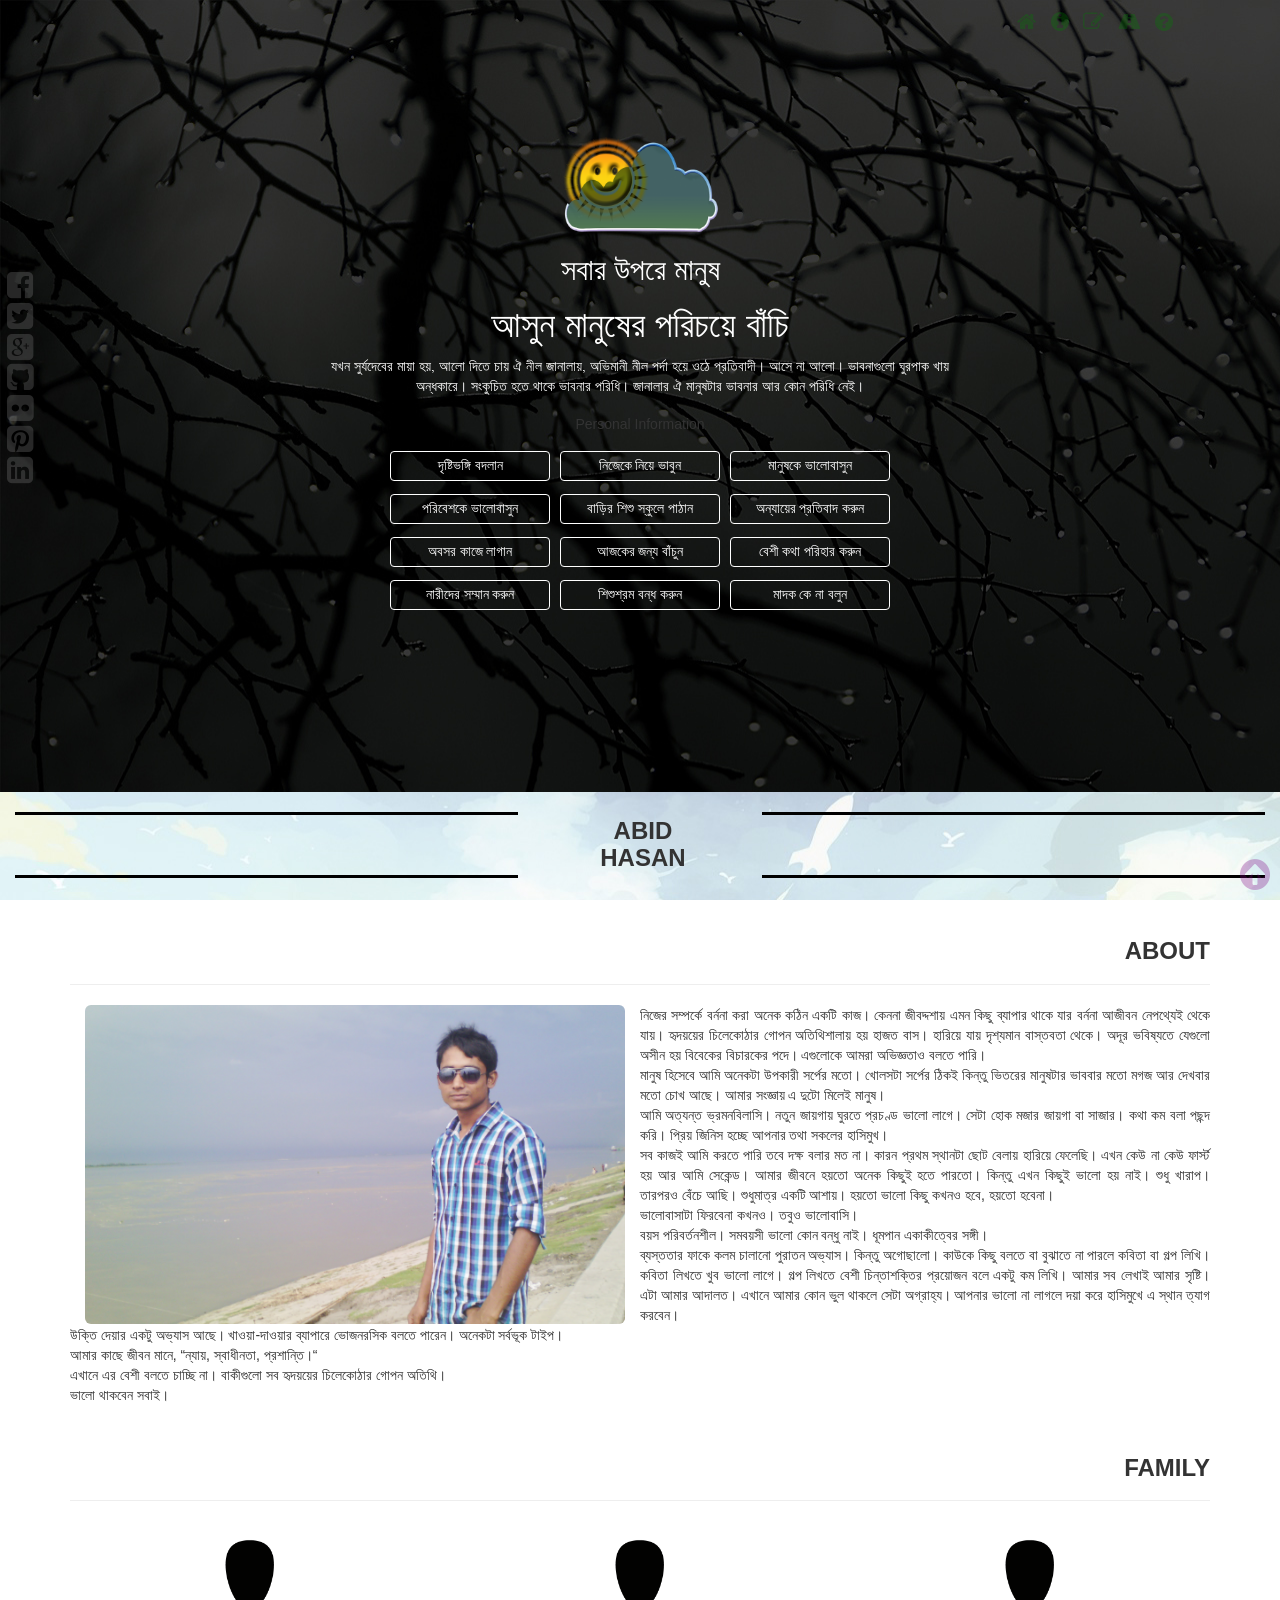
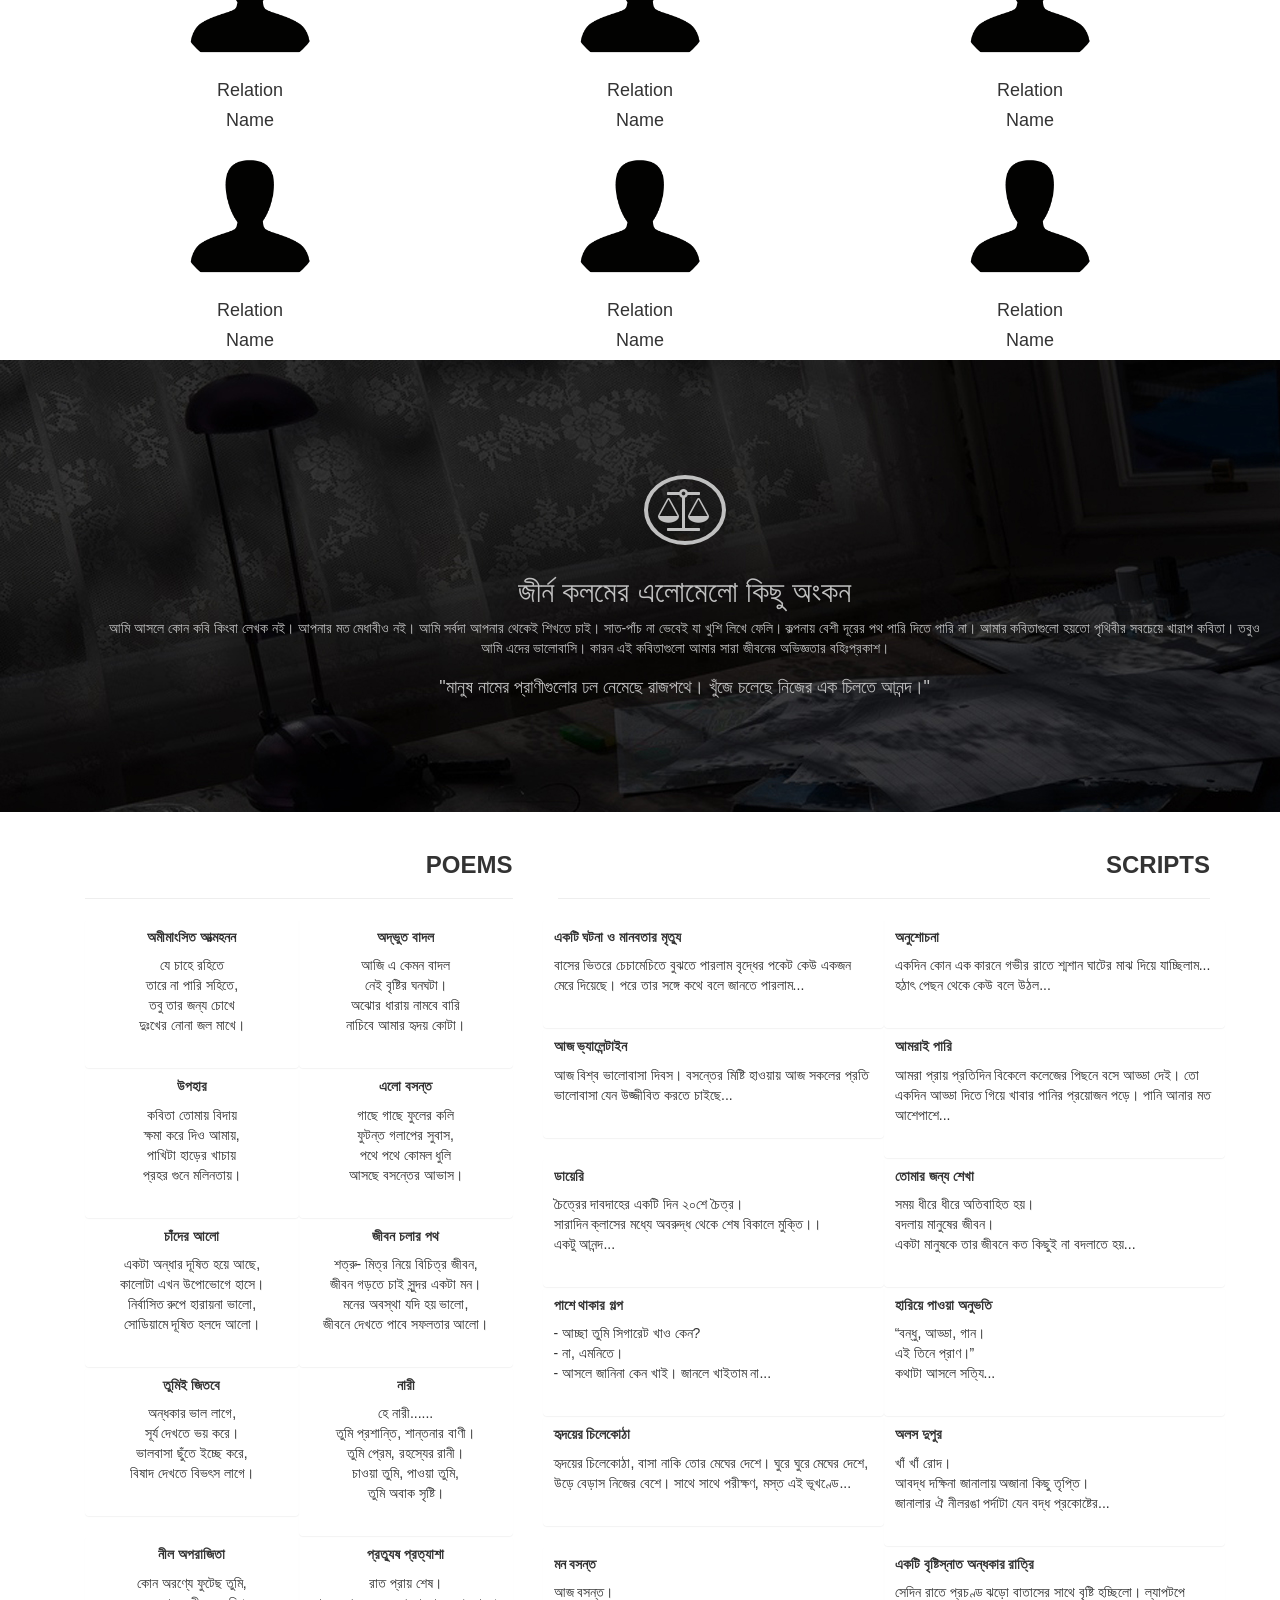
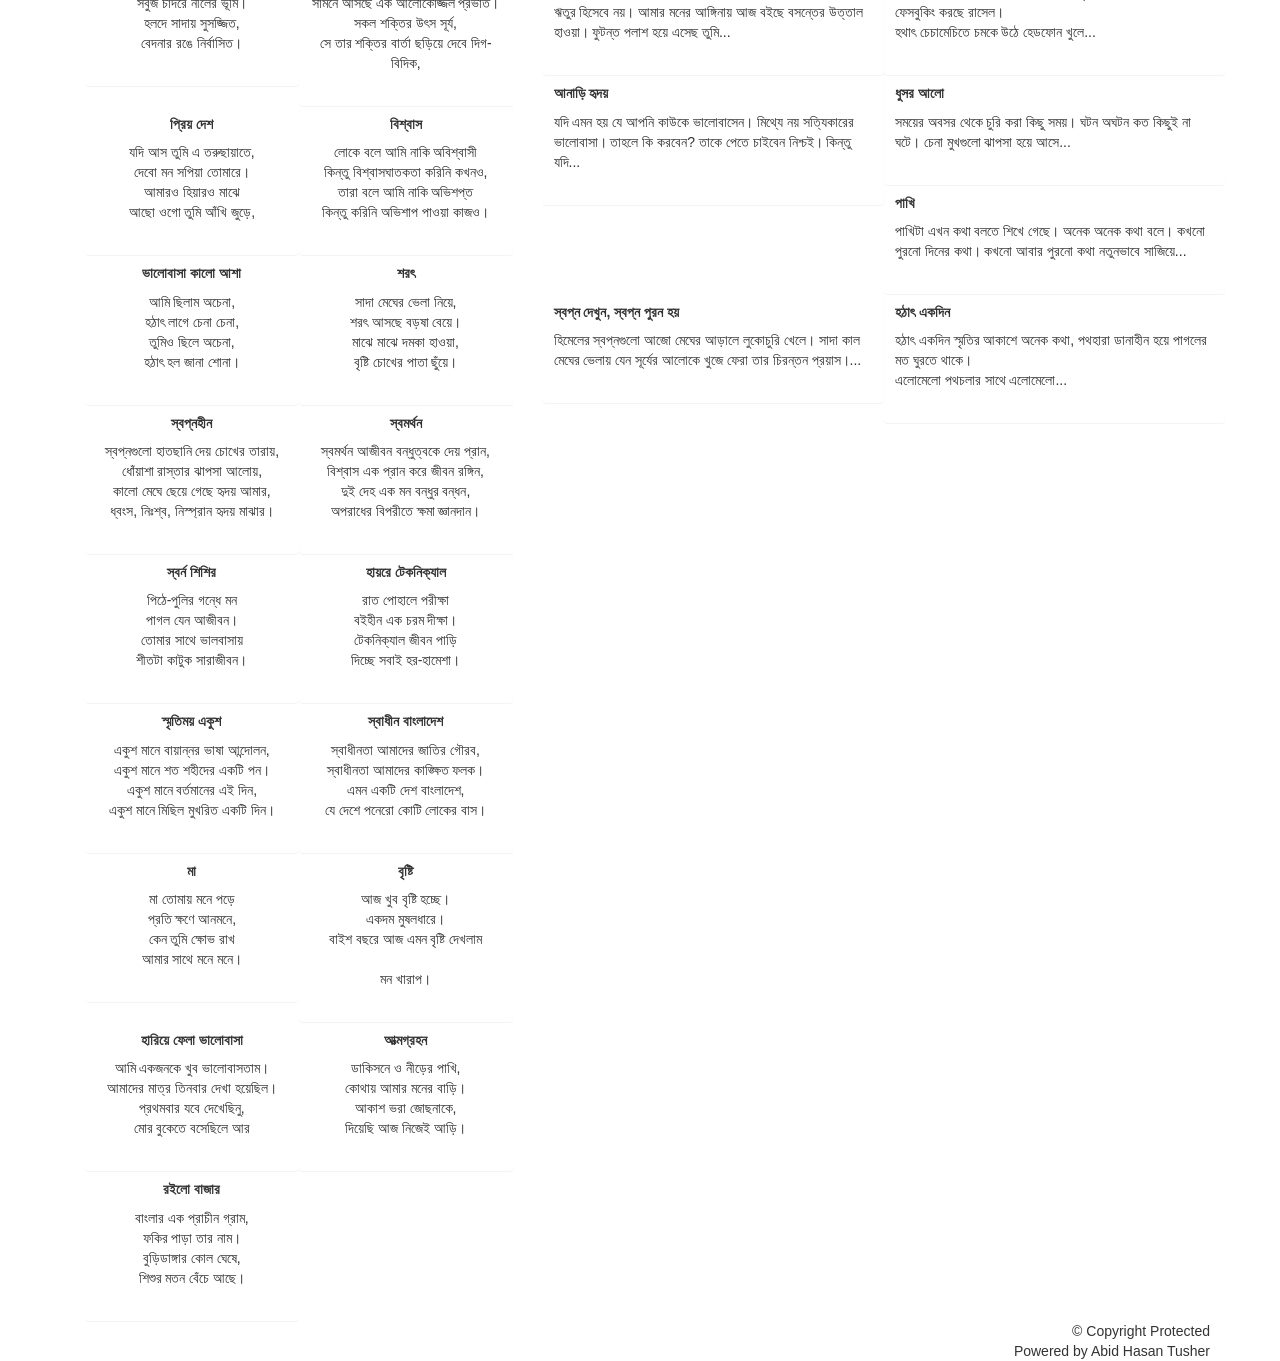
<file: index.html>
<!DOCTYPE html>
<html lang="en">
  <head>
    <meta charset="utf-8">
    <meta http-equiv="X-UA-Compatible" content="IE=edge">
    <meta name="viewport" content="width=device-width, initial-scale=1">
    <title>Abid Hasan</title>
    <link href="css/bootstrap.min.css" rel="stylesheet">
    <link rel="stylesheet" type="text/css" href="font-awesome/css/font-awesome.min.css">
    <link href="abid-hasan.css" rel="stylesheet">
    <link rel="stylesheet" type="text/css" href="hover.css">
  </head>
  <body>
    <div class="container-fluid bg-title" id="top">       
            <img src="img/logo.png" class="img-responsive logo">
                <h2>সবার উপরে মানুষ</h2>
                <h1>আসুন মানুষের পরিচয়ে বাঁচি</h1>
                <p>যখন সুর্যদেবের মায়া হয়, আলো দিতে চায় ঐ নীল জানালায়, অভিমানী নীল পর্দা হয়ে ওঠে প্রতিবাদী। আসে না আলো। ভাবনাগুলো ঘুরপাক খায় অন্ধকারে। সংকুচিত হতে থাকে ভাবনার পরিধি। জানালার ঐ মানুষটার ভাবনার আর কোন পরিধি নেই।</p>
                <!-- Trigger the modal with a button -->
                <button type="button" class="btn tr hvr-sweep-to-right" data-toggle="modal" data-target="#Modal">Personal Information</button>
                <!-- Modal -->
                <div id="Modal" class="modal fade" role="dialog">
                  <div class="modal-dialog">
                    <!-- Modal content-->
                    <div class="modal-content">
                      <div class="modal-header">
                        <button type="button" class="close" data-dismiss="modal">&times;</button>
                        <h4 class="modal-title">Personal Information</h4>
                      </div>
                      <div class="modal-body" align="left">
                        <pre>
                Full Name:              Abid Hasan Tusher

                Date of Birth:          02 November 1992

                Gender:                 Male

                Nationality :           Bangladeshi 

                National Id No:         19944916182000013

                Religion:               Islam

                Present Address:        Dhaka, Bangladesh

                Permanent Address:      Village: Ratanpur 
                                        Post: Nagarbond
                                        Police Station: Nageswari 
                                        Distric: Kurigram
                                        Divition: Rangpur

                Mobile:                 +8801744350000

                Email:                  tusher.9t@outlook.com
                                        tusher.9t@gmail.com
                        </pre>
                      </div>
                      <div class="modal-footer">
                        <button type="button" class="btn btn-default" data-dismiss="modal">OK, I got it</button>
                      </div>
                    </div>

                  </div>
                </div>
                <div class="row lbl">
                  <span class="a"><h5>দৃষ্টিভঙ্গি বদলান</h5></span>
                  <sapn class="a"><h5>নিজেকে নিয়ে ভাবুন</h5></sapn>
                  <span class="a"><h5>মানুষকে ভালোবাসুন</h5></span>
                  <span class="a"><h5>পরিবেশকে ভালোবাসুন</h5></span>
                  <span class="a"><h5>বাড়ির শিশু স্কুলে পাঠান</h5></span>
                  <span class="a"><h5>অন্যায়ের প্রতিবাদ করুন</h5></span>
                  <span class="a"><h5>অবসর কাজে লাগান</h5></span>
                  <span class="a"><h5>আজকের জন্য বাঁচুন</h5></span>
                  <span class="a"><h5>বেশী কথা পরিহার করুন</h5></span>
                  <span class="a"><h5>নারীদের সম্মান করুন</h5></span>
                  <span class="a"><h5>শিশুশ্রম বন্ধ করুন</h5></span>
                  <span class="a"><h5>মাদক কে না বলুন</h5></span>
                </div>
        
    </div>
    <div class="container-fluid bg-body" id="info">
      <div class="row">
        <div class="col-xs-5">
          <hr><br><hr>
        </div>
        <div class="col-xs-2">
          <span class="name"><h3>ABID<br>HASAN</h3></span>
        </div>
        <div class="col-xs-5">
          <hr><br><hr>
        </div>
      </div>
      <div class="container" align="right">
        <div align="right" class="page-header">
          <h3><strong>ABOUT</strong></h3>
        </div>
        <div class="col-md-6 col-xs-8">
      <img src="img/me.jpg" class="img-responsive img-rounded">
    </div>
        <p align="justify">
নিজের সম্পর্কে বর্ননা করা অনেক কঠিন একটি কাজ। কেননা জীবদ্দশায় এমন কিছু ব্যাপার থাকে যার বর্ননা আজীবন নেপথ্যেই থেকে যায়। হৃদয়য়ের চিলেকোঠার গোপন অতিথিশালায় হয় হাজত বাস। হারিয়ে যায় দৃশ্যমান বাস্তবতা থেকে। অদূর ভবিষ্যতে যেগুলো অসীন হয় বিবেকের বিচারকের পদে। এগুলোকে আমরা অভিজ্ঞতাও বলতে পারি।<br>
মানুষ হিসেবে আমি অনেকটা উপকারী সর্পের মতো। খোলসটা সর্পের ঠিকই কিন্তু ভিতরের মানুষটার ভাববার মতো মগজ আর দেখবার মতো চোখ আছে। আমার সংজ্ঞায় এ দুটো মিলেই মানুষ।<br>
আমি অত্যন্ত ভ্রমনবিলাসি। নতুন জায়গায় ঘুরতে প্রচণ্ড ভালো লাগে। সেটা হোক মজার জায়গা বা সাজার। কথা কম বলা পছন্দ করি।  প্রিয় জিনিস হচ্ছে আপনার তথা সকলের হাসিমুখ।<br>
সব কাজই আমি করতে পারি তবে দক্ষ বলার মত না। কারন প্রথম স্থানটা ছোট বেলায় হারিয়ে ফেলেছি। এখন কেউ না কেউ ফার্স্ট হয় আর আমি সেকেন্ড। আমার জীবনে হয়তো অনেক কিছুই হতে পারতো। কিন্তু এখন কিছুই ভালো হয় নাই। শুধু খারাপ। তারপরও বেঁচে আছি। শুধুমাত্র একটি আশায়। হয়তো ভালো কিছু কখনও হবে, হয়তো হবেনা। <br>
        ভালোবাসাটা ফিরবেনা কখনও। তবুও ভালোবাসি।<br>
বয়স পরিবর্তনশীল। সমবয়সী ভালো কোন বন্ধু নাই। ধূমপান একাকীত্বের সঙ্গী।<br>
ব্যস্ততার ফাকে কলম চালানো পুরাতন অভ্যাস। কিন্তু অগোছালো। কাউকে কিছু বলতে বা বুঝাতে না পারলে কবিতা বা গল্প লিখি। কবিতা লিখতে খুব ভালো লাগে। গল্প লিখতে বেশী চিন্তাশক্তির প্রয়োজন বলে একটু কম লিখি। আমার সব লেখাই আমার সৃষ্টি। এটা আমার আদালত। এখানে আমার কোন ভুল থাকলে সেটা অগ্রাহ্য। আপনার ভালো না লাগলে দয়া করে হাসিমুখে এ স্থান ত্যাগ করবেন।<br>
উক্তি দেয়ার একটু অভ্যাস আছে। খাওয়া-দাওয়ার ব্যাপারে ভোজনরসিক বলতে পারেন। অনেকটা সর্বভূক টাইপ।<br>
আমার কাছে জীবন মানে, “ন্যায়, স্বাধীনতা, প্রশান্তি।“<br>
এখানে এর বেশী বলতে চাচ্ছি না। বাকীগুলো সব হৃদয়য়ের চিলেকোঠার গোপন অতিথি। <br>
ভালো থাকবেন সবাই।</p>
      </div>
      <div class="container balance">
        <div align="right" class="page-header">
          <h3><strong>FAMILY</strong></h3>
        </div>
        <div class="family row">
          <div align="center" class="col-md-4">
            <img src="img/family.png" class="img-responsive img-circle">
            <h4>Relation</h4>
            <h4>Name</h4>
          </div>
          <div align="center" class="col-md-4">
            <img src="img/family.png" class="img-responsive img-circle">
            <h4>Relation</h4>
            <h4>Name</h4>
          </div>
          <div align="center" class="col-md-4">
            <img src="img/family.png" class="img-responsive img-circle">
            <h4>Relation</h4>
            <h4>Name</h4>
          </div>
          <div align="center" class="col-md-4">
            <img src="img/family.png" class="img-responsive img-circle">
            <h4>Relation</h4>
            <h4>Name</h4>
          </div>
          <div align="center" class="col-md-4">
            <img src="img/family.png" class="img-responsive img-circle">
            <h4>Relation</h4>
            <h4>Name</h4>
          </div>
          <div align="center" class="col-md-4">
            <img src="img/family.png" class="img-responsive img-circle">
            <h4>Relation</h4>
            <h4>Name</h4>
          </div>
        </div>
      </div>
    </div>

      <div class="container-fluid bg-script" id="pen">
        <div align="center" class="container balance slid">
          <i class="fa fa-balance-scale"></i>
          <h2>জীর্ন কলমের এলোমেলো কিছু অংকন</h2>
          <p>আমি আসলে কোন কবি কিংবা লেখক নই। আপনার মত মেধাবীও নই। আমি সর্বদা আপনার থেকেই শিখতে চাই। সাত-পাঁচ না ভেবেই যা খুশি লিখে ফেলি। কল্পনায় বেশী দূরের পথ পারি দিতে পারি না। আমার কবিতাগুলো হয়তো পৃথিবীর সবচেয়ে খারাপ কবিতা। তবুও আমি এদের ভালোবাসি। কারন এই কবিতাগুলো আমার সারা জীবনের অভিজ্ঞতার বহিঃপ্রকাশ।</p>
          <div id="carousel-example" class="carousel slide" data-ride="carousel">
            <div class="carousel-inner">
                <div class="item">
                    <div class="carousel-content">
                            <h4 align="center">"তোমারা মানুষেরা এতো অপরাধ করো, এতো অপমানিত হও, তোমাদের অনুশোচনা হয় না??"</h4>
                    </div>
                </div>
                <div class="item active">
                    <div class="carousel-content">
                            <h4 align="center">"মানুষ নামের প্রাণীগুলোর ঢল নেমেছে রাজপথে। খুঁজে চলেছে নিজের এক চিলতে আনন্দ।"</h4>
                    </div>
                </div>

                <div class="item">
                    <div class="carousel-content">
                            <h4 align="center">"কিছু ভালোবাসা অপাত্রে দুষিত হয়ে যায়। হয়তো সেখানকার কিছু দুষিত গন্ধ, সত্যিকারের ভালোবাসার সুগন্ধটাকে স্তমিত করে।"</h4>
                    </div>
                </div>

                <div class="item">
                    <div class="carousel-content">
                      <h4 align="center">"চাওয়া গুলোর বিলাসিত আকাশ ভ্রমন, ইচ্ছেগুলোর গলা টিপে ধরছে বারংবার।"</h4>
                    </div>
                </div>
              </div>
            </div>
          </div>
      </div>
      <div class="container-fluid">
        <div class="container">
          <div class="row">
            <div class="col-md-5 pp">
              <div align="right" class="page-header">
                <h3><strong>POEMS</strong></h3>
              </div>
              <div class="col-md-6 panel">                
              <h5>অমীমাংসিত আত্মহনন</h5>
                <p>
                  যে চাহে রহিতে<br>
                  তারে না পারি সহিতে,<br>
                  তবু তার জন্য চোখে<br>
                  দুঃখের নোনা জল মাখে।
                </p>
                <div class="overlap">
                  <i class=" flickr fa fa-arrows-alt" data-toggle="modal" data-target="#a"></i>
                  <a href="#"><i class="facebook fa fa-facebook-square"></i></a>
                  <a href="#"><i class="twitter fa fa-twitter-square"></i></a>
                  <a href="#"><i class="pinterest fa fa-pinterest-square"></i></a>
                  <a href="#"><i class="google-plus fa fa-google-plus-square"></i></a>
                </div>
                <div id="a" class="modal fade" role="dialog">
                  <div class="modal-dialog">
                    <!-- Modal content-->
                    <div class="modal-content">
                      <div class="modal-header">
                        <button type="button" class="close" data-dismiss="modal">&times;</button>
                        <h4 class="modal-title">অমীমাংসিত আত্মহনন</h4>
                      </div>
                      <div class="modal-body">
                        <p>যে চাহে রহিতে<br>
                        তারে না পারি সহিতে,<br>
                        তবু তার জন্য চোখে<br>
                        দুঃখের নোনা জল মাখে।<br><br>
                        কাছে আসিলে চাহনিতে<br>
                        শংশয় মাখা হাসি,<br>
                        দূরে গেলে অমলিন<br>
                        ধুসর সাগরে ভাসি।<br><br>
                        মনের উজান কোনে<br>
                        মায়ার হাসি বাজে,<br>
                        ভাটিতে নীল শাড়ি<br>
                        বিয়ের বাদ্য বাজে।<br><br>
                        স্মৃতিগুলো নেশাময়<br>
                        অদৃশ্যের পিছুটান,<br>
                        ভুলে থাকা বড় দায়<br>
                        তার বাকা অভিমান।<br><br>
                        সন্ধি বয়স পেরিয়ে<br>
                        চাহি কর্মের পানে, <br>
                        তুমিহীনা কর্ম সব<br>
                        মায়া হয়ে পিছু টানে।<br><br>
                        একি নদীর দুই শাখা<br>
                        আমরা পাশাপাশি,<br>
                        বয়ে যাই কষ্ট<br>
                        রেল লাইনের বাঁশি।<br><br>
                        জীবন আজ নাট্যমঞ্চ<br>
                        আমরা আভিনেতা,<br>
                        কত মিথ্যে সংলাপ<br>
                        নেপথ্যে আড়ি পাতা।<br><br>
                        আজ আমার ঘর বাহির<br>
                        রংচটা বর্ণহীন,<br>
                        আলোর খোঁজে পথ চলি<br>
                        রাতভর দিশাহীন।।</p> 
                      </div>
                      <div class="modal-footer">
                        <button type="button" class="btn btn-default" data-dismiss="modal">Close</button>
                      </div>
                    </div>
                  </div>
                </div>
              </div>



              <div class="col-md-6 panel">
                <h5>অদ্ভুত বাদল</h5>
                <p>আজি এ কেমন বাদল<br>
                  নেই বৃষ্টির ঘনঘটা।<br>
                  অঝোর ধারায় নামবে বারি<br>
                   নাচিবে আমার হৃদয় কোটা।</p>
                <div class="overlap">
                  <i class=" flickr fa fa-arrows-alt" data-toggle="modal" data-target="#b"></i>
                  <a href="#"><i class="facebook fa fa-facebook-square"></i></a>
                  <a href="#"><i class="twitter fa fa-twitter-square"></i></a>
                  <a href="#"><i class="pinterest fa fa-pinterest-square"></i></a>
                  <a href="#"><i class="google-plus fa fa-google-plus-square"></i></a>
                </div>
                <div id="b" class="modal fade" role="dialog">
                  <div class="modal-dialog">
                    <!-- Modal content-->
                    <div class="modal-content">
                      <div class="modal-header">
                        <button type="button" class="close" data-dismiss="modal">&times;</button>
                        <h4 class="modal-title">অদ্ভুত বাদল</h4>
                      </div>
                      <div class="modal-body">
                        <p>আজি এ কেমন বাদল<br>
                          নেই বৃষ্টির ঘনঘটা।<br>
                          অঝোর ধারায় নামবে বারি<br>
                          নাচিবে আমার হৃদয় কোটা।<br>
                          <br>
                          রোদ বৃষ্টির আজব খেলায়<br>
                          প্রানিকুল আজ পায়না দিশা।<br>
                          নদিগুলো যেনো তৃষ্ণায় কাতর<br>
                          সবুজ ধরণীর মিথ্যে আশা।<br>
                          <br>
                          বৃক্ষরাজি অসহায় যেন<br>
                          মানব সেবায় মন বসেনা।<br>
                          আকাশ পানে অচেতন হয়ে<br>
                          অশ্রু বিলিনে বারি প্রার্থনা।<br>
                          <br>
                          দিবাকর তোপে শ্বাসিত হয়ে<br>
                          মেঘমালা আজি বড় অসহায়।<br>
                          কর্ম  দিবসে বাদল আসিবে<br>
                          স্মৃতিগুলো হবে রোমাঞ্চময়।</p> 
                      </div>
                      <div class="modal-footer">
                        <button type="button" class="btn btn-default" data-dismiss="modal">Close</button>
                      </div>
                    </div>
                  </div>
                </div>
              </div>

              <div class="col-md-6 panel">
                <h5>উপহার</h5>
                <p>কবিতা তোমায় বিদায়<br>
                  ক্ষমা করে দিও আমায়,<br>
                  পাখিটা হাড়ের খাচায়<br>
                  প্রহর গুনে মলিনতায়।</p>
                <div class="overlap">
                  <i class=" flickr fa fa-arrows-alt" data-toggle="modal" data-target="#c"></i>
                  <a href="#"><i class="facebook fa fa-facebook-square"></i></a>
                  <a href="#"><i class="twitter fa fa-twitter-square"></i></a>
                  <a href="#"><i class="pinterest fa fa-pinterest-square"></i></a>
                  <a href="#"><i class="google-plus fa fa-google-plus-square"></i></a>
                </div>
                <div id="c" class="modal fade" role="dialog">
                  <div class="modal-dialog">
                    <!-- Modal content-->
                    <div class="modal-content">
                      <div class="modal-header">
                        <button type="button" class="close" data-dismiss="modal">&times;</button>
                        <h4 class="modal-title">উপহার</h4>
                      </div>
                      <div class="modal-body">
                        <p>কবিতা তোমায় বিদায়<br>
                          ক্ষমা করে দিও আমায়,<br>
                          পাখিটা হাড়ের খাচায়<br>
                          প্রহর গুনে মলিনতায়।<br>
                          <br>
                          চাওয়া আছে পাওয়া গুলো<br>
                          কানন হাওয়ায় সাজে ধুলো,<br>
                          অনলে উড়িয়েছি ধুপ<br>
                          প্রতিচ্ছবি তোমারি মুখ।<br>
                          <br>
                          চৈত্রের ধুলিঝড়া হাওয়া<br>
                          তোমাকে ফিরিয়ে চাওয়া,<br>
                          হয়তো নতুন সাজে সেজে<br>
                          হয়তো বৈশাখী আমেজে।<br>
                          <br>
                          প্রকৃতির কাছ থেকে তোমায়<br>
                          পাবে আমায় কবিতার পাতায়,<br>
                          একটি ডায়েরী হাতে তোমার<br>
                          রেখে যাবো আমার উপহার।</p> 
                      </div>
                      <div class="modal-footer">
                        <button type="button" class="btn btn-default" data-dismiss="modal">Close</button>
                      </div>
                    </div>
                  </div>
                </div>
              </div>

              <div class="col-md-6 panel">
                <h5>এলো বসন্ত</h5>
                <p>গাছে গাছে ফুলের কলি<br>
                  ফুটন্ত গলাপের সুবাস,<br>
                  পথে পথে কোমল ধুলি<br>
                  আসছে বসন্তের আভাস।</p>
                <div class="overlap">
                  <i class=" flickr fa fa-arrows-alt" data-toggle="modal" data-target="#d"></i>
                  <a href="#"><i class="facebook fa fa-facebook-square"></i></a>
                  <a href="#"><i class="twitter fa fa-twitter-square"></i></a>
                  <a href="#"><i class="pinterest fa fa-pinterest-square"></i></a>
                  <a href="#"><i class="google-plus fa fa-google-plus-square"></i></a>
                </div>
                <div id="d" class="modal fade" role="dialog">
                  <div class="modal-dialog">
                    <!-- Modal content-->
                    <div class="modal-content">
                      <div class="modal-header">
                        <button type="button" class="close" data-dismiss="modal">&times;</button>
                        <h4 class="modal-title">এলো বসন্ত</h4>
                      </div>
                      <div class="modal-body">
                        <p>গাছে গাছে ফুলের কলি<br>
                          ফুটন্ত গলাপের সুবাস,<br>
                          পথে পথে কোমল ধুলি<br>
                          আসছে বসন্তের আভাস।<br>
                          <br>
                          ডালে ডালে শিমুল ফুল<br>
                          কোকিল ডাকে মন রাঙ্গিয়ে,<br>
                          মন জানেনা করি ভুল<br>
                          কোকিলা সূরে মন মাতিয়ে।<br>
                          <br>
                          নিম গাছে পাতার থোকা<br>
                          আসছে দেখি নতুন সাজে,<br>
                          বসন্ত ছুঁয়ে আমি বোকা<br>
                          মন জেগেছে ফাগুন মাঝে।<br>
                          <br>
                          ঘুঘুর ডাক কুহু রব<br>
                          মনের ভেতর স্বপ্ন আঁকে,<br>
                          আছি নিজেই হয়ে ভব<br>
                          কে যেন দূরে আমায় ডাকে।<br>
                          <br>
                          নীল আকাশ তলে রাতে <br>
                          স্বপ্ন আঁকি নীল জোছনায়,<br>
                          কেউ যেন আমার সাথে<br>
                          ভালোবাসার ঢেউ খেলায়।</p> 
                      </div>
                      <div class="modal-footer">
                        <button type="button" class="btn btn-default" data-dismiss="modal">Close</button>
                      </div>
                    </div>
                  </div>
                </div>
              </div>

              <div class="col-md-6 panel">
                <h5>চাঁদের আলো</h5>
                <p>একটা অন্ধার দূষিত হয়ে আছে,<br>
                    কালোটা এখন উপোভোগে হাসে।<br>
                    নির্বাসিত রুপে হারায়না ভালো,<br>
                    সোডিয়ামে দূষিত হলদে আলো।</p>
                <div class="overlap">
                  <i class=" flickr fa fa-arrows-alt" data-toggle="modal" data-target="#e"></i>
                  <a href="#"><i class="facebook fa fa-facebook-square"></i></a>
                  <a href="#"><i class="twitter fa fa-twitter-square"></i></a>
                  <a href="#"><i class="pinterest fa fa-pinterest-square"></i></a>
                  <a href="#"><i class="google-plus fa fa-google-plus-square"></i></a>
                </div>
                <div id="e" class="modal fade" role="dialog">
                  <div class="modal-dialog">
                    <!-- Modal content-->
                    <div class="modal-content">
                      <div class="modal-header">
                        <button type="button" class="close" data-dismiss="modal">&times;</button>
                        <h4 class="modal-title">চাঁদের আলো</h4>
                      </div>
                      <div class="modal-body">
                        <p>একটা অন্ধার দূষিত হয়ে আছে,<br>
                          কালোটা এখন উপোভোগে হাসে।<br>
                          নির্বাসিত রুপে হারায়না ভালো,<br>
                          সোডিয়ামে দূষিত হলদে আলো।<br>
                          <br>
                          চাঁদ হয়ে উঁকি দিয়ে তাড়ালে দূষণ,<br>
                          চাঁদনী আভায় বিলীন আমরা দুজন।<br>
                          নাটাই হাতে একি সাথে উড়াব যে ঘুড়ি,<br>
                          তাই দেখে হিংসায় কাতর চাঁদের বুড়ি।<br>
                          <br>
                          সুধাই বুড়ি চড়কা ছেড়ে লাগছ কেন পিছে,<br>
                          বুড়ি বলে এই প্রেম হতে পারেনা মিছে।<br>
                          চাঁদের আলোয় বিলে শাপলার পানে ভেলা,<br>
                          তুমি আমি প্রেমের এক অবাক লীলাখেলা।<br>
                          <br>
                          চাঁদ তুমি অতি মিষ্ট মিষ্টি তোমার আলো,<br>
                          তোমার আলোয় আমি তারে বাসি ভালো।<br>
                          তোমার আঁধারে আমার রাত্রি নিশি কালো,<br>
                          বন্ধুর হাতে আমার হাত স্বপ্ন প্রদিপ জ্বালো।</p> 
                      </div>
                      <div class="modal-footer">
                        <button type="button" class="btn btn-default" data-dismiss="modal">Close</button>
                      </div>
                    </div>
                  </div>
                </div>
              </div>

              <div class="col-md-6 panel">
                <h5>জীবন চলার পথ</h5>
                <p>শত্রু- মিত্র নিয়ে বিচিত্র জীবন,<br>
                  জীবন গড়তে চাই সুন্দর একটা মন।<br>
                  মনের অবস্থা যদি হয় ভালো,<br>
                  জীবনে দেখতে পাবে সফলতার আলো।</p>
                <div class="overlap">
                  <i class=" flickr fa fa-arrows-alt" data-toggle="modal" data-target="#f"></i>
                  <a href="#"><i class="facebook fa fa-facebook-square"></i></a>
                  <a href="#"><i class="twitter fa fa-twitter-square"></i></a>
                  <a href="#"><i class="pinterest fa fa-pinterest-square"></i></a>
                  <a href="#"><i class="google-plus fa fa-google-plus-square"></i></a>
                </div>
                <div id="f" class="modal fade" role="dialog">
                  <div class="modal-dialog">
                    <!-- Modal content-->
                    <div class="modal-content">
                      <div class="modal-header">
                        <button type="button" class="close" data-dismiss="modal">&times;</button>
                        <h4 class="modal-title">জীবন চলার পথ</h4>
                      </div>
                      <div class="modal-body">
                        <p>শত্রু- মিত্র নিয়ে বিচিত্র জীবন,<br>
                          জীবন গড়তে চাই সুন্দর একটা মন।<br>
                          মনের অবস্থা যদি হয় ভালো,<br>
                          জীবনে দেখতে পাবে সফলতার আলো।<br>
                          সফলতা জিবনের সবচেয়ে বড় পাওয়া,<br>
                          এটাই হক জীবনের একমাত্র চাওয়া।<br><br>
                          ইচ্ছা থাকলে উপায় হয়,<br>
                          এই কথাটা মানতে হয়।<br>
                          <br>
                          মিথ্যাকে বর্জন কর সত্যকে গ্রহন কর,<br>
                          জীবনের উপর সততার বীজ বপন কর।<br>
                          সচেতন হলে জীবন সুখময় হবে,<br>
                          অচেতন হলে জীবনে দুঃখ বয়ে আসবে।<br>
                          সুখ জীবনের সবচেয়ে বড় ধন,<br>
                          এই ধন পেতে হলে সাধনার প্রয়োজন।<br><br>
                          আপনি ভালো তো জগৎ ভালো,<br>
                          এই কথাটা মেনে চলো।<br>
                          <br>
                          ভালো হতা  চাইলে পয়সা লাগে না,<br>
                          ভালো হতে চাইলে কারো সাহায্য লাগে না।<br>
                          ভালো হতে হলে নিজের ইচ্ছে শক্তিই যথেষ্ঠ,<br>
                          ভালো না হলে ভবিষ্যর জিবনে পাবে অনেক কষ্ট।<br>
                          জীবনের স্বার্থে সততাকে আকৃষ্ট কর,<br>
                          সততাহীন জীবন যাপন পশুর মতন।<br><br>
                          বিপদে ধৈর্য ধারন কর,<br>
                          কথাটির তাৎপর্য বিশ্লেষন কর।<br>
                          <br>
                          বীজ বপনের একমাত্র সময় ছাত্রজীবন,<br>
                          সকল সততার বীজ এই সময় বপন কর।<br>
                          চোখে রং লাগিয়ে বেড়াইওনা,<br>
                          তাহলে জীবনে সততার বীজ বপিত হবে না।<br>
                          দুষ্টুমির একমাত্র যায়গা হল ছাত্রজীবন,<br>
                          দুষ্টুমি বন্ধ করতে পারলে সাইন হবে জীবন।<br><br>
                          চেষ্টা করলে সব হয়,<br>
                          এই কথাটা মানতে হয়।<br>
                          <br>
                          ছাত্রজীবনে সকল কাজে সৎ চেষ্টা  কর,<br>
                          আদর স্নেহ পাবে বেশী এটাই সবচেয়ে বড়।<br>
                          ভালো লোককে সকলেই মন দিয়ে ভালবাসে,<br>
                          খারাপ লোককে সবাই ঘৃণার চোখে দেখে।<br>
                          পড়াশুনা ছাত্রজীবনের একমাত্র বৈশিষ্ট্য,<br>
                          ভালো মন থাকলে এটা কখনও হবে না ভ্রষ্ট।<br><br>
                          যদি অটুট লক্ষ্য থাকে।<br>
                          জীবন রঙ্গিন হবে।<br>
                          <br>
                          ভালো লক্ষ্য নিয়ে জীবন যাপন করতে হবে,<br>
                          নির্দিষ্ট লক্ষ্য নিয়ে পড়াশুনা করতে হবে।<br>
                          লক্ষ্য যুক্ত জীবনে সফলতা আসবেই,<br>
                          লক্ষ্য বিহীন জীবন বিফলে যাবেই।<br>
                          লক্ষ্য থাকলে লক্ষ্যে পৌঁছাতে পারবে,<br>
                          লক্ষ্যে পৌঁছাতে না পারলেও সুশিক্ষিত হবে।<br><br>
                          চলার পথে বাধা আসবেই,<br>
                          বাধা অতিক্রম করে চলতে হবেই।<br>
                          <br>
                          বাধা বিঘ্ন যতই আসুক তা অতিক্রম করতে হবে,<br>
                          বাধা বিঘ্নয় পিছিয়ে গেলে জীবন নষ্ট হবে,<br>
                          নষ্ট জীবনে চলতে গেলে তুমি অমানুষ হবে।<br>
                          অমানুষ সমাজে সর্বদা অপদ্রব্য রুপে বিবেচিত হবে,<br>
                          অমানুষ হয়ে বেঁচে থাকতে হলে মরে যেতে হবে।<br><br>
                          যে বেঁচে থাকা বেঁচে থাকা নয়,<br>
                          সে বেঁচে থাকা কারো কামনা নয়।<br>
                          <br>
                          ঐক্য একতা সর্বদা মেনে চলাই ভদ্রলোকের কাজ,<br>
                          সততার পরিচয় দেওয়াই সৎ লোকের কাজ।<br>
                          সৎ শক্তি ও সাহস নিয়ে জীবন যাপন করলে,<br>
                          সেই জীবনের চলমান গতি কেউ নাহি থামাতে পারে।<br>
                          সৃষ্টির সকল কিছুকে সমান চোখে দেখলে,<br>
                          জগতের সবাই তোমাকে সবার চেয়ে ভালো চোখে দেখবে।<br><br>
                          ভালো চোখে দেখলে পরে,<br>
                          সব কিছুই ভালো লাগবে।<br>
                          <br>
                          দুই দিনের দুনিয়ায় এমন কাজ কর যে,<br>
                          যে কাজ স্বাভাবিক সকল কাজের চাইতে ভালো হবে।<br>
                          ভালো কাজ করলে সবাই তোমায় ভালোবাসবে,<br>
                          ভালো কাজের মর্যাদা দিতে সবাই তোমার কথা মানবে।<br>
                          জীবনকে ভালোর মাঝ দিয়ে গড়িয়ে দিয়ে যাও,<br>
                          মনকে মানুষের জন্য উৎসর্গ করে যাও।<br><br>
                          শেষ জীবনে হবে তোমার চাওয়া,<br>
                          সবার শ্রদ্ধার পাত্র হওয়া।<br>
                          <br>
                          জীবনের শেষ প্রান্তে তুমি এমন কাজ করে যাও,<br>
                          যে কাজের দ্বারা তুমি নিজেকে সমাজে প্রতিষ্ঠিত করতে পাও।<br>
                          মৃত্যু পথযাত্রী হয়ে কারো সাথে মনমালিন্যতা করোনা,<br>
                          শেষ সময়ে এসে সৃষ্টিকর্তার আরাধনা করতে ভুলোনা।<br>
                          খোদার হুকুম মানলে পরে পরম সুখ হাছিল হবে,<br>
                          গুরুজনের কথা মানলে পরে সকলের মন ছুঁতে পারবে।<br><br>
                          সবার মন জয় করিতে পারিলে,<br>
                          মরিয়াও তুমি অমর হইবে।</p> 
                      </div>
                      <div class="modal-footer">
                        <button type="button" class="btn btn-default" data-dismiss="modal">Close</button>
                      </div>
                    </div>
                  </div>
                </div>
              </div>

              <div class="col-md-6 panel">
                <h5>তুমিই জিতবে</h5>
                <p>অন্ধকার ভাল লাগে,<br>
                  সূর্য দেখতে ভয় করে।<br>
                  ভালবাসা ছুঁতে ইচ্ছে করে,<br>
                  বিষাদ দেখতে বিভৎস লাগে।</p>
                <div class="overlap">
                  <i class=" flickr fa fa-arrows-alt" data-toggle="modal" data-target="#g"></i>
                  <a href="#"><i class="facebook fa fa-facebook-square"></i></a>
                  <a href="#"><i class="twitter fa fa-twitter-square"></i></a>
                  <a href="#"><i class="pinterest fa fa-pinterest-square"></i></a>
                  <a href="#"><i class="google-plus fa fa-google-plus-square"></i></a>
                </div>
                <div id="g" class="modal fade" role="dialog">
                  <div class="modal-dialog">
                    <!-- Modal content-->
                    <div class="modal-content">
                      <div class="modal-header">
                        <button type="button" class="close" data-dismiss="modal">&times;</button>
                        <h4 class="modal-title">তুমিই জিতবে</h4>
                      </div>
                      <div class="modal-body">
                        <p>অন্ধকার ভাল লাগে,<br>
                          সূর্য দেখতে ভয় করে।<br>
                          ভালবাসা ছুঁতে ইচ্ছে করে,<br>
                          বিষাদ দেখতে বিভৎস লাগে।<br>
                          <br>
                          ভিজতে ভাল লাগে,<br>
                          বিজলীতে বুক কাপে।<br>
                          স্বপ্ন দেখতে ভাল লাগে,<br>
                          দুঃস্বপ্নে বিষন্নতা বাড়ে।<br>
                          <br>
                          বাঁচতে ভাল লাগে,<br>
                          বিদ্রুপে মন ভাঙ্গে।<br>
                          তোমায় পেতে মন কাঁদে,<br>
                          দূরত্বে প্রান ভাঙ্গে।<br>
                          
                          জিততে ভাল লাগে,<br>
                          পরাজয় শুধু পিছু টানে।<br>
                          আর তাইতো মনে ভাসে,<br>
                          কেউ তো জিতবেই।<br>
                          হয়তো আমার মত কেউ...</p> 
                      </div>
                      <div class="modal-footer">
                        <button type="button" class="btn btn-default" data-dismiss="modal">Close</button>
                      </div>
                    </div>
                  </div>
                </div>
              </div>

              <div class="col-md-6 panel">
                <h5>নারী</h5>
                <p>হে নারী......<br>
                    তুমি প্রশান্তি, শান্তনার বাণী।<br>
                    তুমি প্রেম, রহস্যের রানী।<br>
                    চাওয়া তুমি, পাওয়া তুমি,<br>
                    তুমি অবাক সৃষ্টি।</p>
                <div class="overlap">
                  <i class=" flickr fa fa-arrows-alt" data-toggle="modal" data-target="#h"></i>
                  <a href="#"><i class="facebook fa fa-facebook-square"></i></a>
                  <a href="#"><i class="twitter fa fa-twitter-square"></i></a>
                  <a href="#"><i class="pinterest fa fa-pinterest-square"></i></a>
                  <a href="#"><i class="google-plus fa fa-google-plus-square"></i></a>
                </div>
                <div id="h" class="modal fade" role="dialog">
                  <div class="modal-dialog">
                    <!-- Modal content-->
                    <div class="modal-content">
                      <div class="modal-header">
                        <button type="button" class="close" data-dismiss="modal">&times;</button>
                        <h4 class="modal-title">নারী</h4>
                      </div>
                      <div class="modal-body">
                        <p>হে নারী......<br>
                          তুমি প্রশান্তি, শান্তনার বাণী।<br>
                          তুমি প্রেম, রহস্যের রানী।<br>
                          চাওয়া তুমি, পাওয়া তুমি,<br>
                          তুমি অবাক সৃষ্টি।<br>
                          <br>
                          তুমি শান্তি, প্রজাপতির ডানা।<br>
                          তুমি বিজয়, নির্জন ঠিকানা।<br>
                          বাড়ী তুমি, আড়ি তুমি,<br>
                          তুমি ঝড়ো বৃষ্টি।<br>
                          <br>
                          তুমি এলোমেলো, রক্তিম চাঞ্চল্য।<br>
                          তুমি আল, সবুজ সাফল্য।<br>
                          অস্থির তুমি, অবাক আমি,<br>
                          প্রচেষ্টায় অবমূল্য।<br>
                          <br>
                          তুমি অন্ধকার, নিবিড় অরণ্য।<br>
                          তুমি ছায়াহীন, দ্বিধাময় ছিন্ন।<br>
                          সকাল তুমি, বিকেল তুমি,<br>
                          রাত্রি, ক্লান্ত সমতুল্য।<br>
                          <br>
                          তুমি জাতি, সভ্যতার বাহিনী।<br>
                          তুমি মা, জনম দুঃখিনী।<br>
                          মহীয়সী তুমি, ভালোবাসা তুমি,<br>
                          ধ্রুব আলর সঞ্চারিণী।<br>
                          <br>
                          তুমি শাষক, বজ্র হাতে।<br>
                          তুমি শাসিত, পথে পথে।<br>
                          স্বপ্ন তুমি, দুঃস্বপ্ন তুমি,<br>
                          স্বল্প আলোয় অনুরাগী।<br>
                          <br>
                          তুমি অবুঝ, রন ক্লান্ত।<br>
                          তুমি নিরব, দ্বিধায় বিভ্রান্ত।<br>
                          অস্থির তুমি, অপারগ তুমি,<br>
                          চেনা ঠিকানায় বিড়ম্বনা।<br>
                          <br>
                          তুমি উজ্জ্বল, আঁখিজুড়ে জলধারা।<br>
                          তুমি সৈনিক, প্রেমের মাতোয়ারা।<br>
                          অবলা তুমি, বিক্ষিপ্ত তুমি,<br>
                          ভিজে বরষায় আনমনা।<br>
                          <br>
                          তুমি প্রতীক্ষা, প্রচেষ্টার ঠিকানা।<br>
                          তুমি ছলনা, বিশ্বাসের কান্না।<br>
                          নাটক তুমি, কীর্তন তুমি,<br>
                          বাস্তবতার ঝাপসা ছবি।<br>
                          <br>
                          তুমি অনুকূল, হাতে হাত পথসঙ্গী।<br>
                          তুমি প্রতিকূল, যুদ্ধে হব জঙ্গি।<br>
                          সত্য তুমি, মিথ্যা তুমি,<br>
                          প্রবাদ বাক্যের কবি।</p> 
                      </div>
                      <div class="modal-footer">
                        <button type="button" class="btn btn-default" data-dismiss="modal">Close</button>
                      </div>
                    </div>
                  </div>
                </div>
              </div>

              <div class="col-md-6 panel">
                <h5>নীল অপরাজিতা</h5>
                <p>কোন অরণ্যে ফুটেছ তুমি,<br>
                    সবুজ চাদরে নীলের ভূমি।<br>
                    হলদে সাদায় সুসজ্জিত,<br>
                    বেদনার রঙে নির্বাসিত।</p>
                <div class="overlap">
                  <i class=" flickr fa fa-arrows-alt" data-toggle="modal" data-target="#i"></i>
                  <a href="#"><i class="facebook fa fa-facebook-square"></i></a>
                  <a href="#"><i class="twitter fa fa-twitter-square"></i></a>
                  <a href="#"><i class="pinterest fa fa-pinterest-square"></i></a>
                  <a href="#"><i class="google-plus fa fa-google-plus-square"></i></a>
                </div>
                <div id="i" class="modal fade" role="dialog">
                  <div class="modal-dialog">
                    <!-- Modal content-->
                    <div class="modal-content">
                      <div class="modal-header">
                        <button type="button" class="close" data-dismiss="modal">&times;</button>
                        <h4 class="modal-title">নীল অপরাজিতা</h4>
                      </div>
                      <div class="modal-body">
                        <p>কোন অরণ্যে ফুটেছ তুমি,<br>
                          সবুজ চাদরে নীলের ভূমি।<br>
                          হলদে সাদায় সুসজ্জিত,<br>
                          বেদনার রঙে নির্বাসিত।<br>
                          <br>,
                          নীলাভ আলোর মুক্ত কলি<br>
                          হৃদয়ের ক্যানভাসে তুলি।<br>
                          কদম রঙে সাদা স্বপ্ন বোনা,<br>
                          রৌদ্র আকাশে মেঘের দানা।<br>
                          <br>
                          তুমি দৃশ্যত বেদনার রং,<br>
                          দুর্গা হয়ে সেজে আছ সং।<br>
                          আলো ছড়ালে হৃদয় মাঝার,<br>
                          আড়ালে রেখে দুঃখ বাজার।<br>
                          <br>
                          অজানা বিকেলে স্বপ্ন বাজে,<br>
                          বৃষ্টি রাতে অপরুপ সাজে।<br>
                          অবিরাম তুমি তপ্ত আমেজে,<br>
                          কদম খোপায় চলেছ ভিজে।<br>
                          <br>
                          নীলের আহ্বানে দাড়িয়ে,<br>
                          মাধবী লতা সম জড়িয়ে।<br>
                          মায়াবতী নীলাম্বরী সাজে,<br>
                          আমার নীল অপরাজিতা।</p> 
                      </div>
                      <div class="modal-footer">
                        <button type="button" class="btn btn-default" data-dismiss="modal">Close</button>
                      </div>
                    </div>
                  </div>
                </div>
              </div>

              <div class="col-md-6 panel">
                <h5>প্রত্যুষ প্রত্যাশা</h5>
                <p>রাত প্রায় শেষ।<br>
                    সামনে আসছে এক আলোকোজ্জল প্রভাত।<br>
                    সকল শক্তির উৎস সূর্য,<br>
                    সে তার শক্তির বার্তা ছড়িয়ে দেবে দিগ-বিদিক,</p>
                <div class="overlap">
                  <i class=" flickr fa fa-arrows-alt" data-toggle="modal" data-target="#j"></i>
                  <a href="#"><i class="facebook fa fa-facebook-square"></i></a>
                  <a href="#"><i class="twitter fa fa-twitter-square"></i></a>
                  <a href="#"><i class="pinterest fa fa-pinterest-square"></i></a>
                  <a href="#"><i class="google-plus fa fa-google-plus-square"></i></a>
                </div>
                <div id="j" class="modal fade" role="dialog">
                  <div class="modal-dialog">
                    <!-- Modal content-->
                    <div class="modal-content">
                      <div class="modal-header">
                        <button type="button" class="close" data-dismiss="modal">&times;</button>
                        <h4 class="modal-title">প্রত্যুষ প্রত্যাশা</h4>
                      </div>
                      <div class="modal-body">
                        <p>রাত প্রায় শেষ।<br>
                          সামনে আসছে এক আলোকোজ্জল প্রভাত।<br>
                          সকল শক্তির উৎস সূর্য,<br>
                          সে তার শক্তির বার্তা ছড়িয়ে দেবে দিগ-বিদিক,<br>
                          ইথারে ভেসে আসছে ঝিঝি পোকার ডাক।<br>
                          শীতের রাতে কুয়াশার মৃদু শাঁ শাঁ শব্দ,<br>
                          প্রকৃতির চলছে নিঃসাড় এক অব্দ।<br>
                          ঘন কুয়াশার মাঝে হারানো চাঁদ,<br>
                          খুব কষ্টে আলো দিচ্ছে দুঃখ কষ্ট বাদ।<br>
                          কোথাও কোন শব্দ মাত্র নেই,<br>
                          বাঁশ বাগানে পাখির কলতানও নেই।<br>
                          মাঝে মাঝে পথভোলা বাদুড় আভাস দিয়ে যাচ্ছে,<br>
                          আর বেশী দেরি নেই প্রভাত ঘনিয়ে আসছে।<br>
                          <br>
                          জানালার পাশে বসলাম,<br>
                          চায়ের কাপটা হাতে নিলাম,<br>
                          নির্ঘুম চোখে প্রকৃতির দিকে চেয়ে রইলাম।<br>
                          হায়! বিধির খেলা<br>
                          কখনও যান্ত্রিক পৃথিবী কোলাহল মুখর,<br>
                          কখনও নিঃশব্দ পৃথিবী ঘুমে বিভর।<br>
                          <br>
                          শিশির বিন্দু গাছের পাতায় জমে,<br>
                          টুপটাপ করে পড়ছে গাছতলার ছোট্ট টিনের চালে।<br>
                          ভোরের আভাস দিয়ে মোরগ ডাকছে,<br>
                          বাঁশবাগানে শুরু হয়েছে পাখির কলতান,<br>
                          মসজিদে মুয়াজ্জিন ফুকাচ্ছে আযান,<br>
                          মুসল্লিরা নামাজের জন্য ওযু সুরু করেছে।<br>
                          সামনে আসছে উজ্জ্বল রঙ্গিন দিন,<br>
                          সূর্যিমামা ধীরে ধীরে হচ্ছে উড্ডীন।<br>
                          শিশির ভেজা সবুজ ঘাসের উপর,<br>
                          রক্ত রঙ্গিন সূর্য কিরন দিচ্ছে চাঞ্চল্যকর।<br>
                          কৃষকেরা মাঠে নেমেছে কাজের জন্য,<br>
                          ছাত্ররা চেয়ারে বসেছে পড়ার জন্য।<br>
                          মুধুর সুরে পাখি ডাকাত সুরু করেছে,<br>
                          আমারও স্থান ত্যাগ করার সময় হয়েছে।<br>
                          <br>
                          ছাত্র জীবনটা এমনি একটি নিঃশব্দ রাত্রি,<br>
                          ভোরের প্রতিক্ষায় কাটাতে হয় সেই রাত্রি।<br>
                          যদি ঘুমিয়ে যাও এ সময়,<br>
                          পাবেনা কখনো আর এই সুন্দর সকাল,<br>
                          জীবন স্টেশনের ট্রেন করবে তুমি ফেল।</p> 
                      </div>
                      <div class="modal-footer">
                        <button type="button" class="btn btn-default" data-dismiss="modal">Close</button>
                      </div>
                    </div>
                  </div>
                </div>
              </div>

              <div class="col-md-6 panel">
                <h5>প্রিয় দেশ</h5>
                <p>যদি আস তুমি এ তরুছায়াতে,<br>
                    দেবো মন সপিয়া তোমারে।<br>
                    আমারও হিয়ারও মাঝে<br>
                    আছো ওগো তুমি আঁখি জুড়ে,</p>
                <div class="overlap">
                  <i class=" flickr fa fa-arrows-alt" data-toggle="modal" data-target="#k"></i>
                  <a href="#"><i class="facebook fa fa-facebook-square"></i></a>
                  <a href="#"><i class="twitter fa fa-twitter-square"></i></a>
                  <a href="#"><i class="pinterest fa fa-pinterest-square"></i></a>
                  <a href="#"><i class="google-plus fa fa-google-plus-square"></i></a>
                </div>
                <div id="k" class="modal fade" role="dialog">
                  <div class="modal-dialog">
                    <!-- Modal content-->
                    <div class="modal-content">
                      <div class="modal-header">
                        <button type="button" class="close" data-dismiss="modal">&times;</button>
                        <h4 class="modal-title">প্রিয় দেশ</h4>
                      </div>
                      <div class="modal-body">
                        <p>যদি আস তুমি এ তরুছায়াতে,<br>
                          দেবো মন সপিয়া তোমারে।<br>
                          আমারও হিয়ারও মাঝে<br>
                          আছো ওগো তুমি আঁখি জুড়ে,<br>
                          হৃদয় মাঝে সন্ধ্যা সাজে<br>
                          আছো তুমি এ হৃদয় জুড়ে।<br>
                          <br>
                          তরু বাংলাদেশ ছায়া যে মাটি<br>
                          চিরদিন আমি তারে ভালবাসি।<br>
                          মাটি যে খাঁটি, স্বর্ন তা নয়<br>
                          মোর দেহ বিছায়েছে তায়,<br>
                          স্বদেশ আমার প্রিয় প্রান<br>
                          তোমার জন্য দেবো জীবন।</p> 
                      </div>
                      <div class="modal-footer">
                        <button type="button" class="btn btn-default" data-dismiss="modal">Close</button>
                      </div>
                    </div>
                  </div>
                </div>
              </div>

              <div class="col-md-6 panel">
                <h5>বিশ্বাস</h5>
                <p>লোকে বলে আমি নাকি অবিশ্বাসী<br>
                  কিন্তু বিশ্বাসঘাতকতা করিনি কখনও,<br>
                  তারা বলে আমি নাকি অভিশপ্ত<br>
                  কিন্তু করিনি অভিশাপ পাওয়া কাজও।</p>
                <div class="overlap">
                  <i class=" flickr fa fa-arrows-alt" data-toggle="modal" data-target="#l"></i>
                  <a href="#"><i class="facebook fa fa-facebook-square"></i></a>
                  <a href="#"><i class="twitter fa fa-twitter-square"></i></a>
                  <a href="#"><i class="pinterest fa fa-pinterest-square"></i></a>
                  <a href="#"><i class="google-plus fa fa-google-plus-square"></i></a>
                </div>
                <div id="l" class="modal fade" role="dialog">
                  <div class="modal-dialog">
                    <!-- Modal content-->
                    <div class="modal-content">
                      <div class="modal-header">
                        <button type="button" class="close" data-dismiss="modal">&times;</button>
                        <h4 class="modal-title">বিশ্বাস</h4>
                      </div>
                      <div class="modal-body">
                        <p>লোকে বলে আমি নাকি অবিশ্বাসী<br>
                          কিন্তু বিশ্বাসঘাতকতা করিনি কখনও,<br>
                          তারা বলে আমি নাকি অভিশপ্ত<br>
                          কিন্তু করিনি অভিশাপ পাওয়া কাজও।<br>
                          <br>
                          চেয়েছিলাম স্নেহ ভালোবাসা শান্তি<br>
                          পেয়েছি অনাদর ঘৃণা ক্লান্তি,<br>
                          চেয়েছিলাম সুন্দর সাদা পৃথিবী<br>
                          পেয়েছি ধিক্কার আর নোংরা রাজনীতি।<br>
                          <br>
                          তুমি বলেছিলে আমি নির্লজ্জ, স্বার্থপর<br>
                          তোমাতেই পেয়েছি ভালোবাসা তাই তুমি পর,<br>
                          ভেবেছিলাম বিশ্বাস ধরা দেবে সন্ধায়<br>
                          ভোর হয়ে যায়, বিশ্বাস দেখা নাহি দেয়।</p> 
                      </div>
                      <div class="modal-footer">
                        <button type="button" class="btn btn-default" data-dismiss="modal">Close</button>
                      </div>
                    </div>
                  </div>
                </div>
              </div>

              <div class="col-md-6 panel">
                <h5>ভালোবাসা কালো আশা</h5>
                <p>আমি ছিলাম অচেনা,<br>
                  হঠাৎ লাগে চেনা চেনা,<br>
                  তুমিও ছিলে অচেনা,<br>
                  হঠাৎ হল জানা শোনা।</p>
                <div class="overlap">
                  <i class=" flickr fa fa-arrows-alt" data-toggle="modal" data-target="#m"></i>
                  <a href="#"><i class="facebook fa fa-facebook-square"></i></a>
                  <a href="#"><i class="twitter fa fa-twitter-square"></i></a>
                  <a href="#"><i class="pinterest fa fa-pinterest-square"></i></a>
                  <a href="#"><i class="google-plus fa fa-google-plus-square"></i></a>
                </div>
                <div id="m" class="modal fade" role="dialog">
                  <div class="modal-dialog">
                    <!-- Modal content-->
                    <div class="modal-content">
                      <div class="modal-header">
                        <button type="button" class="close" data-dismiss="modal">&times;</button>
                        <h4 class="modal-title">ভালোবাসা কালো আশা</h4>
                      </div>
                      <div class="modal-body">
                        <p>আমি ছিলাম অচেনা,<br>
                          হঠাৎ লাগে চেনা চেনা,<br>
                          তুমিও ছিলে অচেনা,<br>
                          হঠাৎ হল জানা শোনা।<br>
                          <br>
                          আমার আগে তুমি এলে,<br>
                          হৃদয়ে বাসা বাধবে বলে,<br>
                          আপনি থেকে তুমি বলে,<br>
                          আমায় নিলে কাছে টেনে।<br>
                          <br>
                          আমি যাইনি তোমার পাশে,<br>
                          তুমি এসেছো ভালোবেসে,<br>
                          তোমাতে পেয়েছি ভালোবাসা,<br>
                          তুমি করেছো নিরাশা।<br>
                          <br>
                          বলেছিলে আসবে, এলেনা,<br>
                          আমি দুঃখে কাদলাম না,<br>
                          হৃদয়টা ফুটো হয়ে গেলো,<br>
                          সমুদ্র হল রক্তলাল।<br>
                          <br>
                          তুমি কি আমায় ভালবেসেছিলে,<br>
                          নাকি ছেলে বন্ধু দরকার তাই,<br>
                          আমি যে বাসা বেধেছি তোমাতে,<br>
                          বাঁচবোনা  জানি, ভালোবাসা ছাড়ি নাই।<br>
                          <br>
                          শুকনো পাতার মত ভাসছি জলে,<br>
                          কুলে কুলে ভাসি দেখা নাহি মেলে,<br>
                          হৃদয়টা ভেঙ্গে চৌচির হয়ে যাচ্ছে,<br>
                          বাঁচবোনা, এমনে মানুষ বাঁচে না।<br>
                          <br>
                          ভালোবাসা যেন কাল আশা,<br>
                          মরীচিকা ভরা পথ,<br>
                          ভালোবেসে যেন দিশাহারা,<br>
                          খুঁজি তাহা দিন রাত।<br>
                          <br>
                          আমি মারা যাচ্ছি, মরবই,<br>
                          তবুও তোমাকে ভালোবাসি,<br>
                          আমার শেষ রক্তবিন্দু বলছে,<br>
                          ভালোবাসি, শুধু তোমাকেই ভালোবাসি।</p> 
                      </div>
                      <div class="modal-footer">
                        <button type="button" class="btn btn-default" data-dismiss="modal">Close</button>
                      </div>
                    </div>
                  </div>
                </div>
              </div>

              <div class="col-md-6 panel">
                <h5>শরৎ</h5>
                <p>সাদা মেঘের ভেলা নিয়ে,<br>
                    শরৎ আসছে বড়ষা বেয়ে।<br>
                    মাঝে মাঝে দমকা হাওয়া,<br>
                    বৃষ্টি চোখের পাতা ছুঁয়ে।</p>
                <div class="overlap">
                  <i class=" flickr fa fa-arrows-alt" data-toggle="modal" data-target="#n"></i>
                  <a href="#"><i class="facebook fa fa-facebook-square"></i></a>
                  <a href="#"><i class="twitter fa fa-twitter-square"></i></a>
                  <a href="#"><i class="pinterest fa fa-pinterest-square"></i></a>
                  <a href="#"><i class="google-plus fa fa-google-plus-square"></i></a>
                </div>
                <div id="n" class="modal fade" role="dialog">
                  <div class="modal-dialog">
                    <!-- Modal content-->
                    <div class="modal-content">
                      <div class="modal-header">
                        <button type="button" class="close" data-dismiss="modal">&times;</button>
                        <h4 class="modal-title">শরৎ</h4>
                      </div>
                      <div class="modal-body">
                          <p>সাদা মেঘের ভেলা নিয়ে,<br>
                            শরৎ আসছে বড়ষা বেয়ে।<br>
                            মাঝে মাঝে দমকা হাওয়া,<br>
                            বৃষ্টি চোখের পাতা ছুঁয়ে।<br>
                            <br>
                            শরৎ ডাকে হেমন্তকে,<br>
                            সোনালী ধানের বার্তা নিয়ে।<br>
                            আয়রে গাঁয়ে দেখে যা না,<br>
                            সোনার বিছানা আছে পাতা।<br>
                            <br>
                            সূর্য মেঘে বন্ধু যেন,<br>
                            করছে খেলা যেন তেন।<br>
                            সন্ধে বেলা পাখির বাসায়,<br>
                            স্বস্থির সাড়া আসে বেজায়।<br>
                            <br>
                            বিলের জ্বলে শাপলা ফুল,<br>
                            ছেয়ে গেছে একুল ওকুল।<br>
                            সোনার বাংলার আসল নাম,<br>
                            মেঠো পথের সবুজ গ্রাম।</p> 
                      </div>
                      <div class="modal-footer">
                        <button type="button" class="btn btn-default" data-dismiss="modal">Close</button>
                      </div>
                    </div>
                  </div>
                </div>
              </div>

              <div class="col-md-6 panel">
                <h5>স্বপ্নহীন</h5>
                <p>স্বপ্নগুলো হাতছানি দেয় চোখের তারায়,<br>
                  ধোঁয়াশা রাস্তার ঝাপসা আলোয়, <br>
                  কালো মেঘে ছেয়ে গেছে হৃদয় আমার,<br>
                  ধ্বংস, নিঃশ্ব, নিস্প্রান হৃদয় মাঝার।</p>
                <div class="overlap">
                  <i class=" flickr fa fa-arrows-alt" data-toggle="modal" data-target="#o"></i>
                  <a href="#"><i class="facebook fa fa-facebook-square"></i></a>
                  <a href="#"><i class="twitter fa fa-twitter-square"></i></a>
                  <a href="#"><i class="pinterest fa fa-pinterest-square"></i></a>
                  <a href="#"><i class="google-plus fa fa-google-plus-square"></i></a>
                </div>
                <div id="o" class="modal fade" role="dialog">
                  <div class="modal-dialog">
                    <!-- Modal content-->
                    <div class="modal-content">
                      <div class="modal-header">
                        <button type="button" class="close" data-dismiss="modal">&times;</button>
                        <h4 class="modal-title">স্বপ্নহীন</h4>
                      </div>
                      <div class="modal-body">
                        <p>স্বপ্নগুলো হাতছানি দেয় চোখের তারায়,<br>
                          ধোঁয়াশা রাস্তার ঝাপসা আলোয়, <br>
                          কালো মেঘে ছেয়ে গেছে হৃদয় আমার,<br>
                          ধ্বংস, নিঃশ্ব, নিস্প্রান হৃদয় মাঝার।<br>
                          <br>
                          স্বপনের মাঝে স্বপ্ন দেখি ঠিকানা বিহীন,<br>
                          স্বর্গ-মর্ত সকলি সামনে দিশাহারা এই প্রান,<br>
                          মা বলেছে জন্ম বৃথা, মানিনি তার কথা,<br>
                          দেখতে পেয়েছি পাপী দু চোঁখে শূন্যতার পাতা।<br>
                          <br>
                          আকাশ দেখিলে বুঝিতে পারি স্বপ্ন ভাঙ্গার ব্যাথা,<br>
                          বৃক্ষরাজি ধিক্কার দেয় মোর শূন্য জীবন বৃথা,<br>
                          মানব সমাজ ছাড়েনি মোরে দিয়েছে মিথ্যে আশা,<br>
                          সভ্য জাতিরা হাততালি দেয় শুনে মিথ্যে প্রেমের কথা।<br>
                          <br>
                          সুন্দর ধরনী বিদায় দিয়াছে, মৃত্যু ডাকিছে বলে,<br>
                          আমি বলেছি ছাড়িব তোমায় তারে মারিব তবে,<br>
                          যে মোরে দিয়াছে কলঙ্ক বেদনা নীল আকাশ তলে,<br>
                          মরন ঝান্ডা উড়াব তার বুকে প্রতিশোধ নেব তবে।<br>
                          <br>
                          আজ হোক, কাল হোক মরতেই যখন হবে,<br>
                          যত অভিশাপ অনিয়ম মিথ্যা শেষ করব তবে,<br>
                          যত আছে পাপ মিথ্যাচার রুখে দারাও,<br>
                          দিয়ে যাও এক অমলিন ধরণী যা হবে সবার।<br>
                          <br>
                          যেখানে থাকবেনা ভয়, সন্ত্রাস দুর্নীতি,<br>
                          কালবাজারি, অপবাদ, অনিয়ম, অন্ধকার পৃথিবী,<br>
                          জাতি পাবে এক ফুলের মত মুক্ত পৃথিবী,<br>
                          সবি আমার, আমি সবার, থাকবে প্রেম আর প্রীতি।<br>
                          <br>
                          খুলে দাও মোর হাতের শিকল, জীর্ন বস্ত্রখানি,<br>
                          ধুয়ে মুছে দেবো যত আছে পাপ আর যত খুনী,<br>
                          দেবো তোমাদের গোলাপ সম স্নিগ্ধ পৃথিবী,<br>
                          চলে যাবো আমি অমর হইয়া, সুশোভিত হোক সবি।</p> 
                      </div>
                      <div class="modal-footer">
                        <button type="button" class="btn btn-default" data-dismiss="modal">Close</button>
                      </div>
                    </div>
                  </div>
                </div>
              </div>

              <div class="col-md-6 panel">
                <h5>স্বমর্থন</h5>
                <p>স্বমর্থন আজীবন বন্ধুত্বকে দেয় প্রান,<br>
                  বিশ্বাস এক প্রান করে জীবন রঙ্গিন,<br>
                  দুই দেহ এক মন বন্ধুর বন্ধন,<br>
                  অপরাধের বিপরীতে ক্ষমা জ্ঞানদান।</p>
                <div class="overlap">
                  <i class=" flickr fa fa-arrows-alt" data-toggle="modal" data-target="#p"></i>
                  <a href="#"><i class="facebook fa fa-facebook-square"></i></a>
                  <a href="#"><i class="twitter fa fa-twitter-square"></i></a>
                  <a href="#"><i class="pinterest fa fa-pinterest-square"></i></a>
                  <a href="#"><i class="google-plus fa fa-google-plus-square"></i></a>
                </div>
                <div id="p" class="modal fade" role="dialog">
                  <div class="modal-dialog">
                    <!-- Modal content-->
                    <div class="modal-content">
                      <div class="modal-header">
                        <button type="button" class="close" data-dismiss="modal">&times;</button>
                        <h4 class="modal-title">স্বমর্থন</h4>
                      </div>
                      <div class="modal-body">
                        <p>স্বমর্থন আজীবন বন্ধুত্বকে দেয় প্রান,<br>
                          বিশ্বাস এক প্রান করে জীবন রঙ্গিন,<br>
                          দুই দেহ এক মন বন্ধুর বন্ধন,<br>
                          অপরাধের বিপরীতে ক্ষমা জ্ঞানদান।<br>
                          <br>
                          নয় আঘাত শুধু শাসন ভালোবাসা,<br>
                          নয় অভিমান আর বিষাক্ত ঘৃনার থাবা,<br>
                          নয় ভুল বোঝা, অশুভ শক্তি হক বোবা,<br>
                          নয় অপমান কাল চাদরে বদনজর বাধা।<br>
                          <br>
                          দুই দেহ এক প্রান থাকবে স্বমর্থন,<br>
                          একটা গড়তে অন্যটা ধ্বংস আজীবন,<br>
                          ভুলে যাও দোষ ক্ষমা কর মোর অপরাধী মন,<br>
                          তুমি বন্ধু বলে দিলাম তোমায় জীবন।<br>
                          <br>
                          মাফ কর, ক্ষমা কর, কর স্বমর্থন,<br>
                          তুমি বিনা নিষ্প্রাণ এই দেহ মন,<br>
                          চাওয়া পাওয়া সব আছে তুমি বন্ধু যেন,<br>
                          একটু শুধু ভালোবাসো তোমায় দেব জীবন।  <br>                
                          <br>
                          নামিয়ে আমায় থেকে ঐ বিষাক্ত চোঁখ,<br>
                          কটু হলেও একটু শোন এই পাপি মুখ,<br>
                          তোমার স্থান তোমারি আছে একটু রাখ চোঁখ,<br>
                          ভালোবাসি তোমায় মত স্বমর্থন কর মোর শখ।<br>
                          <br>
                          যাবোই তো চলে এখন অতিথি তোমার,<br>
                          অ্যাপ্যায়নে ত্রুটি করোনা বদনাম তোমার,<br>
                          একটু জায়গা ভিক্ষে চাই তোমার ভেতর,<br>
                          যাহা বল মানবই একটু জায়গা দরকার।<br>
                          <br>
                          তুমি ছাড়া নিঃস্ব প্রানহীন এই মন,<br>
                          ভালোবেসে প্রান ফিরাও বাঁচবে জীবন,<br>
                          তুমি বিনা দিশেহারা নয় কেউ তোমার মত,<br>
                          প্রেমের অমৃত দিলে ভালোবাসার তৃষ্ণা মিটত।</p> 
                      </div>
                      <div class="modal-footer">
                        <button type="button" class="btn btn-default" data-dismiss="modal">Close</button>
                      </div>
                    </div>
                  </div>
                </div>
              </div>

              <div class="col-md-6 panel">
                <h5>স্বর্ন শিশির</h5>
                <p>পিঠে-পুলির গন্ধে মন<br>
                  পাগল যেন আজীবন।<br>
                  তোমার সাথে ভালবাসায়<br>
                  শীতটা কাটুক সারাজীবন।</p>
                <div class="overlap">
                  <i class=" flickr fa fa-arrows-alt" data-toggle="modal" data-target="#q"></i>
                  <a href="#"><i class="facebook fa fa-facebook-square"></i></a>
                  <a href="#"><i class="twitter fa fa-twitter-square"></i></a>
                  <a href="#"><i class="pinterest fa fa-pinterest-square"></i></a>
                  <a href="#"><i class="google-plus fa fa-google-plus-square"></i></a>
                </div>
                <div id="q" class="modal fade" role="dialog">
                  <div class="modal-dialog">
                    <!-- Modal content-->
                    <div class="modal-content">
                      <div class="modal-header">
                        <button type="button" class="close" data-dismiss="modal">&times;</button>
                        <h4 class="modal-title">স্বর্ন শিশির</h4>
                      </div>
                      <div class="modal-body">
                        <p>পিঠে-পুলির গন্ধে মন<br>
                          পাগল যেন আজীবন।<br>
                          তোমার সাথে ভালবাসায়<br>
                          শীতটা কাটুক সারাজীবন।<br>
                          <br>
                          শীতের সকাল শিশির মেলা<br>
                          সূর্যি যেন করছে খেলা,<br>
                          শিশির ভেজা ঘাসের সাথে<br>
                          আজি আমার মনটা নাচে।<br>
                          <br>
                          মিস্টি রোদে সকাল সাজে<br>
                          খেজুর রসে কন্ঠ ভেজে,<br>
                          বরশি হাতে পুকুর ধারে<br>
                          দেশী মাছে থলে ভরে।<br>
                          <br>
                          নকশি কাঁথা নাড়ীর যতন<br>
                          উষ্ণ বায়ু খড়ের অনল,<br>
                          লুকচুরি যায়না থামা<br>
                          ঘন কুয়াশায় সূর্যি মামা।</p> 
                      </div>
                      <div class="modal-footer">
                        <button type="button" class="btn btn-default" data-dismiss="modal">Close</button>
                      </div>
                    </div>
                  </div>
                </div>
              </div>

              <div class="col-md-6 panel">
                <h5>হায়রে টেকনিক্যাল</h5>
                <p>রাত পোহালে পরীক্ষা <br>
                  বইহীন এক চরম দীক্ষা।<br>
                  টেকনিক্যাল জীবন পাড়ি<br>
                  দিচ্ছে সবাই হর-হামেশা।</p>
                <div class="overlap">
                  <i class=" flickr fa fa-arrows-alt" data-toggle="modal" data-target="#r"></i>
                  <a href="#"><i class="facebook fa fa-facebook-square"></i></a>
                  <a href="#"><i class="twitter fa fa-twitter-square"></i></a>
                  <a href="#"><i class="pinterest fa fa-pinterest-square"></i></a>
                  <a href="#"><i class="google-plus fa fa-google-plus-square"></i></a>
                </div>
                <div id="r" class="modal fade" role="dialog">
                  <div class="modal-dialog">
                    <!-- Modal content-->
                    <div class="modal-content">
                      <div class="modal-header">
                        <button type="button" class="close" data-dismiss="modal">&times;</button>
                        <h4 class="modal-title">হায়রে টেকনিক্যাল</h4>
                      </div>
                      <div class="modal-body">
                        <p>রাত পোহালে পরীক্ষা <br>
                          বইহীন এক চরম দীক্ষা।<br>
                          টেকনিক্যাল জীবন পাড়ি<br>
                          দিচ্ছে সবাই হর-হামেশা।<br>
                          <br>
                          বই আছে যার খাইছে রেফার্ট<br>
                          বই নাই যার হায়রে কি পার্ট।<br>
                          স্যারের কাছে ধার করে বই<br>
                          পরীক্ষা গুলো হচ্ছে খাসা।<br>
                          <br>
                          তাস খেলা আর বিড়ি ছাড়া<br>
                          জীবন যেন শুধুই খরা।<br>
                          রাত নামিলেই কানন মাঝে<br>
                          মোবাইল ফোনে ভালোবাসা।<br>
                          <br>
                          কত শত অভিযোগে ভরা<br>
                          তারই মাঝে গ্যাপে পড়া।<br>
                          মাঝে মাঝে উন্নতির টান<br>
                          এরই নাম টেকনিক্যাল জীবন।</p> 
                      </div>
                      <div class="modal-footer">
                        <button type="button" class="btn btn-default" data-dismiss="modal">Close</button>
                      </div>
                    </div>
                  </div>
                </div>
              </div>

              <div class="col-md-6 panel">
                <h5>স্মৃতিময় একুশ</h5>
                <p>একুশ মানে বায়ান্নর ভাষা আন্দোলন,<br>
                  একুশ মানে শত শহীদের একটি পন।<br>
                  একুশ মানে বর্তমানের এই দিন,<br>
                  একুশ মানে মিছিল মুখরিত একটি দিন।</p>
                <div class="overlap">
                  <i class=" flickr fa fa-arrows-alt" data-toggle="modal" data-target="#s"></i>
                  <a href="#"><i class="facebook fa fa-facebook-square"></i></a>
                  <a href="#"><i class="twitter fa fa-twitter-square"></i></a>
                  <a href="#"><i class="pinterest fa fa-pinterest-square"></i></a>
                  <a href="#"><i class="google-plus fa fa-google-plus-square"></i></a>
                </div>
                <div id="s" class="modal fade" role="dialog">
                  <div class="modal-dialog">
                    <!-- Modal content-->
                    <div class="modal-content">
                      <div class="modal-header">
                        <button type="button" class="close" data-dismiss="modal">&times;</button>
                        <h4 class="modal-title">স্মৃতিময় একুশ</h4>
                      </div>
                      <div class="modal-body">
                        <p>একুশ মানে বায়ান্নর ভাষা আন্দোলন,<br>
                          একুশ মানে শত শহীদের একটি পন।<br>
                          একুশ মানে বর্তমানের এই দিন,<br>
                          একুশ মানে মিছিল মুখরিত একটি দিন।<br>
                          <br>
                          একুশের এই দিন<br>
                          মিছিলের সেই দিন<br>
                          <br>
                          একুশ মানে মানে সর্বত্র শোকের ছড়াছড়ি,<br>
                          একুশ মানে মানব মনে বেদনার মুর্তি।<br>
                          একুশ মানে অশ্রুসিক্ত রক্তিম মনের চেতনা,<br>
                          একুশ মানে বাঙ্গালী জাতির দিপ্ত প্রানের যাতনা।<br>
                          <br>
                          একুশের চেতনা<br>
                          স্বাধীনতার প্রেরনা<br>
                          <br>
                          একুশ মানে রফিক, শফিক, জব্বারের ত্যাগী মনের জেদ,<br>
                          একুশ মানে সালাম, বরকতের ভাষার প্রতি মমত্ববোধ।<br>
                          একুশ মানে পুলিশের গুলির সেই শব্দ,<br>
                          একুশ মানে বায়ান্নর স্মৃতিময় সেই অব্দ।<br>
                          <br>
                          শত সাধনার ভাষা<br>
                          আ-মরি বাংলা ভাষা<br>
                          <br>
                          একুশ মানে ছাত্র জনতার ডাকে একটি বাজ,<br>
                          একুশ মানে ছাত্র মিছিলের জোরালো আওয়াজ।<br>
                          একুশ মানে শত শহীদের রক্তে ভেজা রাজপথ,<br>
                          একুশ মানে এক চেতনাময়ী মাতৃত্ববোধ।<br>
                          <br>
                          রক্ত স্রোতের বিনিময়ে পাওয়া<br>
                          মোদের এই বাংলা ভাষা<br>
                          <br>
                          একুশ মানে চাওয়া পাওয়ার একটি ডাক,<br>
                          একুশ মানে ছিনিয়ে আনার একটি হাক।<br>
                          একুশ মানে একটী নাম বিশ্ববাসীর কাছে,<br>
                          একুশ মানে একটি ডাক ১৯৫২ সালে।<br>
                          <br>
                          একুশের বেদনা<br>
                          কোন বাঙ্গালী ভুলবেনা<br>
                          <br>
                          একুশ মানে আমাদের কাঙ্ক্ষিত মাতৃভাষার ফলক,<br>
                          একুশ মানেঅনেক সাধনার বাংলা ভাষার প্রতীক।<br>
                          একুশ মানে শত সাধনায় প্রাপ্ত মোদের মাতৃভাষা,<br>
                          একুশ মানে বিশ্ববাসীর কাছে নজর কাড়ানো একটি ভাষা।<br>
                          <br>
                          শত শহীদের একমাত্র আশা<br>
                          বাংলা হোক মাতৃভাষা<br>
                          <br>
                          একুশ মানে আন্তর্জাতিক মাতৃভাষা দিবস,<br>
                          একুশ মানে বাঙ্গালী জাতির সফলতার গৌরব।<br>
                          একুশ মানে এদেশের সফলতার জয়োল্লাস,<br>
                          একুশ মানে পাকিস্তানিদের পরাজয়ের দীর্ঘশ্বাস।<br>
                          <br>
                          একুশের অহংকার<br>
                          বাঙ্গালীর অহংকার,<br>
                          একুশের অহংকার<br>
                          আমাদের অহংকার।</p> 
                      </div>
                      <div class="modal-footer">
                        <button type="button" class="btn btn-default" data-dismiss="modal">Close</button>
                      </div>
                    </div>
                  </div>
                </div>
              </div>

              <div class="col-md-6 panel">
                <h5>স্বাধীন বাংলাদেশ</h5>
                <p>স্বাধীনতা আমাদের জাতির গৌরব,<br>
                  স্বাধীনতা আমাদের কাঙ্ক্ষিত ফলক।<br>
                  এমন একটি দেশ বাংলাদেশ,<br>
                  যে দেশে পনেরো কোটি লোকের বাস।</p>
                <div class="overlap">
                  <i class=" flickr fa fa-arrows-alt" data-toggle="modal" data-target="#t"></i>
                  <a href="#"><i class="facebook fa fa-facebook-square"></i></a>
                  <a href="#"><i class="twitter fa fa-twitter-square"></i></a>
                  <a href="#"><i class="pinterest fa fa-pinterest-square"></i></a>
                  <a href="#"><i class="google-plus fa fa-google-plus-square"></i></a>
                </div>
                <div id="t" class="modal fade" role="dialog">
                  <div class="modal-dialog">
                    <!-- Modal content-->
                    <div class="modal-content">
                      <div class="modal-header">
                        <button type="button" class="close" data-dismiss="modal">&times;</button>
                        <h4 class="modal-title">স্বাধীন বাংলাদেশ</h4>
                      </div>
                      <div class="modal-body">
                        <p>স্বাধীনতা আমাদের জাতির গৌরব,<br>
                          স্বাধীনতা আমাদের কাঙ্ক্ষিত ফলক।<br>
                          এমন একটি দেশ বাংলাদেশ,<br>
                          যে দেশে পনেরো কোটি লোকের বাস।<br>
                          এর চেয়ে বড় গৌরব আমাদের আর নাই।<br>
                          সেই চেতনা নিয়ে আমরা বেঁচে থাকতে চাই।<br>
                          <br>
                          শস্য শ্যামলা মোদের এই মাতৃভূমি,<br>
                          ত্রিশ লক্ষ প্রানের দামে যা মোরা ছিনিয়ে এনেছি।<br>
                          স্বাধীনতা এত সহজ জিনিস নয়,<br>
                          স্বাধীনতা পেতে হলে রক্ত দিতে হয়।<br>
                          স্বাধীন বাংলাদেশ হবে একটি সমৃদ্ধ দেশ।<br>
                          জুলুমবাজদের অত্যাচার একদিন হবেই শেষ।<br>
                          <br>
                          একাত্তরের রক্তে রঞ্জিত ঐ ঘাট-মাঠ,<br>
                          যেখানে আজ শুধু সবুজের সমারোহ।<br>
                          চির সবুজ গাছ-গাছালি পাখির কলতান।<br>
                          বিচিত্রময় ঋতুরাজ বসন্তে ককিলের গান।<br>
                          চির সবুজের মাঝে রক্তে রঞ্জিত লাল পতাকা।<br>
                          ত্রিশ লক্ষ প্রানের দামে এই পতাকা।<br>
                          কত মায়ের আঁখিজলে ভেজা এই পতাকা।<br>
                          আমাদের এনে দেয় দিপ্ত প্রানের চেতনা।<br>
                          জাতীর প্রতীক লাল সবুজের সেই পতাকা।<br>
                          <br>
                          পঁচিশে মার্চের সেই কালো রাত,<br>
                          স্বাধীনতা ছিনিয়ে আনার প্রথম ডাক।<br>
                          অমানুষিক অত্যাচার করেছিল পাক হানাদাররা,<br>
                          পাল্টা জবাব দিয়েছিল তার বাঙ্গালী মুক্তিসেনা।<br>
                          <br>
                          কত সুন্দর মোদের এই জন্মভূমি।<br>
                          চলে গিয়েছিল কত তাজা প্রান,<br>
                          হারিয়েছিল কত মায়ের সন্তান,<br>
                          শুধু রক্ষা করতে মোদের প্রিয় মাতৃভূমি।<br>
                          <br>
                          চারিদিক সবুজ পাখির কলতান,<br>
                          বাংলা মায়ের দিকে বাঙ্গালী সন্তানের টান।<br>
                          রাতে জোনাকির আলোর সিন্ধু,<br>
                          ভোরে ঘাসের উপর শিশির বিন্দু।<br>
                          গন্ধরাজ গলাপের সুবাসে ভরা প্রকৃতি,<br>
                          সবই আছে এতে মোদের বাংলা মাতৃভূমি।<br>
                          <br>
                          একাত্তরের পাওয়া সেই স্বাধীন দেশ,<br>
                          লাল সবুজের পতাকায় বাধা,<br>
                          স্বাধীন বাংলাদেশ,<br>
                          স্বাধীন বাংলাদেশ।</p> 
                      </div>
                      <div class="modal-footer">
                        <button type="button" class="btn btn-default" data-dismiss="modal">Close</button>
                      </div>
                    </div>
                  </div>
                </div>
              </div>

              <div class="col-md-6 panel">
                <h5>মা</h5>
                <p>মা তোমায় মনে পড়ে<br>
                  প্রতি ক্ষণে আনমনে,<br>
                  কেন তুমি ক্ষোভ রাখ<br>
                  আমার সাথে মনে মনে।</p>
                <div class="overlap">
                  <i class=" flickr fa fa-arrows-alt" data-toggle="modal" data-target="#u"></i>
                  <a href="#"><i class="facebook fa fa-facebook-square"></i></a>
                  <a href="#"><i class="twitter fa fa-twitter-square"></i></a>
                  <a href="#"><i class="pinterest fa fa-pinterest-square"></i></a>
                  <a href="#"><i class="google-plus fa fa-google-plus-square"></i></a>
                </div>
                <div id="u" class="modal fade" role="dialog">
                  <div class="modal-dialog">
                    <!-- Modal content-->
                    <div class="modal-content">
                      <div class="modal-header">
                        <button type="button" class="close" data-dismiss="modal">&times;</button>
                        <h4 class="modal-title">মা</h4>
                      </div>
                      <div class="modal-body">
                        <p>মা তোমায় মনে পড়ে<br>
                          প্রতি ক্ষণে আনমনে,<br>
                          কেন তুমি ক্ষোভ রাখ<br>
                          আমার সাথে মনে মনে।<br>
                          <br>
                          ভালবাসি তোমায় কত<br>
                          বুঝবে আমি হারিয়ে গেলে,<br>
                          তোমার কোলে মাথা রেখে<br>
                          হারিয়ে যেতে মন যে দোলে।<br>
                          <br>
                          চোখ বুজিলে তোমার কথা<br>
                          ভেবে আমি দিশাহারা,<br>
                          দূরে ঠেলে দিও না মা<br>
                          ভালবাসি জীবন ভরা।<br>
                          <br>
                          তোমায় ছাড়া ঘুম আসেনা<br>
                          ভাবি শুধু তোমার কথা,<br>
                          তোমার কথা ভোলার না মা<br>
                          তুমি ছাড়া জীবন বৃথা।<br>
                          <br>
                          না খেয়ে খাইয়েছো মা<br>
                          কষ্ট করেছো জীবন জুড়ে,<br>
                          বুঝতে পারিনি তোমার ব্যাথা<br>
                          আঘাত দিয়েছি জীবন ভরে।<br>
                          <br>
                          সেই ছেলেটা তোমার মা গো<br>
                          তোমার কথা ভুলে যাবে,<br>
                          জানবে সেদিন সেই ছেলেটার<br>
                          জীবন প্রদীপ নিভে যাবে।<br>
                          <br>
                          যত ভালোবাসি তোমায়<br>
                          নাই তুলনা জগৎ জুড়ে,<br>
                          তোমার কোলের মিস্টি গন্ধে<br>
                          স্বর্গ সুখে হৃদয় ভরে।<br>
                          <br>
                          জানিনা তুমি কেমন আছ<br>
                          পড়লে মনে মন যে কাঁদে,<br>
                          মন যেন চায় তোমার কাছে<br>
                          পাখির মতন উড়ে যেতে।</p> 
                      </div>
                      <div class="modal-footer">
                        <button type="button" class="btn btn-default" data-dismiss="modal">Close</button>
                      </div>
                    </div>
                  </div>
                </div>
              </div>

              <div class="col-md-6 panel">
                <h5>বৃষ্টি</h5>
                <p>আজ খুব বৃষ্টি হচ্ছে।<br>
                  একদম মুষলধারে।<br>
                  বাইশ বছরে আজ এমন বৃষ্টি দেখলাম<br>
                  <br>
                  মন খারাপ।</p>
                <div class="overlap">
                  <i class=" flickr fa fa-arrows-alt" data-toggle="modal" data-target="#v"></i>
                  <a href="#"><i class="facebook fa fa-facebook-square"></i></a>
                  <a href="#"><i class="twitter fa fa-twitter-square"></i></a>
                  <a href="#"><i class="pinterest fa fa-pinterest-square"></i></a>
                  <a href="#"><i class="google-plus fa fa-google-plus-square"></i></a>
                </div>
                <div id="v" class="modal fade" role="dialog">
                  <div class="modal-dialog">
                    <!-- Modal content-->
                    <div class="modal-content">
                      <div class="modal-header">
                        <button type="button" class="close" data-dismiss="modal">&times;</button>
                        <h4 class="modal-title">বৃষ্টি</h4>
                      </div>
                      <div class="modal-body">
                        <p>আজ খুব বৃষ্টি হচ্ছে।<br>
                          একদম মুষলধারে।<br>
                          বাইশ বছরে আজ এমন বৃষ্টি দেখলাম<br>
                          <br>
                          মন খারাপ।<br>
                          জানালার ধারে বসে,<br>
                          তাকিয়ে আছি বাইরে।<br>
                          <br>
                          ভর দুপুর।<br>
                          ১২টা পয়ত্রিশ টিকটিক করছে।<br>
                          <br>
                          ব্যস্ততার অবসর কেটে যাচ্ছে।<br>
                          তাকিয়েই আছি।<br>
                          বৃষ্টি পড়ছে।<br>
                          রিমঝিম রিমঝিম।<br>
                          শুধু সাদা বৃষ্টির জলের পর্দা।<br>
                          <br>
                          আকাশ আজ ফুটো হয়নি,<br>
                          ঢেলে দিয়েছে যেন বারিধারা।<br>
                          <br>
                          জানালা থেকে ১০০ গজ দূরে,<br>
                          কিছুই দেখা যাচ্ছে না।<br>
                          শুধু জল আর জল।<br>
                          আকাশে,বাতাশে, মাটিতে জল,<br>
                          করছে খেলা কল কল কল।<br>
                          <br>
                          সারারাত বিনিদ্র কাটানোর পর,<br>
                          ভারাক্রান্ত হৃদয়,<br>
                          কম্পুতে তৈরি অবসর।<br>
                          প্রতীক্ষার সূদীর্ঘ প্রহর।<br>
                          <br>
                          মা-কে মনে পরছে।<br>
                          মাথায় হাত বুলাতো,<br>
                          আর আমি হারিয়ে যেতাম।<br>
                          <br>
                          পৃথিবীটা বড় আজব।<br>
                          নোংরা, অশ্লিলতা আর<br>
                          খুনের রাজনীতি।<br>
                          <br>
                          আমার প্রিয় ডায়েরি।<br>
                          আমার সঙ্গী,<br>
                          আমার আত্মা।<br>
                          <br>
                          একদিন সত্যিই হারিয়ে যাবো,<br>
                          বদ্ধ এই পৃথিবী নামক<br>
                          দাবার মঞ্চ থেকে।<br>
                          <br>
                          এমনকি আমার প্রিয় ডায়েরি তোমাকেও ছেড়ে।</p> 
                      </div>
                      <div class="modal-footer">
                        <button type="button" class="btn btn-default" data-dismiss="modal">Close</button>
                      </div>
                    </div>
                  </div>
                </div>
              </div>

              <div class="col-md-6 panel">
                <h5>হারিয়ে ফেলা ভালোবাসা</h5>
                <p>আমি একজনকে খুব ভালোবাসতাম।<br>
                  আমাদের মাত্র তিনবার দেখা হয়েছিল।<br>
                  প্রথমবার যবে দেখেছিনু,<br>
                  মোর বুকেতে বসেছিলে আর</p>
                <div class="overlap">
                  <i class=" flickr fa fa-arrows-alt" data-toggle="modal" data-target="#w"></i>
                  <a href="#"><i class="facebook fa fa-facebook-square"></i></a>
                  <a href="#"><i class="twitter fa fa-twitter-square"></i></a>
                  <a href="#"><i class="pinterest fa fa-pinterest-square"></i></a>
                  <a href="#"><i class="google-plus fa fa-google-plus-square"></i></a>
                </div>
                <div id="w" class="modal fade" role="dialog">
                  <div class="modal-dialog">
                    <!-- Modal content-->
                    <div class="modal-content">
                      <div class="modal-header">
                        <button type="button" class="close" data-dismiss="modal">&times;</button>
                        <h4 class="modal-title">হারিয়ে ফেলা ভালোবাসা</h4>
                      </div>
                      <div class="modal-body">
                        <p>আমি একজনকে খুব ভালোবাসতাম।<br>
                          আমাদের মাত্র তিনবার দেখা হয়েছিল।<br>
                          প্রথমবার যবে দেখেছিনু,<br>
                          মোর বুকেতে বসেছিলে আর<br>
                          হাসছিলে।<br>
                          খুব মজা পাচ্ছিলে হয়তো।<br>
                          পাবারি কথা খুব ছোট কিনা।<br>
                          <br>
                          তারপর দেখা হয়েছিল ২১শে ফেব্রুয়ারীতে।<br>
                          দূর থেকে শুধু তাকিয়েই থেকেছি।<br>
                          তারপর ২২শে ফেব্রুয়ারী,<br>
                          দূরে বাচ্চাদের সঙ্গে কী যেন খেলছিলে।<br>
                          <br>
                          তারপর চলে গেলে।<br>
                          ভাবছিলাম আসবে, আসলেনা।<br>
                          ভেবেছিলাম ভালবেসেছিলে, বাসোনি।<br>
                          মিথ্যে বলেছিলে,<br>
                          বলেছিলে,<br>
                          তার পরেও...............,<br>
                           তার আগেও...............।<br>
                          আর বলবেনা? বলবেনা তো।<br>
                          আমি তোমার ফিরে আসার দার খোলা রাখিলাম।</p> 
                      </div>
                      <div class="modal-footer">
                        <button type="button" class="btn btn-default" data-dismiss="modal">Close</button>
                      </div>
                    </div>
                  </div>
                </div>
              </div>

              <div class="col-md-6 panel">
                <h5>আত্মগ্রহন</h5>
                <p>ডাকিসনে ও নীড়ের পাখি,<br>
                  কোথায় আমার মনের বাড়ি।<br>
                  আকাশ ভরা জোছনাকে,<br>
                  দিয়েছি আজ নিজেই আড়ি।</p>
                <div class="overlap">
                  <i class=" flickr fa fa-arrows-alt" data-toggle="modal" data-target="#x"></i>
                  <a href="#"><i class="facebook fa fa-facebook-square"></i></a>
                  <a href="#"><i class="twitter fa fa-twitter-square"></i></a>
                  <a href="#"><i class="pinterest fa fa-pinterest-square"></i></a>
                  <a href="#"><i class="google-plus fa fa-google-plus-square"></i></a>
                </div>
                <div id="x" class="modal fade" role="dialog">
                  <div class="modal-dialog">
                    <!-- Modal content-->
                    <div class="modal-content">
                      <div class="modal-header">
                        <button type="button" class="close" data-dismiss="modal">&times;</button>
                        <h4 class="modal-title">আত্মগ্রহন</h4>
                      </div>
                      <div class="modal-body">
                        <p>ডাকিসনে ও নীড়ের পাখি,<br>
                          কোথায় আমার মনের বাড়ি।<br>
                          আকাশ ভরা জোছনাকে,<br>
                          দিয়েছি আজ নিজেই আড়ি।<br><br>
                          পাগল বলে নীড়ের বাতি,<br>
                          জ্বলে নেভে দিন রজনী।<br>
                          মিছে কেন আলো খুঁজিস,<br>
                          নীড়ের তীরে অথৈ পানি।<br><br>
                          দিন হয়েছে কালো বলে,<br>
                          রাত্রি কি আর নাহি ছাড়ে।<br>
                          আলো বিনে দিশা নাহি,<br>
                          কেমনে খুঁজিস পাখিটারে।<br><br>
                          অন্ধ চাঁদের ভালোবাসা<br>
                          মন পাঁজরে দিলো ব্যাথা,<br>
                          না জানিয়া সাতার জলে,<br>
                          কেমনে হবে লীলাখেলা।।</p> 
                      </div>
                      <div class="modal-footer">
                        <button type="button" class="btn btn-default" data-dismiss="modal">Close</button>
                      </div>
                    </div>
                  </div>
                </div>
              </div>

              <div class="col-md-6 panel">
                <h5>রইলো বাজার</h5>
                <p>বাংলার এক প্রাচীন গ্রাম,<br>
                    ফকির পাড়া তার নাম।<br>
                    বুড়িডাঙ্গার কোল ঘেষে,<br>
                    শিশুর মতন বেঁচে আছে।</p>
                <div class="overlap">
                  <i class=" flickr fa fa-arrows-alt" data-toggle="modal" data-target="#y"></i>
                  <a href="#"><i class="facebook fa fa-facebook-square"></i></a>
                  <a href="#"><i class="twitter fa fa-twitter-square"></i></a>
                  <a href="#"><i class="pinterest fa fa-pinterest-square"></i></a>
                  <a href="#"><i class="google-plus fa fa-google-plus-square"></i></a>
                </div>
                <div id="y" class="modal fade" role="dialog">
                  <div class="modal-dialog">
                    <!-- Modal content-->
                    <div class="modal-content">
                      <div class="modal-header">
                        <button type="button" class="close" data-dismiss="modal">&times;</button>
                        <h4 class="modal-title">রইলো বাজার</h4>
                      </div>
                      <div class="modal-body">
                        <p>বাংলার এক প্রাচীন গ্রাম,<br>
                          ফকির পাড়া তার নাম।<br>
                          বুড়িডাঙ্গার কোল ঘেষে,<br>
                          শিশুর মতন বেঁচে আছে।<br>
                          <br>
                          মানুষগুলির হাসি-খেলায়,<br>
                          ছোট্ট বাজার হচ্ছে মেলায়।<br>
                          ইতিহাসে সাক্ষী রাখার<br>
                          নাম হল তার রইল বাজার।<br>
                          <br>
                          বাজার ক্ষনে বাকী রেখে,<br>
                          ক্যাশ ছেড়ে যায় রইলো বলে।<br>
                          দোকান চালান শেষ হয়ে যায়,<br>
                          রইলো কথার নাহিকো ফুরায়।<br>
                          <br>
                          শেষমেশ আর রক্ষা না পায়,<br>
                          গুরুজনেরা মাথায় মেলায়।<br>
                          নাম রাখা হয় রইলো বাজার,<br>
                          ইতিহাস আজ সাক্ষী যে তার।</p> 
                      </div>
                      <div class="modal-footer">
                        <button type="button" class="btn btn-default" data-dismiss="modal">Close</button>
                      </div>
                    </div>
                  </div>
                </div>
              </div>
            </div>
    
            <div class="col-md-7">
              <div align="right" class="page-header">
                <h3><strong>SCRIPTS</strong></h3>
              </div>
              <div class="row">
                <div class="col-md-6 panel">
                  <h5>একটি ঘটনা ও মানবতার মৃত্যু</h5>
                  <p>বাসের ভিতরে চেচামেচিতে বুঝতে পারলাম বৃদ্ধের পকেট কেউ একজন মেরে দিয়েছে।
    পরে তার সঙ্গে কথে বলে জানতে পারলাম...</p>
                <div class="overlap">
                  <i class=" flickr fa fa-arrows-alt" data-toggle="modal" data-target="#1"></i>
                  <a href="#"><i class="facebook fa fa-facebook-square"></i></a>
                  <a href="#"><i class="twitter fa fa-twitter-square"></i></a>
                  <a href="#"><i class="pinterest fa fa-pinterest-square"></i></a>
                  <a href="#"><i class="google-plus fa fa-google-plus-square"></i></a>
                </div>
                  <div id="1" class="modal fade" role="dialog">
                  <div class="modal-dialog modal-lg">
                    <!-- Modal content-->
                    <div class="modal-content">
                      <div class="modal-header">
                        <button type="button" class="close" data-dismiss="modal">&times;</button>
                        <h4 class="modal-title">একটি ঘটনা ও মানবতার মৃত্যু</h4>
                      </div>
                      <div class="modal-body" align="left">
                        <p>বাসের ভিতরে চেচামেচিতে বুঝতে পারলাম বৃদ্ধের পকেট কেউ একজন মেরে দিয়েছে।<br>
পরে তার সঙ্গে কথে বলে জানতে পারলাম... ভদ্রলোকের বাড়ি বরিশাল। ঢাকায় এসেছেন ছেলের কাছে। অসুস্থতার জন্য ডাক্তার দেখাবেন বলে।<br>
 সময় বিকাল ৫টা প্রায়। বাংলা মোটর নিউ ইস্কাটন রোডের মাথায় দাড়িয়েছিলেন রাস্তা পার হওয়ার জন্য। শারীরিকভাবে দূর্বল থাকায় আর ঢাকায় চলার অভ্যাস নেই ভলে রাস্তা পার হতে পারছিলেন না। এমন সময় মধ্যবয়স্ক এক লোক এসে বললেন, “আঙ্কেল রাস্তা পার হতে পাচ্ছেন না, চলুন আমি সাহায্য করছি।“ এই বলে বয়স্ক ভদ্রলোকের হাত ধরে রাস্তা পার করছিলেন।<br><br>
এতটুকুতে মনে হবে এখানে কিছু লোক’ই থাকে যারা সর্বদাই মানুষের কল্যাণে নিয়োজিত।
কিন্তু সেই বৃদ্ধের কোন কল্যাণ হয় নি। রাস্তা পার হবার আগেই মধ্যবয়স্ক সাহায্যকারী লোকটা হঠাৎ বৃদ্ধের পাঞ্জাবির পকেটে হাত ঢুকিয়ে দিয়ে কিছু টাকা আর মোবাইল নিয়েই ভোঁ দৌর!<br>
চারপাশে অনেক লোকজন ছিল। কারো খেয়াল করবার সময় নেই আর কেউ তাকিয়ে তামাশা দেখছে। বৃদ্ধ রাস্তার মাঝখানেই কয়েক সেকেন্ডের জন্য হতভম্ব হয়ে দাঁড়িয়ে ছিলেন। আর কেউ সাহায্য করতে আসে নি। তারপর উপায়হীন হয়ে ছেলের বাসা যাওয়ার জন্য শ্যামলীর উদ্দেশ্যে বাসে উঠেছে। আরো জানতে পারলাম সেখানে তিন হাজার টাকা ছিল। যদিও টাকার অংকটা এখানে তেমন গুরুত্বপূর্ণ নয়।<br><br>
এই ঘটনার মন্তব্যে আমাদের কি বলার আছে?<br>
মানবতার কি মৃত্যু হয়েছে?<br>
বাবার বয়সী একটা অসুস্থ বৃদ্ধ লোককে এভাবে বিপদ্গ্রস্থ  না করলেই কি তার চলতো না?<br>
চারপাশের এত লোকের মধ্যে এগিয়ে আসার কি কেউই ছিল না?<br>
স্বার্থের কাছে মানবতা যে আজ বড় অসহায়। এখন হয়তো এটাই মানুষ নামের প্রাণীটির সংজ্ঞা।।</p>
                      </div>
                      <div class="modal-footer">
                        <button type="button" class="btn btn-default" data-dismiss="modal">Close</button>
                      </div>
                    </div>
                  </div>
                </div>
                </div>
                <div class="col-md-6 panel">
                  <h5>অনুশোচনা</h5>
                  <p>একদিন কোন এক কারনে গভীর রাতে শ্মশান ঘাটের মাঝ দিয়ে যাচ্ছিলাম...<br>হঠাৎ পেছন থেকে কেউ বলে উঠল...</p>
                <div class="overlap">
                  <i class=" flickr fa fa-arrows-alt" data-toggle="modal" data-target="#2"></i>
                  <a href="#"><i class="facebook fa fa-facebook-square"></i></a>
                  <a href="#"><i class="twitter fa fa-twitter-square"></i></a>
                  <a href="#"><i class="pinterest fa fa-pinterest-square"></i></a>
                  <a href="#"><i class="google-plus fa fa-google-plus-square"></i></a>
                </div>
                  <div id="2" class="modal fade" role="dialog">
                  <div class="modal-dialog modal-lg">
                    <!-- Modal content-->
                    <div class="modal-content">
                      <div class="modal-header">
                        <button type="button" class="close" data-dismiss="modal">&times;</button>
                        <h4 class="modal-title">অনুশোচনা</h4>
                      </div>
                      <div class="modal-body" align="left">
                        <p>একদিন কোন এক কারনে গভীর রাতে শ্মশান ঘাটের মাঝ দিয়ে যাচ্ছিলাম...<br>
হঠাৎ পেছন থেকে কেউ বলে উঠল...<br>
দাড়াও বৎস,<br>
ঘুরে তাকিয়ে বললাম কে,<br>
অন্ধকারের ভেতর থেকে কেউ বলল,<br>
“তোমারা মানুষেরা এতো অপরাধ করো, এতো অপমানিত হও, তোমাদের অনুশোচনা হয় না??”<br><br>

তারপর অনেক ডাকাডাকি করেও কোন সাড়া না পেয়ে চলে আসতে বাধ্য হলাম।<br>
তারপর ভেবে দেখলাম যে প্রত্যেকটা মানুষের খারাপ কাজের জন্য অনুশোচনা হওয়া উচিত। আর সেখান থেকে শিক্ষা নেয়া উচিত। এগুলো প্রত্যেকটা একেকটা অভিজ্ঞতা। অভিজ্ঞতা মানুষকে দেয় মানবতা আর শিক্ষা। আর তাই আজ বলতে হয়...<br>
“পৃথিবীতে সেই সর্বোচ্চ পায়, যে অভিজ্ঞতা থেকে সেটাকে অর্জন করে।”
</p> 
                      </div>
                      <div class="modal-footer">
                        <button type="button" class="btn btn-default" data-dismiss="modal">Close</button>
                      </div>
                    </div>

                  </div>
                </div>
                </div>
                <div class="col-md-6 panel">
                  <h5>আজ ভ্যালেন্টাইন</h5>
                  <p>আজ বিশ্ব ভালোবাসা দিবস। বসন্তের মিষ্টি হাওয়ায় আজ সকলের প্রতি ভালোবাসা যেন উজ্জীবিত করতে চাইছে...</p>
                  
                <div class="overlap">
                  <i class=" flickr fa fa-arrows-alt" data-toggle="modal" data-target="#3"></i>
                  <a href="#"><i class="facebook fa fa-facebook-square"></i></a>
                  <a href="#"><i class="twitter fa fa-twitter-square"></i></a>
                  <a href="#"><i class="pinterest fa fa-pinterest-square"></i></a>
                  <a href="#"><i class="google-plus fa fa-google-plus-square"></i></a>
                </div>
                  <div id="3" class="modal fade" role="dialog">
                  <div class="modal-dialog modal-lg">
                    <!-- Modal content-->
                    <div class="modal-content">
                      <div class="modal-header">
                        <button type="button" class="close" data-dismiss="modal">&times;</button>
                        <h4 class="modal-title">আজ ভ্যালেন্টাইন</h4>
                      </div>
                      <div class="modal-body" align="left">
                        <p>আজ বিশ্ব ভালোবাসা দিবস। বসন্তের মিষ্টি হাওয়ায় আজ সকলের প্রতি ভালোবাসা যেন উজ্জীবিত করতে চাইছে। এর মাঝে কোন একজনের জন্য ডুকরে কেঁদে উঠতে চাইছে আমার মন। সে যে বিশেষ একজন। হৃদয়ের ক্যানভাসে যার পরিচয় “তুমি”।<br>আজ মনে পরছেন পূরনো সেই ভালোবাসা বিজরিত দিনগুলি। বিশেষ করে ভালোবাসা দিবসের কথাগুলো। তোমার সাথে রিক্সা করে ঘুরে বেড়ানো। মনের মাঝে একটু ভয় আর ভালোবাসা মিলে তৈরি হয়েছিল অন্য রকম এক অনুভূতি। চোঁখ বুজিলে ভেসে আসে তোমার দেয়া রজনীগন্ধা ফূলের সুবাস। তোমার শরীরের গন্ধের সাথে মিশে সেই রজনীগন্ধার সুবাস যেন প্রত্যেকটা কলিকে সাজিয়েছিল রজনীগন্ধার রানী হিসেবে। তোমার দেয়া সেই ডায়েরি আজও অগোছালো আমার টেবিলে শোভা পাচ্ছে তোমার অপেক্ষায়। যেন অগোছালো টেবিল তোমার হাতের ছোঁয়ায় সজ্জিত হতে চাইছে। <br>কত রাত কেটে গেছে তোমার অপেক্ষায়। আজ ভালোবাসা দিবসে তুমি পাশে নেই। তোমার অপেক্ষা যেন আজ অসীম ছুঁতে চাইছে। তুমি কবে ফিরবে আমার জীবনে? নাকি ফিরবেনা। আমি আজও আছি তোমার অপেক্ষায়। <br>আজ মন ভালো নেই। একা একা শুধু অযথাই বিছানার উপর ভার দিয়ে যাচ্ছি। চোঁখ বন্ধ করতে পারছি না। চোঁখ বন্ধ করলেই ভেসে আসে তোমার ঐ গোলাপী ঠোঁট। তোমার মায়াবী আঁখি যেন আমায় ডাকছে বারংবার। কে বুঝবে আমার এই নিশ্চুপ আর্তনাদ। তোমার মত আর তো কেউ নেই। সত্যি বলতে আজ তোমাকে খুব মনে পড়ছে।</p>
                      </div>
                      <div class="modal-footer">
                        <button type="button" class="btn btn-default" data-dismiss="modal">Close</button>
                      </div>
                    </div>

                  </div>
                </div>
                </div>
                <div class="col-md-6 panel">
                  <h5>আমরাই পারি</h5>
                  <p>আমরা প্রায় প্রতিদিন বিকেলে কলেজের পিছনে বসে আড্ডা দেই। তো একদিন আড্ডা দিতে গিয়ে খাবার পানির প্রয়োজন পড়ে। পানি আনার মত আশেপাশে...</p>
                  
                <div class="overlap">
                  <i class=" flickr fa fa-arrows-alt" data-toggle="modal" data-target="#4"></i>
                  <a href="#"><i class="facebook fa fa-facebook-square"></i></a>
                  <a href="#"><i class="twitter fa fa-twitter-square"></i></a>
                  <a href="#"><i class="pinterest fa fa-pinterest-square"></i></a>
                  <a href="#"><i class="google-plus fa fa-google-plus-square"></i></a>
                </div>
                  <div id="4" class="modal fade" role="dialog">
                  <div class="modal-dialog modal-lg">
                    <!-- Modal content-->
                    <div class="modal-content">
                      <div class="modal-header">
                        <button type="button" class="close" data-dismiss="modal">&times;</button>
                        <h4 class="modal-title">আমরাই পারি</h4>
                      </div>
                      <div class="modal-body" align="left">
                        <p>
আমরা প্রায় প্রতিদিন বিকেলে কলেজের পিছনে বসে আড্ডা দেই। তো একদিন আড্ডা দিতে গিয়ে খাবার পানির প্রয়োজন পড়ে। পানি আনার মত আশেপাশে অনেক খোঁজাখুঁজির পর দুইটা ছেলেকে পাওয়া গেলো। বয়স আনুমানিক ১০-১১ হবে।<br>

তাদেরকে ডাক দিয়ে বলাম বাসা কোথায়?<br>
জানালো পাশেই...<br>
বললাম একটু পানি খাওয়াতে পারবে? বাদাম খাওয়ার টাকা দিতাম??<br>
আচ্ছা বলেই ছেলেদুটো চলে গেলো...<br>

কিছুক্ষন পর তাদের একজন ফিরে এলো পানি নিয়ে।<br>
- জিজ্ঞেস করলাম, তোমার সাথের আর একজন কই?<br>
- হেয় আইবোনা, হেয় কয় পানি খিলামু না!!<br>
- তাহলে তুমি পানি নিয়ে আসলে কেন? বাদাম খাওয়া টাকার জন্য??<br>
- নাহ! টাহা ত বাইচ্চা থাকলে পাওয়াই যাইব।<br>
- তাহলে??<br>
-পানি খাওয়ানো সবাব।।<br>
বুঝলাম পানি খাওয়ানো পুন্যের কাজ।<br>
তারপর ওর হাতে কিছু টাকা গুজিয়ে দিয়ে বললাম, দূরে থেকে আমাদের দেখলেই চলে আসবা কেমন? আজ তাহলে যাও।<br>
<br>
পরের দিন...<br>
আগের দিনের ফাঁকিবাজ ছেলেটা চলে এসেছে।<br>
বলতে পারেন, গতকাল যে ছেলেটা পানি খাওয়াবে না বলে পালিয়েছিল, আজ সে কেন এসেছে??<br>
উত্তর একটাই,  স্বার্থসিদ্ধি।<br>
<br>
এটা একটা স্বাভাবিক ঘটনা।<br>
কিন্তু এর নেপথ্যে রয়েছে আমাদের সাহিত্য, সংস্কৃতি, সভ্যতা, কালচার।<br>
এই দুটো ছেলের মতভেদ তৈরি করে দিয়েছে আমাদের সমাজ।<br>
কেউ শিখেছে মুক্তির পথ, আর কেউ ধ্বংস।<br>
আমাদের দেশের নিম্নবিত্ত্ব থেকে নিম্নমধ্যবিত্ত্ব দরিদ্র পরিবারগুলোর জ্ঞানের গন্ডি অনেক সংকীর্ন হয়। অনেকটা কুয়োর ব্যাঙের আকাশ দেখার মত।।<br>
আমরা কেন পারিনা তাদের কাছে আলো পৌঁছে দিতে? আমরা কেন পারিনা তাদেরকে আলোর পথে ফিরিয়ে আনতে??<br>
আমরাই পারি সকল ভেদাভেদ ভুলে সবাই হাতে হাত রেখে আলোর পথে চলতে।।

                        </p>
                      </div>
                      <div class="modal-footer">
                        <button type="button" class="btn btn-default" data-dismiss="modal">Close</button>
                      </div>
                    </div>

                  </div>
                </div>
                </div>
                <div class="col-md-6 panel">
                  <h5>ডায়েরি</h5>
                  <p>চৈত্রের দাবদাহের একটি দিন ২০শে চৈত্র।<br> 
    সারাদিন ক্লাসের মধ্যে অবরুদ্ধ থেকে শেষ বিকালে মুক্তি।।<br>একটু আনন্দ...</p>
                  
                <div class="overlap">
                  <i class=" flickr fa fa-arrows-alt" data-toggle="modal" data-target="#5"></i>
                  <a href="#"><i class="facebook fa fa-facebook-square"></i></a>
                  <a href="#"><i class="twitter fa fa-twitter-square"></i></a>
                  <a href="#"><i class="pinterest fa fa-pinterest-square"></i></a>
                  <a href="#"><i class="google-plus fa fa-google-plus-square"></i></a>
                </div>
                  <div id="5" class="modal fade" role="dialog">
                  <div class="modal-dialog modal-lg">
                    <!-- Modal content-->
                    <div class="modal-content">
                      <div class="modal-header">
                        <button type="button" class="close" data-dismiss="modal">&times;</button>
                        <h4 class="modal-title">ডায়েরি</h4>
                      </div>
                      <div class="modal-body" align="left">
                        <p>
চৈত্রের দাবদাহের একটি দিন ২০শে চৈত্র। <br>সারাদিন ক্লাসের মধ্যে অবরুদ্ধ থেকে শেষ বিকালে মুক্তি। একটু আনন্দ। <br>সন্ধায় হালকা ঝড়ো বাতাস। চারিদিক ঠান্ডা শাঁ শাঁ শব্দ। <br>অনেকদিন তোমায় মনে পরে না। কেমন জানি পালটে গেছি। তোমাকে মনে করতে ভয় পাই। অতীতগুলো খাবলে ধরে। অতীত ভুলতে চাই কিন্তু পারি না। কারন তুমি আমার অতীত, ভবিষ্যৎ। তোমাকে যতই ভুলতে চাই ততই মিশে যাই। কী আছে তোমার মাঝে। তুমি বলেছিলে কী নেই। তোমার সাথে ছেলেখেলা, তোমার সাথে আবেগ, তোমার সাথে অভিমান, তোমার মাঝে সুখ, তোমার মাঝেই জেতার প্রবনতা, তোমার মাঝে ভয়। আমার সব দিয়েছি তোমায়। আর তুমি? তুমি আমারটাই ঘুরিয়ে নিচ্ছ। ফেরৎ দিচ্ছ আমাকেই। দুঃখ দিলাম ফিরিয়ে দিলে, সুখ দিলাম তাও ফেরালে। আমার তো নতুন কিছু চাই। তুমি দিলে শুধু হতাশা। তবে ভয় নেই। আমি কিন্তু তোমাকে ভালোবাসি। ভেবনা অল্প। ভুল করবে। কারন আমার বাকী জীবনে তোমার চেয়ে বেশী ভালোবাসা আর কারো কাছেই জমা থাকবে না। আমার সকল সুখ-দুঃখ আমি শুধু তোমার সাথে ভাগ করে নিয়েছি। <br>নেবই না বা কেন? তুমি তো আমার পারসোনাল ডায়েরি।
                        </p>
                      </div>
                      <div class="modal-footer">
                        <button type="button" class="btn btn-default" data-dismiss="modal">Close</button>
                      </div>
                    </div>

                  </div>
                </div>
                </div>
                <div class="col-md-6 panel">
                  <h5>তোমার জন্য শেখা</h5>
                  <p>সময় ধীরে ধীরে অতিবাহিত হয়।<br> 
    বদলায় মানুষের জীবন। <br>
    একটা মানুষকে তার জীবনে কত কিছুই না বদলাতে হয়...</p>
                  
                <div class="overlap">
                  <i class=" flickr fa fa-arrows-alt" data-toggle="modal" data-target="#6"></i>
                  <a href="#"><i class="facebook fa fa-facebook-square"></i></a>
                  <a href="#"><i class="twitter fa fa-twitter-square"></i></a>
                  <a href="#"><i class="pinterest fa fa-pinterest-square"></i></a>
                  <a href="#"><i class="google-plus fa fa-google-plus-square"></i></a>
                </div>
                  <div id="6" class="modal fade" role="dialog">
                  <div class="modal-dialog modal-lg">
                    <!-- Modal content-->
                    <div class="modal-content">
                      <div class="modal-header">
                        <button type="button" class="close" data-dismiss="modal">&times;</button>
                        <h4 class="modal-title">তোমার জন্য শেখা</h4>
                      </div>
                      <div class="modal-body" align="left">
                        <p>
সময় ধীরে ধীরে অতিবাহিত হয়।  <br>বদলায় মানুষের জীবন। <br>একটা মানুষকে তার জীবনে কত কিছুই না বদলাতে হয়। যেমন, আমি বদলেছি তোমাকে পেয়ে। কি দূরন্তই না ছিলাম। থমকে গেছি তোমার গন্ধে। একটা সময় ছিল যখন ভাবনার জন্য অনেক কিছুই ছিল। শুধু তুমি ছিলেনা। যখন তুমি এলে সব হারিয়ে গেলো। ভাবনার রাজ্যে এখন শুধুই তুমি। <br>আমার খোলা আকাশে তোমার মেঘের মত লুকোচুরি আমাকে তাড়িয়ে বেড়ায়। যখন ভালোবাসা দিয়েছিলে তখনকার পরিবর্তন ভালোবাসার মতই ছিল। যখন কষ্ট দিয়েছ তখনকার পরিবর্তন কষ্টের মতই হয়েছে। পরিবর্তন আর বিবর্তনের স্রোতে গা ভাসিয়ে আজ আমি অন্য সভ্যতার একজন প্রাণী। তবুও আছি তোমার অপেক্ষায়। <br>তুমিই আসবে বলে মনটা যখন কাঁদে তখন মনে পরে তোমার সাথে করা শক্ত আচরণগুলো। <br>বংশগত স্বভাব আজ বদলেছি শুধু তোমাকে পাবার আশায়। ভালবাসতে শিখেছি সেই সব ব্যক্তি, কর্মকে যা করতে হবে কখনও ভাবিনি। আমি বলিনি আমি তোমায় ভালোবাসি। তবে কারো ভাবনার  আকাশ জুড়ে বাস করা যদি ভালোবাসা হয়, দুঃখে-কষ্টে, আনন্দে যার কথা মনে আসে সে যদি তুমি হও, কোন ললনার কথা ভাবলে সে তুমি বিনা অন্য কেউ না হলে সেটা যদি ভালোবাসা হয় তবে আমি তোমাকে ভালোবাসি। শত প্রতিবন্ধকতার পরও তোমার সাথে একটু কথা বলার স্পৃহা যদি ভালোবাসা হয় তবে আমি তোমাকে ভালোবাসি। তোমার জন্য রাত জাগা, একটা কলের জন্য ঘণ্টার পর ঘণ্টা মোবাইল এর স্ক্রিনে তাকিয়ে থাকা, তুমি বিনা অন্য নারীতে আকর্ষন না থাকা যদি ভালোবাসা হয় তবে সত্যি আমি তোমাকে খুব খুব ভালোবাসি। <br>এগুলো আমার হৃদয় নিংড়ানো প্রলাপ। তোমার তৈরিকৃত দূরত্ব আমাকে কুড়ে কুড়ে খাচ্ছে। ভালো লাগছিল না তাই লিখলাম।
                        </p>
                      </div>
                      <div class="modal-footer">
                        <button type="button" class="btn btn-default" data-dismiss="modal">Close</button>
                      </div>
                    </div>

                  </div>
                </div>
                </div>
                <div class="col-md-6 panel">
                  <h5>পাশে থাকার গল্প</h5>
                  <p>-  আচ্ছা তুমি সিগারেট খাও কেন?<br>
    - না, এমনিতে।<br>
    - আসলে জানিনা কেন খাই। জানলে খাইতাম না...</p>
                  
                <div class="overlap">
                  <i class=" flickr fa fa-arrows-alt" data-toggle="modal" data-target="#7"></i>
                  <a href="#"><i class="facebook fa fa-facebook-square"></i></a>
                  <a href="#"><i class="twitter fa fa-twitter-square"></i></a>
                  <a href="#"><i class="pinterest fa fa-pinterest-square"></i></a>
                  <a href="#"><i class="google-plus fa fa-google-plus-square"></i></a>
                </div>
                  <div id="7" class="modal fade" role="dialog">
                  <div class="modal-dialog modal-lg">
                    <!-- Modal content-->
                    <div class="modal-content">
                      <div class="modal-header">
                        <button type="button" class="close" data-dismiss="modal">&times;</button>
                        <h4 class="modal-title">পাশে থাকার গল্প</h4>
                      </div>
                      <div class="modal-body" align="left">
                        <p>

- আচ্ছা তুমি সিগারেট খাও কেন?<br>
- না, এমনিতে।<br>
<br>
- না কেন খাও?<br>
- আসলে জানিনা কেন খাই। জানলে হয়তো খাইতাম না।<br>
<br>
- তুমি তো জানো যে ওইটা খাওয়া খারাপ।<br>
- জানি।<br>
<br>
- বাদ দিতে তো পারবেনা। তো কয়টা খাও দিনে?<br>
- এইতো ৫-৬টা। আর বন্ধুদের সাথে থাকলে একটু বেশিই হয়।<br>
<br>
- ওদের সাথে মেশো কেন?<br>
- ওরা তো বন্ধু। ওদের সাথে মিশবোনা কেন?<br>
<br>
- যা খুশি করো যাও।<br>
- রাগ করো কেন?<br>
<br>
- আমি রাগ করিনি।<br>
- আচ্ছা শোনো... আমি তো বেশী খাই না। চল এক কাজ করি, তুমিও আমার সাথে সিগারেট খাওয়া শিখে নাও। একটা পুরা সিগারেট খেলে আমার মাথা ঘুরায়। তাই আমি অর্ধেক আমি খাবো আর বাকি অর্ধেক তুমি খাবা। আমি না হয় বেশিটুকুই খেলাম।!<br>
<br>
- আমি কেন খাবো? আর ওইটা খাওয়া তো অনেক ক্ষতিকর।<br>
- সে জন্যই তো খাবা।<br>
<br>
- মানে?<br>
- মানে... আমার সুখের সাথে যেমন দুঃখগুলোকেও ভাগ করে নিয়েছো, তেমনি আমার উপকারীর সাথে ক্ষতিকর দিকগুলোও শেয়ার করো। তাহলে তো আমার ক্ষতি একটু হলেও কম হতো। তুমি ক চাও না আমার ক্ষতি কম হোক?<br>
<br>
- চাই বলেই তো বিপাকে আছি।<br>
- তাহলে খাবে?! এনে দিবো?<br>
<br>
- আমি আগে তিনদিন খেয়েছিলাম। কিন্তু খুব গন্ধ। খেতে খুব কষ্ট হবে।<br>
- আমার জন্য করতে পারবে না?<br>
<br>
- তোমার জন্য পারবনা এমন কোন কাজ আছে বলে তো আমি ভেবে পাইনা।<br>
- আমাকে এত্তগুলা ভালোবাসো কেন?<br>
<br>
- তুমিই তো আমার সব। তোমাকে ভালো না বেসে যাবো কই? যাও সিগারেট নিয়ে আস খাই।<br>
- না থাক আর সিগারেট খেতে হবে না। আমার ক্ষতি আমার মাঝেই থাক। আমি তোমাকে কোনদিনও কষ্ট দিতে চাই না।<br>
<br>
- নিজেকে কেন কষ্ট দাও? তুমি কষ্ট পেলে যে আমিও কষ্ট পাই।<br>
- কষ্ট পেয়ো না। আমি যত কষ্ট পাই না কেন যথেষ্ট চেষ্টা করবো সারাজীবন তোমাকে সুখি করতে। আই লাভ ইউ সো মাচ জান।<br>
- হুম, আই ঠু।<br><br>
এভাবেই চলতে থাকে কিছু নিজেকে উৎসর্গ করা কিছু প্রেমের গল্প। যারা সর্বদা একজন চায় অন্যজনের মত হতে। তাই এসব প্রেম টিকে থাকে অমর হয়ে।
                        </p>
                      </div>
                      <div class="modal-footer">
                        <button type="button" class="btn btn-default" data-dismiss="modal">Close</button>
                      </div>
                    </div>

                  </div>
                </div>
                </div>
                <div class="col-md-6 panel">
                  <h5>হারিয়ে পাওয়া অনুভতি</h5>
                  <p>“বন্ধু, আড্ডা, গান।<br>
    এই তিনে প্রাণ।”<br>
    কথাটা আসলে সত্যি...</p>
                  
                <div class="overlap">
                  <i class=" flickr fa fa-arrows-alt" data-toggle="modal" data-target="#8"></i>
                  <a href="#"><i class="facebook fa fa-facebook-square"></i></a>
                  <a href="#"><i class="twitter fa fa-twitter-square"></i></a>
                  <a href="#"><i class="pinterest fa fa-pinterest-square"></i></a>
                  <a href="#"><i class="google-plus fa fa-google-plus-square"></i></a>
                </div>
                  <div id="8" class="modal fade" role="dialog">
                  <div class="modal-dialog modal-lg">
                    <!-- Modal content-->
                    <div class="modal-content">
                      <div class="modal-header">
                        <button type="button" class="close" data-dismiss="modal">&times;</button>
                        <h4 class="modal-title">হারিয়ে পাওয়া অনুভতি</h4>
                      </div>
                      <div class="modal-body" align="left">
                        <p>
“বন্ধু, আড্ডা, গান।<br>
এই তিনে প্রাণ।”<br>
কথাটা আসলে সত্যি।<br>
আজ বেড়াতে গিয়েছিলাম যমুনার ওপারে।<br>
ছোট্ট এক টুকরা চর। হঠাৎ চোঁখের কোনে কোথাও এক আধটা অসহায় ছোট গাছ চোঁখে পড়লেও পরতে পারে। সাদা ধু-ধু বালুচর। মাঝে মাঝে মসুরের চাদর উজ্জ্বল চাঁদের বুকে সবুজ গালিচার স্বপ্ন বুনে চলেছে।<br>
দুধের স্বাদ ঘলে মেটাতে গিয়েছিলাম ঐ সবুজ গালিচার ছোঁয়া নিতে। সাথে কিছু বন্ধুপ্রায় মানুষ। <br>
সবুজ গালিচা কোন বিনদন দেয় না। শুধুমাত্র প্রশান্তি ছাড়া।
আমরা বন্ধুরা মিলে তৈরি করলাম আড্ডা।<br>
গাইলাম গান।<br>
<br>
অসম্ভব কিছু ফিলিংস।<br>
মনে হয়,<br>
এই ফিলিংস গুলো যদি কাঁচের বোতলে ভরে রেখে দিতে পারতাম। ছোটবেলার জোনাকি ধরার মতন করে। <br>
জোনাকির আলোয় যেমন আমার সেই ছোট্ট মিষ্টি মুখখানি আলোকিত হতো, ঠিক তেমনি আজকের এই ফিলিংস গুলো আমার সাড়া জীবনকে আলোকিত করত।<br>
একটা মানুষের একটাই প্রাণ।<br>
উপভোগের একটাই সময়।<br>
তবে কেন নয়?!!<br>
পৃথিবীর আলোকিত অধ্যায়গুলো যদি ফিল ই করতে না পারি, তাহলে পৃথিবীতে বেঁচে থাকার কী স্বার্থকতা...?

                        </p>
                      </div>
                      <div class="modal-footer">
                        <button type="button" class="btn btn-default" data-dismiss="modal">Close</button>
                      </div>
                    </div>

                  </div>
                </div>
                </div>
                <div class="col-md-6 panel">
                  <h5>হৃদয়ের চিলেকোঠা</h5>
                  <p>হৃদয়ের চিলেকোঠা, বাসা নাকি তোর মেঘের দেশে। ঘুরে ঘুরে মেঘের দেশে, উড়ে বেড়াস নিজের বেশে। সাথে সাথে পরীক্ষণ, মস্ত এই ভূখণ্ডে...</p>
                  
                <div class="overlap">
                  <i class=" flickr fa fa-arrows-alt" data-toggle="modal" data-target="#9"></i>
                  <a href="#"><i class="facebook fa fa-facebook-square"></i></a>
                  <a href="#"><i class="twitter fa fa-twitter-square"></i></a>
                  <a href="#"><i class="pinterest fa fa-pinterest-square"></i></a>
                  <a href="#"><i class="google-plus fa fa-google-plus-square"></i></a>
                </div>
                  <div id="9" class="modal fade" role="dialog">
                  <div class="modal-dialog modal-lg">
                    <!-- Modal content-->
                    <div class="modal-content">
                      <div class="modal-header">
                        <button type="button" class="close" data-dismiss="modal">&times;</button>
                        <h4 class="modal-title">হৃদয়ের চিলেকোঠা</h4>
                      </div>
                      <div class="modal-body" align="left">
                        <p>
হৃদয়ের চিলেকোঠা, বাসা নাকি তোর মেঘের দেশে। ঘুরে ঘুরে মেঘের দেশে, উড়ে বেড়াস নিজের বেশে। সাথে সাথে পরীক্ষণ, মস্ত এই ভূখণ্ডে। সাদা কালো মানুষগুলি, দ্বারস্থ ঐ প্রার্থনালয়ে। <br>

চিলেকোঠায় আছে দুইটা চশমা। একটা সাদা, একটা রঙ্গিন। কিন্তু মালিক যখন পড়তে যায়, রঙ্গিনটাই সয়ে যায়। সাদাটা অবহেলায়, ধুলোর সাথে লুকোচুরি খেলে। এক সময় সাদা চশমাটা ব্যাবহারের অযোগ্য হয়ে ওঠে। <br>

পৃথিবীতে প্রত্যেকটা মানুষের একটা হৃদয় নামের কারাগার থাকে। যেখানে আবদ্ধ সকল প্রাণশক্তি। যেখানকার সাদা বস্তুগুলো সর্বদাই অবহেলায় চাপা পরে যায় অন্ধকারের নিচে। যে কারনে অন্ধকার আর রঙ্গিনের পর্দা ভেদ করে সাদার বহিঃপ্রকাশ অতি ক্ষণস্থায়ী ও অসমসাময়িক হয়।

                        </p>
                      </div>
                      <div class="modal-footer">
                        <button type="button" class="btn btn-default" data-dismiss="modal">Close</button>
                      </div>
                    </div>

                  </div>
                </div>
                </div>
                <div class="col-md-6 panel">
                  <h5>অলস দুপুর</h5>
                  <p>খাঁ খাঁ রোদ।<br>
    আবদ্ধ দক্ষিনা জানালায় অজানা কিছু তৃপ্তি।<br>
    জানালার ঐ নীলরঙা পর্দাটা যেন বদ্ধ প্রকোষ্টের...</p>
                  
                <div class="overlap">
                  <i class=" flickr fa fa-arrows-alt" data-toggle="modal" data-target="#10"></i>
                  <a href="#"><i class="facebook fa fa-facebook-square"></i></a>
                  <a href="#"><i class="twitter fa fa-twitter-square"></i></a>
                  <a href="#"><i class="pinterest fa fa-pinterest-square"></i></a>
                  <a href="#"><i class="google-plus fa fa-google-plus-square"></i></a>
                </div>
                  <div id="10" class="modal fade" role="dialog">
                  <div class="modal-dialog modal-lg">
                    <!-- Modal content-->
                    <div class="modal-content">
                      <div class="modal-header">
                        <button type="button" class="close" data-dismiss="modal">&times;</button>
                        <h4 class="modal-title">অলস দুপুর</h4>
                      </div>
                      <div class="modal-body" align="left">
                        <p>
খাঁ খাঁ রোদ।<br>
আবদ্ধ দক্ষিনা জানালায় অজানা কিছু তৃপ্তি।<br>
জানালার ঐ নীলরঙা পর্দাটা যেন বদ্ধ প্রকোষ্টের সূর্যদয়। জানালার পাশের অগোছালো টেবিল আজ একজনের পৃথিবী। কেউ শোনেনা যার আর্তচিৎকার। হৃদয়ের গভীরে কিছু কষ্টের আস্ফোলন মাঝে মাঝে জানালার ঐ সূর্যকেও হার মানাতে চায়। <br>
এরি মাঝে হঠাৎ দক্ষিনা হাওয়ায় ভেসে আসে কিছু স্বপ্নের ধূলিকণা। কনায় কনায় জমাট বেধে দানায় পরিণত হয়। যা কিনা ব্যবহৃত হয় স্বপ্নডানার জ্বালানি হিসেবে। তাই স্বপ্নের পথে আর যাওয়া হয় না বহুদূর। <br>

স্বপ্নের বুনন আর কষ্টের অনল সকলি একদিন অধিকার করবে মহাকাল। তবু স্বপ্নে মহাকাল কেন আসে না? <br>
<br>
সজীব ধরণীর বুকে কত অপরাধ। <br>
তবু চাঁদ তারে নাহি আলো দিতে ভোলে। <br>
বৃক্ষরাজি সূর্যদেবকে নাহি দেয় আসন।<br>
তবু সে বিশ্বময় করিছে শাসন।<br>
দিয়াছে অন্ন বাঁচিবার স্বপন।<br>
<br>
চাঁদের তত্ত্ব - কিছু দিতে না পারি, ভালোবেসে আলোকিত করতে পারি।<br>
সূর্যের তত্ত্ব - অন্ধকার ঘোচাবো, অন্ন দিব তবু শাসন কখনো না ছাড়িব।<br>
<br>
তবে সেই নীল জানালাকে সূর্যদেব কখনো শাসন করে নাই। জানালায় যখন দুটো চোখ সূর্যকে খুঁজে ফিরত তখন সূর্যদেব মেঘের দলকে বানিয়ে নিত তার ঢাল, রক্ষা করত নিজেকে। যেন কাত দু'চোখ না পারে কোন বায়না করতে।<br>
আবার যখন সুর্যদেবের মায়া হত, আলো দিতে চাইত ঐ নীল জানালায়, অভিমানী নীল পর্দা হয়ে উঠত প্রতিবাদী। আসে না আলো। ভাবনাগুলো ঘুরপাক খায় অন্ধকারে। সংকুচিত হতে থাকে ভাবনার পরিধি। <br>

জানালার ঐ মানুষটার ভাবনার আর কোন পরিধি নেই। <br>
কেন্দ্রেই আবদ্ধ সকল জ্ঞানশক্তি।<br>
পাঠশালা তার অন্তর আত্মা।<br>
মানব ধর্মে প্রান।<br>
এ এক অন্য পৃথিবী। যেখানে নেই কোন কষ্টের আলমারি। আছে শুধু সুখের ফুলঝুড়ি।।

                        </p>
                      </div>
                      <div class="modal-footer">
                        <button type="button" class="btn btn-default" data-dismiss="modal">Close</button>
                      </div>
                    </div>

                  </div>
                </div>
                </div>
                <div class="col-md-6 panel">
                  <h5>মন বসন্ত</h5>
                  <p>আজ বসন্ত। <br>
    ঋতুর হিসেবে নয়। আমার মনের আঙ্গিনায় আজ বইছে বসন্তের উত্তাল হাওয়া। 
    ফুটন্ত পলাশ হয়ে এসেছ তুমি...</p>
                 
                <div class="overlap">
                  <i class=" flickr fa fa-arrows-alt" data-toggle="modal" data-target="#11"></i>
                  <a href="#"><i class="facebook fa fa-facebook-square"></i></a>
                  <a href="#"><i class="twitter fa fa-twitter-square"></i></a>
                  <a href="#"><i class="pinterest fa fa-pinterest-square"></i></a>
                  <a href="#"><i class="google-plus fa fa-google-plus-square"></i></a>
                </div>
                  <div id="11" class="modal fade" role="dialog">
                  <div class="modal-dialog modal-lg">
                    <!-- Modal content-->
                    <div class="modal-content">
                      <div class="modal-header">
                        <button type="button" class="close" data-dismiss="modal">&times;</button>
                        <h4 class="modal-title">মন বসন্ত</h4>
                      </div>
                      <div class="modal-body" align="left">
                        <p>
আজ বসন্ত। <br>
ঋতুর হিসেবে নয়। আমার মনের আঙ্গিনায় আজ বইছে বসন্তের উত্তাল হাওয়া। <br>
ফুটন্ত পলাশ হয়ে এসেছ তুমি। তোমার চাহনি আজ দর্শন করেছি বহুবার। তুমি তোমার ঐ লজ্জা মাখা অবয়ব খানি কেন লুকাতে চাও আমায় থেকে বারবার। তোমার মায়াভরা ঐ চোখে আমি যে আজ হারিয়ে যেতে চাই। <br>
তোমার ঐ কম্পনরত লাজুক ঠোঁটে আলতো করে ছুয়ে দিতে চাই আমার হাতের তালু। ছুঁতে চাই তোমার এলো কেশ। <br>
আজ তুমি বাধা দিবে জানি। কারন তোমার বসন্তে আজ আছে কিছু ভয় আর সংশয়। তোমার উষ্ণ ছোঁয়ায় আজ আমি তপ্ত হয়ে ফুটতে চাই। চাই অবিরাম তোমার হাসিমুখের উজ্জ্বল ছবি। <br>
তুমি কি ভাবছ হয়ত জানি না। তবে আন্দাজ করতে পারি যে তোমার ভিতর কিছু শঙ্কার জন্ম নিয়েছে। 
আমি তোমার শঙ্কাকে গুড়িয়ে দিতে চাই। গড়ে তুলতে চাই ভালোবাসার মিষ্টি একটা ঘর। 
আজো আমি জানিনা আমি তোমায় ভালোবাসি কিনা। <br>
তুমি বলেই দিয়েছো অকপটে তোমার হৃদয়ের কথা। কিন্তু মেলাতে পেরেছো কি আমার সাথে তোমার হৃদয়? <br>

ভালোবাসা এক দিনে হয় না। ভালোবাসা একটা স্বপ্ন। তাকে লালন করতে হয়, পালন করতে হয়। মর্যাদা দিতে হয় অনেক। <br>

তোমার মিটিমিটি ঐ হাসির রহস্য পারিনি উদঘাটন  করতে। অতীত ভুলে আশ্রয় নিয়েছি তোমার কাছে, তোমার বুকে। ছুড়ে ফেলোনা কখনও। <br>
নিক্ষপ্তরা কখনই ভালো আশ্রয় পায় না। <br>
তোমাকে জয় করা আমার একটা স্বপ্ন। দেখি লালন করতে পারি কি না। পাশে থেকো। পৃথিবী জয় করে এনে দেবো তোমার মুঠোয়। <br>
আমার হাতে হাতটা রেখে দেখো পথটা আজ কত মসৃন। আমার বুকে কান পেতে শোনো হৃদয়ের আর্ত চিৎকার। হৃদয়ের স্পন্দনের প্রতিটি বিট আজ তোমার নাম জপতে শুরু করেছে। <br>
চোখ বুজলেই দেখি নতুন পৃথিবী। যেখানে বিরাজ করে সার্বক্ষনিক বসন্ত। আর তুমি আমি সেই বসন্তের ফুলের মৌ। <br>

আজ দিনটা কিন্তু সত্যি অসম্ভব সুন্দর একটি দিন। যার কোনো মুহূর্তই মুছে যাবার নয়। তুমি পাশে থাকলে প্রত্যেকটা দিনই হতে পারে মধুময়।
                        </p>
                      </div>
                      <div class="modal-footer">
                        <button type="button" class="btn btn-default" data-dismiss="modal">Close</button>
                      </div>
                    </div>

                  </div>
                </div>
                </div>
                <div class="col-md-6 panel">
                  <h5>একটি বৃষ্টিস্নাত অন্ধকার রাত্রি</h5>
                  <p>সেদিন রাতে প্রচণ্ড ঝড়ো বাতাসের সাথে বৃষ্টি হচ্ছিলো। ল্যাপটপে ফেসবুকিং করছে রাসেল। <br>

    হথাৎ চেচামেচিতে চমকে উঠে হেডফোন খুলে...</p>
                  
                <div class="overlap">
                  <i class=" flickr fa fa-arrows-alt" data-toggle="modal" data-target="#12"></i>
                  <a href="#"><i class="facebook fa fa-facebook-square"></i></a>
                  <a href="#"><i class="twitter fa fa-twitter-square"></i></a>
                  <a href="#"><i class="pinterest fa fa-pinterest-square"></i></a>
                  <a href="#"><i class="google-plus fa fa-google-plus-square"></i></a>
                </div>
                  <div id="12" class="modal fade" role="dialog">
                  <div class="modal-dialog modal-lg">
                    <!-- Modal content-->
                    <div class="modal-content">
                      <div class="modal-header">
                        <button type="button" class="close" data-dismiss="modal">&times;</button>
                        <h4 class="modal-title">একটি বৃষ্টিস্নাত অন্ধকার রাত্রি</h4>
                      </div>
                      <div class="modal-body" align="left">
                        <p>
সেদিন রাতে প্রচণ্ড ঝড়ো বাতাসের সাথে বৃষ্টি হচ্ছিলো। ল্যাপটপে ফেসবুকিং করছে রাসেল। <br>

হথাৎ চেচামেচিতে চমকে উঠে হেডফোন খুলে ব্যাপারটা বোঝার চেষ্টা করে রাসেল।<br>
হ্যা ঠিকই ধরতে পেরেছে...<br>
ওর বাবার প্রতিনিয়ত কর্যকলাপ। কিন্তু আজ ব্যাপারটা স্বাভাবিক মনে হচ্ছে না। কোন একটা সমস্যা আঁচ করে রাসেল।<br>
তারপর হঠাৎ কানে আসে...<br>
"আমি আর কোন টাকা পয়শা কাউকে দিতে পারবো না। কারো মদ-গাঁজার জোগান আমি কেন দিতে যাবো। সারাটা জীবন যাদের জন্য কষ্ট করলাম, তাদের কেউই একটু শান্তি দিলনা আমাকে। আমি আর এক মূহুর্ত সহ্য করবো না। সবাই এই মূহুর্তে আমার বাড়ি থেকে বের হয়ে যাও।"<br>

রাসেল বুঝতে পারেম, বাক্যবান তার দিকে নয় তার বড় ভাইকে নিক্ষেপ করা হয়েছে। আবার তাকেও একেবারে বাদ রাখা হয়নি!<br>

কারো সাথে কোন কথা না বলে ঘুমাতে চায় রাসেল। কিন্তু পারে না। মনের মধ্যে বারবার প্রশ্ন জাগতে থাকে, কেন পরিবেশটা আজ এরকম? কিসের এত কলহ? কেনইবা তাকে পারিনা সুখ দিতে? আমরাও কি আদৌ সুখি??<br>
অতীতে হারিয়ে যায় রাসেল...<br>
মনে পড়ে ছোটবেলার কথা। বাবার একটা দোকান থাকায় বেশী সময় সেখানেই ব্যাস্ত থাকতো। মায়ের একটা চাকুরী। তিনিও ব্যাস্ত।<br>
প্রতিদিন যখন সকাল হতো, বাবা চলে যেত দোকানে আর সপ্তাহে তিনদিন মায়ের অফিসে যাওয়ার জন্য গোছগাছ। অসহায়ের মত মায়ের ব্যাস্ততা দেখে যেত ছোট্ট রাসেল। তারপর মায়ের চলে যাবার পথে রিক্সার পিছনের রড ধরে অহেতুক কিছুদূর পথ দৌড়ানো। আর হতাশ হৃদয়ে মায়ের চলে যাবার পথে তাকিয়ে থাকা।<br>
হয়তো এ পথেই রয়েছে ভালোবসার ঠিকানা।<br>
হয়তো এ পথেই রয়েছে জীবনের অজানা।<br>
বাকী দিনটা বন্ধুদের সাথে ভালো খারাপ মিলে কেটে যায়। আর সন্ধ্যা হলেই শুরু সেই কলঙ্ক, সেই অন্ধকার, সেই অনাচার, পাপ।<br>
রাসেলের বাবা-মা প্রতিনিয়ত ঝগড়া-কলহ এমনকি শারীরিক নির্যাতনেরও স্বীকার হতো ওর মা। এভাবেই চলতে থাকে। বড় হতে থাকে রাসেল।<br>
<br>
গল্পটা শুধুমাত্র রাসেলের পরিবারেই আবদ্ধ নয়। আশেপাশের প্রায় প্রত্যেকটা পরিবারের পরিবেশ একই রকম কলহময়।
<br>
এই তপ্ত, তেতো আবহাওয়ায় বড় হয়ে ওঠে রাসেল। অর্থের অভাবে আর বাবার সদিচ্ছায় খুব ভালো কোন প্রতিষ্ঠানে লেখাপড়ার সুযোগ হয়নি। কিন্তু জীবন থেকে অনেক কিছু শিখেছে সে।
<br>
রাসেলের বড় ভাই প্রতিষ্ঠিত। নিজের বেখেয়ালি চলনের কারনে আজও নিজের পরিবারের উন্নয়নে কোন ভূমিকা রাখতে পারেনি। উপরন্তু বিভিন্ন নেশায় জীবনকে নষ্ট করে দিচ্ছে। যার কারনেই এত অশান্তি।
<br>
একটা ছোট বৃক্ষ রোপনের পর কোন অবলম্বন খুটির সাথে সেটাকে সজোরে চেপে বেধে রাখলে বৃক্ষ বড় হবে ঠিকই কিন্তু বাধন খুলে দিলেই আবার হেলে পড়বে। কিন্তু প্রথম থেকেই হালকা অবলম্বন দিলে ধীরে ধীরে বৃক্ষটি একসময় স্বাবলম্বী হয়ে ওঠে। রাসেলের বাবা সর্বদা গড়তে চেয়েছেন শক্ত অবলম্বন, হতে দেননি স্বাবলম্বী। মাথার উপরে হয়েছে ছাদ কিন্তু আসতে দেয়নি আলো। তিনি সারাজীবন শুধু ভেবেছেন যে কোনটা করা যাবে আর কোনটা যাবে না। কখনও ভাবেন নাই কি করলে তার সন্তানেরা সুখি। তিনি সন্তানদের কাছে শুধু সুখ চেয়েছেন কিন্তু দিতে ভুলে গেছেন।
<br>
একটা মেয়েকে ভালোবাসতো রাসেল। পরিবারের মুখে হাসি ফুটাতে ত্যাগ করেছে ভালোবাসা। বাবা-মা কে অনেক ভালোবাসে কিন্তু তাদের বুঝতে দেয় না। কখনও কারো উপর রাগ হলে বা অভিমান হলে কাউকে কোন দোষারোপ না করে একাকী বসে কাঁদে। যাতে তারা কষ্ট না পায়। কখনও কোন জিনিস দাবী করে চায় না রসেল। সবসময় চায় কিভাবে একটা সুখি পরিবার গড়া যায়। <br>
ভাবতে ভাবতে ঘুমিয়ে পড়ে রাসেল।<br>
সকাল বেলা ঘুম থেকে উঠে কাউকে কিছু না বলে বাড়ি থেকে বের হয়ে যায়। আর প্রতিজ্ঞা করে, "সেই দিনই বাড়ি ফিরবো, যেদিন শান্তি ফিরবে।"<br>

ঢাকায় একটা প্রাইভেট কোম্পানিতে চাকরি করে রাসেল। বাড়িতে যায় না। মাঝে মধ্যে বাবা-মার সাথে কথা বলে। আর সময় পেলে ঘুড়তে যায় শেরপুর জেলার গজনী অবকাশ অথবা মধুটিলা ইকোপার্কে। রাসেলের ভাষায়, "সেখানে গেলে আমি প্রকৃতির সাথে কথা বলতে পারি, চিৎকার করে কাঁদতে পারি। আসলে বনের গাছগুলো আমার থেকে কষ্ট কেনে বিনিময়ে দেয় একটু ভালোবাসা আর প্রশান্তি।।"

                        </p>
                      </div>
                      <div class="modal-footer">
                        <button type="button" class="btn btn-default" data-dismiss="modal">Close</button>
                      </div>
                    </div>

                  </div>
                </div>
                </div>
                <div class="col-md-6 panel">
                  <h5>আনাড়ি হৃদয়</h5>
                  <p>যদি এমন হয় যে আপনি কাউকে ভালোবাসেন। মিথ্যে নয় সত্যিকারের ভালোবাসা। তাহলে কি করবেন? তাকে পেতে চাইবেন নিশ্চই। কিন্তু যদি...</p>
                  
                <div class="overlap">
                  <i class=" flickr fa fa-arrows-alt" data-toggle="modal" data-target="#13"></i>
                  <a href="#"><i class="facebook fa fa-facebook-square"></i></a>
                  <a href="#"><i class="twitter fa fa-twitter-square"></i></a>
                  <a href="#"><i class="pinterest fa fa-pinterest-square"></i></a>
                  <a href="#"><i class="google-plus fa fa-google-plus-square"></i></a>
                </div>
                  <div id="13" class="modal fade" role="dialog">
                  <div class="modal-dialog modal-lg">
                    <!-- Modal content-->
                    <div class="modal-content">
                      <div class="modal-header">
                        <button type="button" class="close" data-dismiss="modal">&times;</button>
                        <h4 class="modal-title">আনাড়ি হৃদয়</h4>
                      </div>
                      <div class="modal-body" align="left">
                        <p>
যদি এমন হয় যে আপনি কাউকে ভালোবাসেন। মিথ্যে নয় সত্যিকারের ভালোবাসা। তাহলে কি করবেন? তাকে পেতে চাইবেন নিশ্চই। কিন্তু যদি না পান তবে কি করবেন? আশা ছেড়ে দেবেন? অবশ্যই না। তবে আমি কেন?<BR>

জীবনের শুরুতে পথ চলতে মা কে যেমন পাশে পাইনি তেমনি হাটার জন্য পাইনি বাবার আঙ্গুলও। একজনকে পেয়েছিলাম। যার হাত ধরে দূর দিগন্ত পাড়ি দেবো। চাঁদনী রাতে যার কোলে মাথা রেখে আকাশের তারা গুনবো। সে আমার মাথায় আঙ্গুলি করে দেবে। এমন সব ভাবনা ছিল। কিন্তু এই ভাবনা ছিল না যে আমার অদৃষ্টে ভালোবাসার কোন জায়গা নেই। ভালোবাসা আমার কাছে যেন একটা “সবুজ ফুল”। যেন হঠাৎ এক বিকেলের “সবুজ আকাশ”। আর কতকাল অপেক্ষা করতে হবে ভালোবাসার বীজ অঙ্কুরিত হতে?

                        </p>
                      </div>
                      <div class="modal-footer">
                        <button type="button" class="btn btn-default" data-dismiss="modal">Close</button>
                      </div>
                    </div>

                  </div>
                </div>
                </div>
                <div class="col-md-6 panel">
                  <h5>ধুসর আলো</h5>
                  <p>সময়ের অবসর থেকে চুরি করা কিছু সময়। ঘটন অঘটন কত কিছুই না ঘটে। চেনা মুখগুলো ঝাপসা হয়ে আসে...</p>
                 
                <div class="overlap">
                  <i class=" flickr fa fa-arrows-alt" data-toggle="modal" data-target="#14"></i>
                  <a href="#"><i class="facebook fa fa-facebook-square"></i></a>
                  <a href="#"><i class="twitter fa fa-twitter-square"></i></a>
                  <a href="#"><i class="pinterest fa fa-pinterest-square"></i></a>
                  <a href="#"><i class="google-plus fa fa-google-plus-square"></i></a>
                </div>
                  <div id="14" class="modal fade" role="dialog">
                  <div class="modal-dialog modal-lg">
                    <!-- Modal content-->
                    <div class="modal-content">
                      <div class="modal-header">
                        <button type="button" class="close" data-dismiss="modal">&times;</button>
                        <h4 class="modal-title">ধুসর আলো</h4>
                      </div>
                      <div class="modal-body" align="left">
                        <p>
সময়ের অবসর থেকে চুরি করা কিছু সময়। ঘটন অঘটন কত কিছুই না ঘটে। চেনা মুখগুলো ঝাপসা হয়ে আসে। <br>
              আজ অবেলার অবসরে, বিস্তৃতির বোঝা যেন মেরুদন্ড ভেঙ্গে দিতে চাইছে। কিছু এলোমেলো স্বপ্ন মিছেমিছি কড়া নাড়ে। আবার হঠাৎ জানালার ফাঁকে উঁকি মারে। এরই মাঝে আবার কেউ আলো নিয়ে অপেক্ষা করে পথ দেখাবে বলে। কিন্তু সে জানেনা যে কণ্টকময় পথ আলোকিত করে পথচারী পাওয়া যায় না। <br>কারো অস্থিরতার আকাশে আমার ঘুড়িটা নিতান্তই অযাচিত। <br>মানুষ নামের প্রাণীগুলোর ঢল নেমেছে রাজপথে। খুঁজে চলেছে নিজের এক চিলতে আনন্দ। তবে সে পথে আমার জায়গা হয়নি। কারন আমার প্রাপ্তির সম্ভাবনাগুলো গুঁড়িয়েছি আমি নিজেই। লোকালয় থেকে অনেক দূরে। খুঁজে ফিরি নিজেকে। নিজের হারানো প্রাপ্তিগুলোকে। হয়তো হারানো কিছু সুর হয়ে যেতে পারে অনাকাঙ্খিত প্রাপ্তি।<br> <br>“চাওয়া গুলোর বিলাসিত আকাশ ভ্রমন, ইচ্ছেগুলোর গলা টিপে ধরছে বারংবার।” তবুও কেন একটা সাদা ছায়ার পিছনে এতদূর পথ চলা?
                        </p>
                      </div>
                      <div class="modal-footer">
                        <button type="button" class="btn btn-default" data-dismiss="modal">Close</button>
                      </div>
                    </div>

                  </div>
                </div>
                </div>
                <div class="col-md-6 panel">
                  <h5>পাখি</h5>
                  <p>পাখিটা এখন কথা বলতে শিখে গেছে। অনেক অনেক কথা বলে। কখনো পুরনো দিনের কথা। কখনো আবার পুরনো কথা নতুনভাবে সাজিয়ে...</p>
                  
                <div class="overlap">
                  <i class=" flickr fa fa-arrows-alt" data-toggle="modal" data-target="#15"></i>
                  <a href="#"><i class="facebook fa fa-facebook-square"></i></a>
                  <a href="#"><i class="twitter fa fa-twitter-square"></i></a>
                  <a href="#"><i class="pinterest fa fa-pinterest-square"></i></a>
                  <a href="#"><i class="google-plus fa fa-google-plus-square"></i></a>
                </div>
                  <div id="15" class="modal fade" role="dialog">
                  <div class="modal-dialog modal-lg">
                    <!-- Modal content-->
                    <div class="modal-content">
                      <div class="modal-header">
                        <button type="button" class="close" data-dismiss="modal">&times;</button>
                        <h4 class="modal-title">পাখি</h4>
                      </div>
                      <div class="modal-body" align="left">
                        <p>
পাখিটা এখন কথা বলতে শিখে গেছে। অনেক অনেক কথা বলে। কখনো পুরনো দিনের কথা। কখনো আবার পুরনো কথা নতুনভাবে সাজিয়ে বলে। কখনো অদ্ভুত কিছু প্রশ্ন। তবে পাখিটা যা বলে তা আমি আগে থেকে বুঝতে পারি। সেটা অবশ্য পাখি বোঝে না। পাখি যে শুধু খেতে আর কথা বলতে চায়। <br>পাখিটা যদি নির্ভয়ে হৃদয় কোটরে বাসা বাধতে পারতো, তাহলে হয়তোবা পাখিকে নিয়ে কখনো ভাবতে হত না। <br>হায়রে! পাখি। কতবার যে উড়াল দিলি। যাবি যদি উড়ে দূরে, তবে যা না। কেন মায়া বাড়াচ্ছিস? কেন বারবার তোর কষ্টঝড়া ভাষা বুঝতে বলিস?
                        </p>
                      </div>
                      <div class="modal-footer">
                        <button type="button" class="btn btn-default" data-dismiss="modal">Close</button>
                      </div>
                    </div>

                  </div>
                </div>
                </div>
                <div class="col-md-6 panel">
                  <h5>স্বপ্ন দেখুন, স্বপ্ন পুরন হয়</h5>
                  <p>হিমেলের স্বপ্নগুলো আজো মেঘের আড়ালে লুকোচুরি খেলে। সাদা কাল মেঘের ভেলায় যেন সূর্যের আলোকে খুজে ফেরা তার চিরন্তন প্রয়াস।...</p>
                 
                <div class="overlap">
                  <i class=" flickr fa fa-arrows-alt" data-toggle="modal" data-target="#16"></i>
                  <a href="#"><i class="facebook fa fa-facebook-square"></i></a>
                  <a href="#"><i class="twitter fa fa-twitter-square"></i></a>
                  <a href="#"><i class="pinterest fa fa-pinterest-square"></i></a>
                  <a href="#"><i class="google-plus fa fa-google-plus-square"></i></a>
                </div>
                  <div id="16" class="modal fade" role="dialog">
                  <div class="modal-dialog modal-lg">
                    <!-- Modal content-->
                    <div class="modal-content">
                      <div class="modal-header">
                        <button type="button" class="close" data-dismiss="modal">&times;</button>
                        <h4 class="modal-title">স্বপ্ন দেখুন, স্বপ্ন পুরন হয়</h4>
                      </div>
                      <div class="modal-body" align="left">
                        <p>


হিমেলের স্বপ্নগুলো আজো মেঘের আড়ালে লুকোচুরি খেলে। সাদা কাল মেঘের ভেলায় যেন সূর্যের আলোকে খুজে ফেরা তার চিরন্তন প্রয়াস।<br>
যারা স্বপ্ন দেখতে ভালোবাসেন, তাদের জন্য এই গল্প...<br>
হিমেল মধ্যবিত্ত্ব পরিবারের একটি অতি সাধারণ ছেলের নাম। ছোটবেলা থেকেই স্বপ্নকে এড়িয়ে চলে চাইত সে। কারন সে জানতো যে তার অবস্থান থেকে স্বপ্ন দেখা নেহায়েত অযাচিত বিলাসিতা ভিন্ন আর কিছুই নয়। কিন্তু স্বপ্ন তার পিছু ছাড়েনি। শুরু হয় ছোট ছোট স্বপ্নের বুনন।<br>

কখনো ভাবতো, ইশ আমার যদি একটা মোবাইল ফোন থাকতো, একটা বাইক থাকতো, কিছু ভালো বন্ধু থাকতো, অনেক টাকা থাকতো!<br>

ক্ষুব মেধাবী থাকা সত্ত্বেও পরিবারের অনীহা আর অর্থের অভাবে ভালো কোন প্রতিষ্ঠানে ভর্তি হতে পারেনি হিমেল।<br>

স্বপ্ন ছিল ইঞ্জিনিয়ার হবার। কিন্তু যথাযথ পরিচর্যা আর পরিবেশ না পেলে যেমন বৃক্ষ ফল দিতে কারচুপি করে ঠিক তেমনি হিমেলের ইঞ্জিনিয়ার হবার স্বপ্ন দিনে দিনে ফিকে হতে থাকে। খুব সাধারণ একটা গ্রামের কলেজ থেকে উচ্চ মাধ্যমিক পরীক্ষা দেয় সে। কিন্তু তার পরীক্ষার ফল ইঞ্জিনিয়ার হবার স্বপ্ন একেবারে বরবাদ করে দেয়।<br>

আর ইতোমধ্যে তার দেখা ছোট ছোট স্বপনগুলোর বাস্তবতা দেখতে পায় সে। পূরন হতে থাকে সেই সব স্বপ্ন। <br>

প্রতিজ্ঞাবদ্ধ হয় হিমেল। ইঞ্জিনিয়ার সে হবেই। সে ভেবে নিয়েছে যে স্বপ্ন সত্যি হয়, যদি স্বপ্নকে লালন করা যায়। জেনারেল এর আশা ছেড়ে দিয়ে ভর্তি হয় সরকারী পলিটেকনিক এ। চার বছর মেয়াদী কোর্স করতে অনেক ঝড় সইতে হয় তাকে। কখনো আর্থিক অস্বচ্ছলতা, কখনো বখাটে লোকেদের অত্যাচার, কখনো মানুষের মুখের তিরস্কারের স্বীকার হওয়া আবার কখনো পারিবারিক কলহ। কিন্তু হাল ছাড়ে না সে। কারন তখন তার ভিতরে একটা আত্মবিশ্বাস তৈরি হয়ে গিয়েছে। চার বছর ডিপ্লোমায় এমন কোন কাজ (ভালো থেকে খারাপ) নেই সে করে নাই।<br>

হিমেল সবসময় একটা কথা বলত যে, "আমরা যদি প্রতিদিন সকালে প্রতিজ্ঞা করি যে আজ আমরা নতুন কিছু শিখে বা নতুন কোন জ্ঞান অর্জন করে তবেই বাড়ি ফিরবো, তাহলে জীবনে কোনোদিন আমাদের জ্ঞানের অভাব হবে না। কারন শেখার ইচ্ছা থাকলে ফাকা রাস্তায় তাকিয়েও অনেক কিছু শেখা যায়।"<br>

ডিপ্লোমা শেষ করে সে একটা প্রাইভেট ভার্সিটিতে ভর্তি হয়। সেখানে অনেক খরচ থাকায় বিভিন্ন শারীরিক পরিশ্রম করে টাকা আয় করে চালাতে থাকে তার পড়াশুনা প্রয়োজনের তাগিদে সে বাসের হেলপার, টিউশন মাস্টার, সিএনজি ড্রাইভার, লেবার এমনকি রিকশাওয়ালাও সাজতে হয়েছে তাকে। শুধুমাত্র তার স্বপ্নকে বাস্তবায়ন করতে। এভাবে দিনের পর দিন কষ্ট করে শেষ হয় তার বিএসসি। তারপর এমএসসি।<br>

হিমেল সঙ্গে কথোপকথনে একদিন সে আমাকে বলেছে "স্বপ্ন দেখুন, স্বপ্ন পুরন হয়।"<br>

জানতে চান আজ সে কেমন আছে?<br>
কোথায় আছে?<br>

আজ সে ইঞ্জিনিয়ার।<br>
রাশিয়ায় এক কোম্পানিতে DBA হিসেবে চাকরি করে।<br>

তার ভিজিটিং কার্ড এ কি লেখা আছে জানেন?<br>
লেখা আছে......<br>
Engineer Himel Himadree<br>
Database Administrator (DBA) <br>
এটা ছিল হিমেলের স্বপ্ন। আর আজ এটাই বাস্তব।

                        </p>
                      </div>
                      <div class="modal-footer">
                        <button type="button" class="btn btn-default" data-dismiss="modal">Close</button>
                      </div>
                    </div>

                  </div>
                </div>
                </div>
                <div class="col-md-6 panel">
                  <h5>হঠাৎ একদিন</h5>
                  <p>হঠাৎ একদিন স্মৃতির আকাশে অনেক কথা, পথহারা ডানাহীন হয়ে পাগলের মত ঘুরতে থাকে। <br>এলোমেলো পথচলার সাথে এলোমেলো...</p>
                  
                <div class="overlap">
                  <i class=" flickr fa fa-arrows-alt" data-toggle="modal" data-target="#17"></i>
                  <a href="#"><i class="facebook fa fa-facebook-square"></i></a>
                  <a href="#"><i class="twitter fa fa-twitter-square"></i></a>
                  <a href="#"><i class="pinterest fa fa-pinterest-square"></i></a>
                  <a href="#"><i class="google-plus fa fa-google-plus-square"></i></a>
                </div>
                  <div id="17" class="modal fade" role="dialog">
                  <div class="modal-dialog modal-lg">
                    <!-- Modal content-->
                    <div class="modal-content">
                      <div class="modal-header">
                        <button type="button" class="close" data-dismiss="modal">&times;</button>
                        <h4 class="modal-title">হঠাৎ একদিন</h4>
                      </div>
                      <div class="modal-body" align="left">
                        <p>
হঠাৎ একদিন স্মৃতির আকাশে অনেক কথা, পথহারা ডানাহীন হয়ে পাগলের মত ঘুরতে থাকে। <br>এলোমেলো পথচলার সাথে এলোমেলো কিছু স্বপ্ন। হঠাৎ ভাবি এই বুঝি আমি খুব সুখী। আবার হঠাৎ কাঁদতে ইচ্ছে করে। <br>কষ্ট রাখার আলমারিটা ভারে নুয়ে পড়েছে। কোথায় রাখবো কষ্ট। অনেকে বলে ভালোবাসার মানুষকে একটুখানি দিতে। কিন্তু যেখানে ভালোবাসা রেখেছি সেখানে কষ্ট রেখে ভালোবাসাটাকে কলুষিত করতে চাই না। <br>ভালোবাসতে ইচ্ছে করে অনেক কিছুই। কিন্তু কষ্টগুলো পিছু টানে। যেখানে মানুষের জন্ম ভালোবাসায়, সেখানে ভালোবাসতে কিসের মানা। <br>এখানে একটা কথা বলে রাখি, কিছু ভালোবাসা অপাত্রে দুষিত হয়ে যায়। হয়তো সেখানকার কিছু দুষিত গন্ধ, সত্যিকারের ভালোবাসার সুগন্ধটাকে স্তমিত করে। কিন্তু কেন? নিজের ভিতরের অজানা মিথ্যে কালো মানুষটাকে নেপথ্যে না রাখা। <br>সবাই তো আর ভেতরেরটা দেখে না। তাহলে তো পৃথিবী স্বর্গ হয়ে যেত!
                        </p>
                      </div>
                      <div class="modal-footer">
                        <button type="button" class="btn btn-default" data-dismiss="modal">Close</button>
                      </div>
                    </div>

                  </div>
                </div>
                </div>
              </div>
            </div>
          </div>
        </div>
      </div>

    <div class="container-fluid">
      <div class="container" align="right">
        &copy; Copyright Protected<br>Powered by Abid Hasan Tusher
      </div>
    </div>

                  <div class="nt">
                        <a href="#top"><b><i class="hvr-icon-spin fa fa-home"></i></b></a>
                        <a href="#info"><i class="hvr-icon-spin fa fa-info-circle"></i></a>
                        <a href="#pen"><i class="hvr-icon-spin fa fa-edit"></i></a>
                        <a href="#work"><i class="hvr-icon-spin fa fa-road"></i></a>
                        <a href="#question"><i class="hvr-icon-spin fa fa-question-circle"></i></a>
                  </div>
    <div class="toplink">
        <a href="#top"><i class="fa fa-arrow-circle-up"></i></a>
    </div>
        <div class="fixed-side">
            <a href="https://facebook.com/abid.9t"><i class="facebook fa fa-facebook-square blue"></i></a>
            <a href="https://twitter.com/9tAbid"><i class="twitter fa fa-twitter-square"></i></a>
            <a href="https://plus.google.com/109530014946723116686/posts/p/pub"><i class="google-plus fa fa-google-plus-square"></i></a>
            <a href="https://github.com/abidhasantusher"><i class="github fa fa-github-square"></i></a>
            <a href="#"><i class="flickr fa fa-flickr"></i></a>
            <a href="https://www.pinterest.com/tusher9t"><i class="pinterest fa fa-pinterest-square"></i></a>
            <a href="https://bd.linkedin.com/in/abid-hasan-001394107"><i class="linkedin fa fa-linkedin-square"></i></a>
        </div>
    <script src="https://ajax.googleapis.com/ajax/libs/jquery/1.11.3/jquery.min.js"></script>
    <script src="js/bootstrap.min.js"></script>
  </body>
</html>
</file>
<file: hover.css>
* Hover.css (http://ianlunn.github.io/Hover/)
 * Version: 2.0.2
 * Author: Ian Lunn @IanLunn
 * Author URL: http://ianlunn.co.uk/
 * Github: https://github.com/IanLunn/Hover

 * Made available under a MIT License:
 * http://www.opensource.org/licenses/mit-license.php

 * Hover.css Copyright Ian Lunn 2014. Generated with Sass.
 */
/* 2D TRANSITIONS */
/* Grow */
.hvr-grow {
  display: inline-block;
  vertical-align: middle;
  -webkit-transform: translateZ(0);
  transform: translateZ(0);
  box-shadow: 0 0 1px rgba(0, 0, 0, 0);
  -webkit-backface-visibility: hidden;
  backface-visibility: hidden;
  -moz-osx-font-smoothing: grayscale;
  -webkit-transition-duration: 0.3s;
  transition-duration: 0.3s;
  -webkit-transition-property: transform;
  transition-property: transform;
}
.hvr-grow:hover, .hvr-grow:focus, .hvr-grow:active {
  -webkit-transform: scale(1.1);
  transform: scale(1.1);
}

/* Shrink */
.hvr-shrink {
  display: inline-block;
  vertical-align: middle;
  -webkit-transform: translateZ(0);
  transform: translateZ(0);
  box-shadow: 0 0 1px rgba(0, 0, 0, 0);
  -webkit-backface-visibility: hidden;
  backface-visibility: hidden;
  -moz-osx-font-smoothing: grayscale;
  -webkit-transition-duration: 0.3s;
  transition-duration: 0.3s;
  -webkit-transition-property: transform;
  transition-property: transform;
}
.hvr-shrink:hover, .hvr-shrink:focus, .hvr-shrink:active {
  -webkit-transform: scale(0.9);
  transform: scale(0.9);
}

/* Pulse */
@-webkit-keyframes hvr-pulse {
  25% {
    -webkit-transform: scale(1.1);
    transform: scale(1.1);
  }

  75% {
    -webkit-transform: scale(0.9);
    transform: scale(0.9);
  }
}

@keyframes hvr-pulse {
  25% {
    -webkit-transform: scale(1.1);
    transform: scale(1.1);
  }

  75% {
    -webkit-transform: scale(0.9);
    transform: scale(0.9);
  }
}

.hvr-pulse {
  display: inline-block;
  vertical-align: middle;
  -webkit-transform: translateZ(0);
  transform: translateZ(0);
  box-shadow: 0 0 1px rgba(0, 0, 0, 0);
  -webkit-backface-visibility: hidden;
  backface-visibility: hidden;
  -moz-osx-font-smoothing: grayscale;
}
.hvr-pulse:hover, .hvr-pulse:focus, .hvr-pulse:active {
  -webkit-animation-name: hvr-pulse;
  animation-name: hvr-pulse;
  -webkit-animation-duration: 1s;
  animation-duration: 1s;
  -webkit-animation-timing-function: linear;
  animation-timing-function: linear;
  -webkit-animation-iteration-count: infinite;
  animation-iteration-count: infinite;
}

/* Pulse Grow */
@-webkit-keyframes hvr-pulse-grow {
  to {
    -webkit-transform: scale(1.1);
    transform: scale(1.1);
  }
}

@keyframes hvr-pulse-grow {
  to {
    -webkit-transform: scale(1.1);
    transform: scale(1.1);
  }
}

.hvr-pulse-grow {
  display: inline-block;
  vertical-align: middle;
  -webkit-transform: translateZ(0);
  transform: translateZ(0);
  box-shadow: 0 0 1px rgba(0, 0, 0, 0);
  -webkit-backface-visibility: hidden;
  backface-visibility: hidden;
  -moz-osx-font-smoothing: grayscale;
}
.hvr-pulse-grow:hover, .hvr-pulse-grow:focus, .hvr-pulse-grow:active {
  -webkit-animation-name: hvr-pulse-grow;
  animation-name: hvr-pulse-grow;
  -webkit-animation-duration: 0.3s;
  animation-duration: 0.3s;
  -webkit-animation-timing-function: linear;
  animation-timing-function: linear;
  -webkit-animation-iteration-count: infinite;
  animation-iteration-count: infinite;
  -webkit-animation-direction: alternate;
  animation-direction: alternate;
}

/* Pulse Shrink */
@-webkit-keyframes hvr-pulse-shrink {
  to {
    -webkit-transform: scale(0.9);
    transform: scale(0.9);
  }
}

@keyframes hvr-pulse-shrink {
  to {
    -webkit-transform: scale(0.9);
    transform: scale(0.9);
  }
}

.hvr-pulse-shrink {
  display: inline-block;
  vertical-align: middle;
  -webkit-transform: translateZ(0);
  transform: translateZ(0);
  box-shadow: 0 0 1px rgba(0, 0, 0, 0);
  -webkit-backface-visibility: hidden;
  backface-visibility: hidden;
  -moz-osx-font-smoothing: grayscale;
}
.hvr-pulse-shrink:hover, .hvr-pulse-shrink:focus, .hvr-pulse-shrink:active {
  -webkit-animation-name: hvr-pulse-shrink;
  animation-name: hvr-pulse-shrink;
  -webkit-animation-duration: 0.3s;
  animation-duration: 0.3s;
  -webkit-animation-timing-function: linear;
  animation-timing-function: linear;
  -webkit-animation-iteration-count: infinite;
  animation-iteration-count: infinite;
  -webkit-animation-direction: alternate;
  animation-direction: alternate;
}

/* Push */
@-webkit-keyframes hvr-push {
  50% {
    -webkit-transform: scale(0.8);
    transform: scale(0.8);
  }

  100% {
    -webkit-transform: scale(1);
    transform: scale(1);
  }
}

@keyframes hvr-push {
  50% {
    -webkit-transform: scale(0.8);
    transform: scale(0.8);
  }

  100% {
    -webkit-transform: scale(1);
    transform: scale(1);
  }
}

.hvr-push {
  display: inline-block;
  vertical-align: middle;
  -webkit-transform: translateZ(0);
  transform: translateZ(0);
  box-shadow: 0 0 1px rgba(0, 0, 0, 0);
  -webkit-backface-visibility: hidden;
  backface-visibility: hidden;
  -moz-osx-font-smoothing: grayscale;
}
.hvr-push:hover, .hvr-push:focus, .hvr-push:active {
  -webkit-animation-name: hvr-push;
  animation-name: hvr-push;
  -webkit-animation-duration: 0.3s;
  animation-duration: 0.3s;
  -webkit-animation-timing-function: linear;
  animation-timing-function: linear;
  -webkit-animation-iteration-count: 1;
  animation-iteration-count: 1;
}

/* Pop */
@-webkit-keyframes hvr-pop {
  50% {
    -webkit-transform: scale(1.2);
    transform: scale(1.2);
  }
}

@keyframes hvr-pop {
  50% {
    -webkit-transform: scale(1.2);
    transform: scale(1.2);
  }
}

.hvr-pop {
  display: inline-block;
  vertical-align: middle;
  -webkit-transform: translateZ(0);
  transform: translateZ(0);
  box-shadow: 0 0 1px rgba(0, 0, 0, 0);
  -webkit-backface-visibility: hidden;
  backface-visibility: hidden;
  -moz-osx-font-smoothing: grayscale;
}
.hvr-pop:hover, .hvr-pop:focus, .hvr-pop:active {
  -webkit-animation-name: hvr-pop;
  animation-name: hvr-pop;
  -webkit-animation-duration: 0.3s;
  animation-duration: 0.3s;
  -webkit-animation-timing-function: linear;
  animation-timing-function: linear;
  -webkit-animation-iteration-count: 1;
  animation-iteration-count: 1;
}

/* Bounce In */
.hvr-bounce-in {
  display: inline-block;
  vertical-align: middle;
  -webkit-transform: translateZ(0);
  transform: translateZ(0);
  box-shadow: 0 0 1px rgba(0, 0, 0, 0);
  -webkit-backface-visibility: hidden;
  backface-visibility: hidden;
  -moz-osx-font-smoothing: grayscale;
  -webkit-transition-duration: 0.5s;
  transition-duration: 0.5s;
}
.hvr-bounce-in:hover, .hvr-bounce-in:focus, .hvr-bounce-in:active {
  -webkit-transform: scale(1.2);
  transform: scale(1.2);
  -webkit-transition-timing-function: cubic-bezier(0.47, 2.02, 0.31, -0.36);
  transition-timing-function: cubic-bezier(0.47, 2.02, 0.31, -0.36);
}

/* Bounce Out */
.hvr-bounce-out {
  display: inline-block;
  vertical-align: middle;
  -webkit-transform: translateZ(0);
  transform: translateZ(0);
  box-shadow: 0 0 1px rgba(0, 0, 0, 0);
  -webkit-backface-visibility: hidden;
  backface-visibility: hidden;
  -moz-osx-font-smoothing: grayscale;
  -webkit-transition-duration: 0.5s;
  transition-duration: 0.5s;
}
.hvr-bounce-out:hover, .hvr-bounce-out:focus, .hvr-bounce-out:active {
  -webkit-transform: scale(0.8);
  transform: scale(0.8);
  -webkit-transition-timing-function: cubic-bezier(0.47, 2.02, 0.31, -0.36);
  transition-timing-function: cubic-bezier(0.47, 2.02, 0.31, -0.36);
}

/* Rotate */
.hvr-rotate {
  display: inline-block;
  vertical-align: middle;
  -webkit-transform: translateZ(0);
  transform: translateZ(0);
  box-shadow: 0 0 1px rgba(0, 0, 0, 0);
  -webkit-backface-visibility: hidden;
  backface-visibility: hidden;
  -moz-osx-font-smoothing: grayscale;
  -webkit-transition-duration: 0.3s;
  transition-duration: 0.3s;
  -webkit-transition-property: transform;
  transition-property: transform;
}
.hvr-rotate:hover, .hvr-rotate:focus, .hvr-rotate:active {
  -webkit-transform: rotate(4deg);
  transform: rotate(4deg);
}

/* Grow Rotate */
.hvr-grow-rotate {
  display: inline-block;
  vertical-align: middle;
  -webkit-transform: translateZ(0);
  transform: translateZ(0);
  box-shadow: 0 0 1px rgba(0, 0, 0, 0);
  -webkit-backface-visibility: hidden;
  backface-visibility: hidden;
  -moz-osx-font-smoothing: grayscale;
  -webkit-transition-duration: 0.3s;
  transition-duration: 0.3s;
  -webkit-transition-property: transform;
  transition-property: transform;
}
.hvr-grow-rotate:hover, .hvr-grow-rotate:focus, .hvr-grow-rotate:active {
  -webkit-transform: scale(1.1) rotate(4deg);
  transform: scale(1.1) rotate(4deg);
}

/* Float */
.hvr-float {
  display: inline-block;
  vertical-align: middle;
  -webkit-transform: translateZ(0);
  transform: translateZ(0);
  box-shadow: 0 0 1px rgba(0, 0, 0, 0);
  -webkit-backface-visibility: hidden;
  backface-visibility: hidden;
  -moz-osx-font-smoothing: grayscale;
  -webkit-transition-duration: 0.3s;
  transition-duration: 0.3s;
  -webkit-transition-property: transform;
  transition-property: transform;
  -webkit-transition-timing-function: ease-out;
  transition-timing-function: ease-out;
}
.hvr-float:hover, .hvr-float:focus, .hvr-float:active {
  -webkit-transform: translateY(-8px);
  transform: translateY(-8px);
}

/* Sink */
.hvr-sink {
  display: inline-block;
  vertical-align: middle;
  -webkit-transform: translateZ(0);
  transform: translateZ(0);
  box-shadow: 0 0 1px rgba(0, 0, 0, 0);
  -webkit-backface-visibility: hidden;
  backface-visibility: hidden;
  -moz-osx-font-smoothing: grayscale;
  -webkit-transition-duration: 0.3s;
  transition-duration: 0.3s;
  -webkit-transition-property: transform;
  transition-property: transform;
  -webkit-transition-timing-function: ease-out;
  transition-timing-function: ease-out;
}
.hvr-sink:hover, .hvr-sink:focus, .hvr-sink:active {
  -webkit-transform: translateY(8px);
  transform: translateY(8px);
}

/* Bob */
@-webkit-keyframes hvr-bob {
  0% {
    -webkit-transform: translateY(-8px);
    transform: translateY(-8px);
  }

  50% {
    -webkit-transform: translateY(-4px);
    transform: translateY(-4px);
  }

  100% {
    -webkit-transform: translateY(-8px);
    transform: translateY(-8px);
  }
}

@keyframes hvr-bob {
  0% {
    -webkit-transform: translateY(-8px);
    transform: translateY(-8px);
  }

  50% {
    -webkit-transform: translateY(-4px);
    transform: translateY(-4px);
  }

  100% {
    -webkit-transform: translateY(-8px);
    transform: translateY(-8px);
  }
}

@-webkit-keyframes hvr-bob-float {
  100% {
    -webkit-transform: translateY(-8px);
    transform: translateY(-8px);
  }
}

@keyframes hvr-bob-float {
  100% {
    -webkit-transform: translateY(-8px);
    transform: translateY(-8px);
  }
}

.hvr-bob {
  display: inline-block;
  vertical-align: middle;
  -webkit-transform: translateZ(0);
  transform: translateZ(0);
  box-shadow: 0 0 1px rgba(0, 0, 0, 0);
  -webkit-backface-visibility: hidden;
  backface-visibility: hidden;
  -moz-osx-font-smoothing: grayscale;
}
.hvr-bob:hover, .hvr-bob:focus, .hvr-bob:active {
  -webkit-animation-name: hvr-bob-float, hvr-bob;
  animation-name: hvr-bob-float, hvr-bob;
  -webkit-animation-duration: .3s, 1.5s;
  animation-duration: .3s, 1.5s;
  -webkit-animation-delay: 0s, .3s;
  animation-delay: 0s, .3s;
  -webkit-animation-timing-function: ease-out, ease-in-out;
  animation-timing-function: ease-out, ease-in-out;
  -webkit-animation-iteration-count: 1, infinite;
  animation-iteration-count: 1, infinite;
  -webkit-animation-fill-mode: forwards;
  animation-fill-mode: forwards;
  -webkit-animation-direction: normal, alternate;
  animation-direction: normal, alternate;
}

/* Hang */
@-webkit-keyframes hvr-hang {
  0% {
    -webkit-transform: translateY(8px);
    transform: translateY(8px);
  }

  50% {
    -webkit-transform: translateY(4px);
    transform: translateY(4px);
  }

  100% {
    -webkit-transform: translateY(8px);
    transform: translateY(8px);
  }
}

@keyframes hvr-hang {
  0% {
    -webkit-transform: translateY(8px);
    transform: translateY(8px);
  }

  50% {
    -webkit-transform: translateY(4px);
    transform: translateY(4px);
  }

  100% {
    -webkit-transform: translateY(8px);
    transform: translateY(8px);
  }
}

@-webkit-keyframes hvr-hang-sink {
  100% {
    -webkit-transform: translateY(8px);
    transform: translateY(8px);
  }
}

@keyframes hvr-hang-sink {
  100% {
    -webkit-transform: translateY(8px);
    transform: translateY(8px);
  }
}

.hvr-hang {
  display: inline-block;
  vertical-align: middle;
  -webkit-transform: translateZ(0);
  transform: translateZ(0);
  box-shadow: 0 0 1px rgba(0, 0, 0, 0);
  -webkit-backface-visibility: hidden;
  backface-visibility: hidden;
  -moz-osx-font-smoothing: grayscale;
}
.hvr-hang:hover, .hvr-hang:focus, .hvr-hang:active {
  -webkit-animation-name: hvr-hang-sink, hvr-hang;
  animation-name: hvr-hang-sink, hvr-hang;
  -webkit-animation-duration: .3s, 1.5s;
  animation-duration: .3s, 1.5s;
  -webkit-animation-delay: 0s, .3s;
  animation-delay: 0s, .3s;
  -webkit-animation-timing-function: ease-out, ease-in-out;
  animation-timing-function: ease-out, ease-in-out;
  -webkit-animation-iteration-count: 1, infinite;
  animation-iteration-count: 1, infinite;
  -webkit-animation-fill-mode: forwards;
  animation-fill-mode: forwards;
  -webkit-animation-direction: normal, alternate;
  animation-direction: normal, alternate;
}

/* Skew */
.hvr-skew {
  display: inline-block;
  vertical-align: middle;
  -webkit-transform: translateZ(0);
  transform: translateZ(0);
  box-shadow: 0 0 1px rgba(0, 0, 0, 0);
  -webkit-backface-visibility: hidden;
  backface-visibility: hidden;
  -moz-osx-font-smoothing: grayscale;
  -webkit-transition-duration: 0.3s;
  transition-duration: 0.3s;
  -webkit-transition-property: transform;
  transition-property: transform;
}
.hvr-skew:hover, .hvr-skew:focus, .hvr-skew:active {
  -webkit-transform: skew(-10deg);
  transform: skew(-10deg);
}

/* Skew Forward */
.hvr-skew-forward {
  display: inline-block;
  vertical-align: middle;
  -webkit-transform: translateZ(0);
  transform: translateZ(0);
  box-shadow: 0 0 1px rgba(0, 0, 0, 0);
  -webkit-backface-visibility: hidden;
  backface-visibility: hidden;
  -moz-osx-font-smoothing: grayscale;
  -webkit-transition-duration: 0.3s;
  transition-duration: 0.3s;
  -webkit-transition-property: transform;
  transition-property: transform;
  -webkit-transform-origin: 0 100%;
  transform-origin: 0 100%;
}
.hvr-skew-forward:hover, .hvr-skew-forward:focus, .hvr-skew-forward:active {
  -webkit-transform: skew(-10deg);
  transform: skew(-10deg);
}

/* Skew Backward */
.hvr-skew-backward {
  display: inline-block;
  vertical-align: middle;
  -webkit-transform: translateZ(0);
  transform: translateZ(0);
  box-shadow: 0 0 1px rgba(0, 0, 0, 0);
  -webkit-backface-visibility: hidden;
  backface-visibility: hidden;
  -moz-osx-font-smoothing: grayscale;
  -webkit-transition-duration: 0.3s;
  transition-duration: 0.3s;
  -webkit-transition-property: transform;
  transition-property: transform;
  -webkit-transform-origin: 0 100%;
  transform-origin: 0 100%;
}
.hvr-skew-backward:hover, .hvr-skew-backward:focus, .hvr-skew-backward:active {
  -webkit-transform: skew(10deg);
  transform: skew(10deg);
}

/* Wobble Vertical */
@-webkit-keyframes hvr-wobble-vertical {
  16.65% {
    -webkit-transform: translateY(8px);
    transform: translateY(8px);
  }

  33.3% {
    -webkit-transform: translateY(-6px);
    transform: translateY(-6px);
  }

  49.95% {
    -webkit-transform: translateY(4px);
    transform: translateY(4px);
  }

  66.6% {
    -webkit-transform: translateY(-2px);
    transform: translateY(-2px);
  }

  83.25% {
    -webkit-transform: translateY(1px);
    transform: translateY(1px);
  }

  100% {
    -webkit-transform: translateY(0);
    transform: translateY(0);
  }
}

@keyframes hvr-wobble-vertical {
  16.65% {
    -webkit-transform: translateY(8px);
    transform: translateY(8px);
  }

  33.3% {
    -webkit-transform: translateY(-6px);
    transform: translateY(-6px);
  }

  49.95% {
    -webkit-transform: translateY(4px);
    transform: translateY(4px);
  }

  66.6% {
    -webkit-transform: translateY(-2px);
    transform: translateY(-2px);
  }

  83.25% {
    -webkit-transform: translateY(1px);
    transform: translateY(1px);
  }

  100% {
    -webkit-transform: translateY(0);
    transform: translateY(0);
  }
}

.hvr-wobble-vertical {
  display: inline-block;
  vertical-align: middle;
  -webkit-transform: translateZ(0);
  transform: translateZ(0);
  box-shadow: 0 0 1px rgba(0, 0, 0, 0);
  -webkit-backface-visibility: hidden;
  backface-visibility: hidden;
  -moz-osx-font-smoothing: grayscale;
}
.hvr-wobble-vertical:hover, .hvr-wobble-vertical:focus, .hvr-wobble-vertical:active {
  -webkit-animation-name: hvr-wobble-vertical;
  animation-name: hvr-wobble-vertical;
  -webkit-animation-duration: 1s;
  animation-duration: 1s;
  -webkit-animation-timing-function: ease-in-out;
  animation-timing-function: ease-in-out;
  -webkit-animation-iteration-count: 1;
  animation-iteration-count: 1;
}

/* Wobble Horizontal */
@-webkit-keyframes hvr-wobble-horizontal {
  16.65% {
    -webkit-transform: translateX(8px);
    transform: translateX(8px);
  }

  33.3% {
    -webkit-transform: translateX(-6px);
    transform: translateX(-6px);
  }

  49.95% {
    -webkit-transform: translateX(4px);
    transform: translateX(4px);
  }

  66.6% {
    -webkit-transform: translateX(-2px);
    transform: translateX(-2px);
  }

  83.25% {
    -webkit-transform: translateX(1px);
    transform: translateX(1px);
  }

  100% {
    -webkit-transform: translateX(0);
    transform: translateX(0);
  }
}

@keyframes hvr-wobble-horizontal {
  16.65% {
    -webkit-transform: translateX(8px);
    transform: translateX(8px);
  }

  33.3% {
    -webkit-transform: translateX(-6px);
    transform: translateX(-6px);
  }

  49.95% {
    -webkit-transform: translateX(4px);
    transform: translateX(4px);
  }

  66.6% {
    -webkit-transform: translateX(-2px);
    transform: translateX(-2px);
  }

  83.25% {
    -webkit-transform: translateX(1px);
    transform: translateX(1px);
  }

  100% {
    -webkit-transform: translateX(0);
    transform: translateX(0);
  }
}

.hvr-wobble-horizontal {
  display: inline-block;
  vertical-align: middle;
  -webkit-transform: translateZ(0);
  transform: translateZ(0);
  box-shadow: 0 0 1px rgba(0, 0, 0, 0);
  -webkit-backface-visibility: hidden;
  backface-visibility: hidden;
  -moz-osx-font-smoothing: grayscale;
}
.hvr-wobble-horizontal:hover, .hvr-wobble-horizontal:focus, .hvr-wobble-horizontal:active {
  -webkit-animation-name: hvr-wobble-horizontal;
  animation-name: hvr-wobble-horizontal;
  -webkit-animation-duration: 1s;
  animation-duration: 1s;
  -webkit-animation-timing-function: ease-in-out;
  animation-timing-function: ease-in-out;
  -webkit-animation-iteration-count: 1;
  animation-iteration-count: 1;
}

/* Wobble To Bottom Right */
@-webkit-keyframes hvr-wobble-to-bottom-right {
  16.65% {
    -webkit-transform: translate(8px, 8px);
    transform: translate(8px, 8px);
  }

  33.3% {
    -webkit-transform: translate(-6px, -6px);
    transform: translate(-6px, -6px);
  }

  49.95% {
    -webkit-transform: translate(4px, 4px);
    transform: translate(4px, 4px);
  }

  66.6% {
    -webkit-transform: translate(-2px, -2px);
    transform: translate(-2px, -2px);
  }

  83.25% {
    -webkit-transform: translate(1px, 1px);
    transform: translate(1px, 1px);
  }

  100% {
    -webkit-transform: translate(0, 0);
    transform: translate(0, 0);
  }
}

@keyframes hvr-wobble-to-bottom-right {
  16.65% {
    -webkit-transform: translate(8px, 8px);
    transform: translate(8px, 8px);
  }

  33.3% {
    -webkit-transform: translate(-6px, -6px);
    transform: translate(-6px, -6px);
  }

  49.95% {
    -webkit-transform: translate(4px, 4px);
    transform: translate(4px, 4px);
  }

  66.6% {
    -webkit-transform: translate(-2px, -2px);
    transform: translate(-2px, -2px);
  }

  83.25% {
    -webkit-transform: translate(1px, 1px);
    transform: translate(1px, 1px);
  }

  100% {
    -webkit-transform: translate(0, 0);
    transform: translate(0, 0);
  }
}

.hvr-wobble-to-bottom-right {
  display: inline-block;
  vertical-align: middle;
  -webkit-transform: translateZ(0);
  transform: translateZ(0);
  box-shadow: 0 0 1px rgba(0, 0, 0, 0);
  -webkit-backface-visibility: hidden;
  backface-visibility: hidden;
  -moz-osx-font-smoothing: grayscale;
}
.hvr-wobble-to-bottom-right:hover, .hvr-wobble-to-bottom-right:focus, .hvr-wobble-to-bottom-right:active {
  -webkit-animation-name: hvr-wobble-to-bottom-right;
  animation-name: hvr-wobble-to-bottom-right;
  -webkit-animation-duration: 1s;
  animation-duration: 1s;
  -webkit-animation-timing-function: ease-in-out;
  animation-timing-function: ease-in-out;
  -webkit-animation-iteration-count: 1;
  animation-iteration-count: 1;
}

/* Wobble To Top Right */
@-webkit-keyframes hvr-wobble-to-top-right {
  16.65% {
    -webkit-transform: translate(8px, -8px);
    transform: translate(8px, -8px);
  }

  33.3% {
    -webkit-transform: translate(-6px, 6px);
    transform: translate(-6px, 6px);
  }

  49.95% {
    -webkit-transform: translate(4px, -4px);
    transform: translate(4px, -4px);
  }

  66.6% {
    -webkit-transform: translate(-2px, 2px);
    transform: translate(-2px, 2px);
  }

  83.25% {
    -webkit-transform: translate(1px, -1px);
    transform: translate(1px, -1px);
  }

  100% {
    -webkit-transform: translate(0, 0);
    transform: translate(0, 0);
  }
}

@keyframes hvr-wobble-to-top-right {
  16.65% {
    -webkit-transform: translate(8px, -8px);
    transform: translate(8px, -8px);
  }

  33.3% {
    -webkit-transform: translate(-6px, 6px);
    transform: translate(-6px, 6px);
  }

  49.95% {
    -webkit-transform: translate(4px, -4px);
    transform: translate(4px, -4px);
  }

  66.6% {
    -webkit-transform: translate(-2px, 2px);
    transform: translate(-2px, 2px);
  }

  83.25% {
    -webkit-transform: translate(1px, -1px);
    transform: translate(1px, -1px);
  }

  100% {
    -webkit-transform: translate(0, 0);
    transform: translate(0, 0);
  }
}

.hvr-wobble-to-top-right {
  display: inline-block;
  vertical-align: middle;
  -webkit-transform: translateZ(0);
  transform: translateZ(0);
  box-shadow: 0 0 1px rgba(0, 0, 0, 0);
  -webkit-backface-visibility: hidden;
  backface-visibility: hidden;
  -moz-osx-font-smoothing: grayscale;
}
.hvr-wobble-to-top-right:hover, .hvr-wobble-to-top-right:focus, .hvr-wobble-to-top-right:active {
  -webkit-animation-name: hvr-wobble-to-top-right;
  animation-name: hvr-wobble-to-top-right;
  -webkit-animation-duration: 1s;
  animation-duration: 1s;
  -webkit-animation-timing-function: ease-in-out;
  animation-timing-function: ease-in-out;
  -webkit-animation-iteration-count: 1;
  animation-iteration-count: 1;
}

/* Wobble Top */
@-webkit-keyframes hvr-wobble-top {
  16.65% {
    -webkit-transform: skew(-12deg);
    transform: skew(-12deg);
  }

  33.3% {
    -webkit-transform: skew(10deg);
    transform: skew(10deg);
  }

  49.95% {
    -webkit-transform: skew(-6deg);
    transform: skew(-6deg);
  }

  66.6% {
    -webkit-transform: skew(4deg);
    transform: skew(4deg);
  }

  83.25% {
    -webkit-transform: skew(-2deg);
    transform: skew(-2deg);
  }

  100% {
    -webkit-transform: skew(0);
    transform: skew(0);
  }
}

@keyframes hvr-wobble-top {
  16.65% {
    -webkit-transform: skew(-12deg);
    transform: skew(-12deg);
  }

  33.3% {
    -webkit-transform: skew(10deg);
    transform: skew(10deg);
  }

  49.95% {
    -webkit-transform: skew(-6deg);
    transform: skew(-6deg);
  }

  66.6% {
    -webkit-transform: skew(4deg);
    transform: skew(4deg);
  }

  83.25% {
    -webkit-transform: skew(-2deg);
    transform: skew(-2deg);
  }

  100% {
    -webkit-transform: skew(0);
    transform: skew(0);
  }
}

.hvr-wobble-top {
  display: inline-block;
  vertical-align: middle;
  -webkit-transform: translateZ(0);
  transform: translateZ(0);
  box-shadow: 0 0 1px rgba(0, 0, 0, 0);
  -webkit-backface-visibility: hidden;
  backface-visibility: hidden;
  -moz-osx-font-smoothing: grayscale;
  -webkit-transform-origin: 0 100%;
  transform-origin: 0 100%;
}
.hvr-wobble-top:hover, .hvr-wobble-top:focus, .hvr-wobble-top:active {
  -webkit-animation-name: hvr-wobble-top;
  animation-name: hvr-wobble-top;
  -webkit-animation-duration: 1s;
  animation-duration: 1s;
  -webkit-animation-timing-function: ease-in-out;
  animation-timing-function: ease-in-out;
  -webkit-animation-iteration-count: 1;
  animation-iteration-count: 1;
}

/* Wobble Bottom */
@-webkit-keyframes hvr-wobble-bottom {
  16.65% {
    -webkit-transform: skew(-12deg);
    transform: skew(-12deg);
  }

  33.3% {
    -webkit-transform: skew(10deg);
    transform: skew(10deg);
  }

  49.95% {
    -webkit-transform: skew(-6deg);
    transform: skew(-6deg);
  }

  66.6% {
    -webkit-transform: skew(4deg);
    transform: skew(4deg);
  }

  83.25% {
    -webkit-transform: skew(-2deg);
    transform: skew(-2deg);
  }

  100% {
    -webkit-transform: skew(0);
    transform: skew(0);
  }
}

@keyframes hvr-wobble-bottom {
  16.65% {
    -webkit-transform: skew(-12deg);
    transform: skew(-12deg);
  }

  33.3% {
    -webkit-transform: skew(10deg);
    transform: skew(10deg);
  }

  49.95% {
    -webkit-transform: skew(-6deg);
    transform: skew(-6deg);
  }

  66.6% {
    -webkit-transform: skew(4deg);
    transform: skew(4deg);
  }

  83.25% {
    -webkit-transform: skew(-2deg);
    transform: skew(-2deg);
  }

  100% {
    -webkit-transform: skew(0);
    transform: skew(0);
  }
}

.hvr-wobble-bottom {
  display: inline-block;
  vertical-align: middle;
  -webkit-transform: translateZ(0);
  transform: translateZ(0);
  box-shadow: 0 0 1px rgba(0, 0, 0, 0);
  -webkit-backface-visibility: hidden;
  backface-visibility: hidden;
  -moz-osx-font-smoothing: grayscale;
  -webkit-transform-origin: 100% 0;
  transform-origin: 100% 0;
}
.hvr-wobble-bottom:hover, .hvr-wobble-bottom:focus, .hvr-wobble-bottom:active {
  -webkit-animation-name: hvr-wobble-bottom;
  animation-name: hvr-wobble-bottom;
  -webkit-animation-duration: 1s;
  animation-duration: 1s;
  -webkit-animation-timing-function: ease-in-out;
  animation-timing-function: ease-in-out;
  -webkit-animation-iteration-count: 1;
  animation-iteration-count: 1;
}

/* Wobble Skew */
@-webkit-keyframes hvr-wobble-skew {
  16.65% {
    -webkit-transform: skew(-12deg);
    transform: skew(-12deg);
  }

  33.3% {
    -webkit-transform: skew(10deg);
    transform: skew(10deg);
  }

  49.95% {
    -webkit-transform: skew(-6deg);
    transform: skew(-6deg);
  }

  66.6% {
    -webkit-transform: skew(4deg);
    transform: skew(4deg);
  }

  83.25% {
    -webkit-transform: skew(-2deg);
    transform: skew(-2deg);
  }

  100% {
    -webkit-transform: skew(0);
    transform: skew(0);
  }
}

@keyframes hvr-wobble-skew {
  16.65% {
    -webkit-transform: skew(-12deg);
    transform: skew(-12deg);
  }

  33.3% {
    -webkit-transform: skew(10deg);
    transform: skew(10deg);
  }

  49.95% {
    -webkit-transform: skew(-6deg);
    transform: skew(-6deg);
  }

  66.6% {
    -webkit-transform: skew(4deg);
    transform: skew(4deg);
  }

  83.25% {
    -webkit-transform: skew(-2deg);
    transform: skew(-2deg);
  }

  100% {
    -webkit-transform: skew(0);
    transform: skew(0);
  }
}

.hvr-wobble-skew {
  display: inline-block;
  vertical-align: middle;
  -webkit-transform: translateZ(0);
  transform: translateZ(0);
  box-shadow: 0 0 1px rgba(0, 0, 0, 0);
  -webkit-backface-visibility: hidden;
  backface-visibility: hidden;
  -moz-osx-font-smoothing: grayscale;
}
.hvr-wobble-skew:hover, .hvr-wobble-skew:focus, .hvr-wobble-skew:active {
  -webkit-animation-name: hvr-wobble-skew;
  animation-name: hvr-wobble-skew;
  -webkit-animation-duration: 1s;
  animation-duration: 1s;
  -webkit-animation-timing-function: ease-in-out;
  animation-timing-function: ease-in-out;
  -webkit-animation-iteration-count: 1;
  animation-iteration-count: 1;
}

/* Buzz */
@-webkit-keyframes hvr-buzz {
  50% {
    -webkit-transform: translateX(3px) rotate(2deg);
    transform: translateX(3px) rotate(2deg);
  }

  100% {
    -webkit-transform: translateX(-3px) rotate(-2deg);
    transform: translateX(-3px) rotate(-2deg);
  }
}

@keyframes hvr-buzz {
  50% {
    -webkit-transform: translateX(3px) rotate(2deg);
    transform: translateX(3px) rotate(2deg);
  }

  100% {
    -webkit-transform: translateX(-3px) rotate(-2deg);
    transform: translateX(-3px) rotate(-2deg);
  }
}

.hvr-buzz {
  display: inline-block;
  vertical-align: middle;
  -webkit-transform: translateZ(0);
  transform: translateZ(0);
  box-shadow: 0 0 1px rgba(0, 0, 0, 0);
  -webkit-backface-visibility: hidden;
  backface-visibility: hidden;
  -moz-osx-font-smoothing: grayscale;
}
.hvr-buzz:hover, .hvr-buzz:focus, .hvr-buzz:active {
  -webkit-animation-name: hvr-buzz;
  animation-name: hvr-buzz;
  -webkit-animation-duration: 0.15s;
  animation-duration: 0.15s;
  -webkit-animation-timing-function: linear;
  animation-timing-function: linear;
  -webkit-animation-iteration-count: infinite;
  animation-iteration-count: infinite;
}

/* Buzz Out */
@-webkit-keyframes hvr-buzz-out {
  10% {
    -webkit-transform: translateX(3px) rotate(2deg);
    transform: translateX(3px) rotate(2deg);
  }

  20% {
    -webkit-transform: translateX(-3px) rotate(-2deg);
    transform: translateX(-3px) rotate(-2deg);
  }

  30% {
    -webkit-transform: translateX(3px) rotate(2deg);
    transform: translateX(3px) rotate(2deg);
  }

  40% {
    -webkit-transform: translateX(-3px) rotate(-2deg);
    transform: translateX(-3px) rotate(-2deg);
  }

  50% {
    -webkit-transform: translateX(2px) rotate(1deg);
    transform: translateX(2px) rotate(1deg);
  }

  60% {
    -webkit-transform: translateX(-2px) rotate(-1deg);
    transform: translateX(-2px) rotate(-1deg);
  }

  70% {
    -webkit-transform: translateX(2px) rotate(1deg);
    transform: translateX(2px) rotate(1deg);
  }

  80% {
    -webkit-transform: translateX(-2px) rotate(-1deg);
    transform: translateX(-2px) rotate(-1deg);
  }

  90% {
    -webkit-transform: translateX(1px) rotate(0);
    transform: translateX(1px) rotate(0);
  }

  100% {
    -webkit-transform: translateX(-1px) rotate(0);
    transform: translateX(-1px) rotate(0);
  }
}

@keyframes hvr-buzz-out {
  10% {
    -webkit-transform: translateX(3px) rotate(2deg);
    transform: translateX(3px) rotate(2deg);
  }

  20% {
    -webkit-transform: translateX(-3px) rotate(-2deg);
    transform: translateX(-3px) rotate(-2deg);
  }

  30% {
    -webkit-transform: translateX(3px) rotate(2deg);
    transform: translateX(3px) rotate(2deg);
  }

  40% {
    -webkit-transform: translateX(-3px) rotate(-2deg);
    transform: translateX(-3px) rotate(-2deg);
  }

  50% {
    -webkit-transform: translateX(2px) rotate(1deg);
    transform: translateX(2px) rotate(1deg);
  }

  60% {
    -webkit-transform: translateX(-2px) rotate(-1deg);
    transform: translateX(-2px) rotate(-1deg);
  }

  70% {
    -webkit-transform: translateX(2px) rotate(1deg);
    transform: translateX(2px) rotate(1deg);
  }

  80% {
    -webkit-transform: translateX(-2px) rotate(-1deg);
    transform: translateX(-2px) rotate(-1deg);
  }

  90% {
    -webkit-transform: translateX(1px) rotate(0);
    transform: translateX(1px) rotate(0);
  }

  100% {
    -webkit-transform: translateX(-1px) rotate(0);
    transform: translateX(-1px) rotate(0);
  }
}

.hvr-buzz-out {
  display: inline-block;
  vertical-align: middle;
  -webkit-transform: translateZ(0);
  transform: translateZ(0);
  box-shadow: 0 0 1px rgba(0, 0, 0, 0);
  -webkit-backface-visibility: hidden;
  backface-visibility: hidden;
  -moz-osx-font-smoothing: grayscale;
}
.hvr-buzz-out:hover, .hvr-buzz-out:focus, .hvr-buzz-out:active {
  -webkit-animation-name: hvr-buzz-out;
  animation-name: hvr-buzz-out;
  -webkit-animation-duration: 0.75s;
  animation-duration: 0.75s;
  -webkit-animation-timing-function: linear;
  animation-timing-function: linear;
  -webkit-animation-iteration-count: 1;
  animation-iteration-count: 1;
}

/* BACKGROUND TRANSITIONS */
/* Fade */
.hvr-fade {
  display: inline-block;
  vertical-align: middle;
  -webkit-transform: translateZ(0);
  transform: translateZ(0);
  box-shadow: 0 0 1px rgba(0, 0, 0, 0);
  -webkit-backface-visibility: hidden;
  backface-visibility: hidden;
  -moz-osx-font-smoothing: grayscale;
  overflow: hidden;
  -webkit-transition-duration: 0.3s;
  transition-duration: 0.3s;
  -webkit-transition-property: color, background-color;
  transition-property: color, background-color;
}
.hvr-fade:hover, .hvr-fade:focus, .hvr-fade:active {
  background-color: #2098d1;
  color: white;
}

/* Back Pulse */
@-webkit-keyframes hvr-back-pulse {
  50% {
    background-color: rgba(32, 152, 209, 0.75);
  }
}

@keyframes hvr-back-pulse {
  50% {
    background-color: rgba(32, 152, 209, 0.75);
  }
}

.hvr-back-pulse {
  display: inline-block;
  vertical-align: middle;
  -webkit-transform: translateZ(0);
  transform: translateZ(0);
  box-shadow: 0 0 1px rgba(0, 0, 0, 0);
  -webkit-backface-visibility: hidden;
  backface-visibility: hidden;
  -moz-osx-font-smoothing: grayscale;
  overflow: hidden;
  -webkit-transition-duration: 0.5s;
  transition-duration: 0.5s;
  -webkit-transition-property: color, background-color;
  transition-property: color, background-color;
}
.hvr-back-pulse:hover, .hvr-back-pulse:focus, .hvr-back-pulse:active {
  -webkit-animation-name: hvr-back-pulse;
  animation-name: hvr-back-pulse;
  -webkit-animation-duration: 1s;
  animation-duration: 1s;
  -webkit-animation-delay: 0.5s;
  animation-delay: 0.5s;
  -webkit-animation-timing-function: linear;
  animation-timing-function: linear;
  -webkit-animation-iteration-count: infinite;
  animation-iteration-count: infinite;
  background-color: #2098d1;
  background-color: #2098d1;
  color: white;
}

/* Sweep To Right */
.hvr-sweep-to-right {
  display: inline-block;
  vertical-align: middle;
  -webkit-transform: translateZ(0);
  transform: translateZ(0);
  box-shadow: 0 0 1px rgba(0, 0, 0, 0);
  -webkit-backface-visibility: hidden;
  backface-visibility: hidden;
  -moz-osx-font-smoothing: grayscale;
  position: relative;
  -webkit-transition-property: color;
  transition-property: color;
  -webkit-transition-duration: 0.3s;
  transition-duration: 0.3s;
}
.hvr-sweep-to-right:before {
  content: "";
  position: absolute;
  z-index: -1;
  top: 0;
  left: 0;
  right: 0;
  bottom: 0;
  background: #00aced;
  -webkit-transform: scaleX(0);
  transform: scaleX(0);
  -webkit-transform-origin: 0 50%;
  transform-origin: 0 50%;
  -webkit-transition-property: transform;
  transition-property: transform;
  -webkit-transition-duration: 0.4s;
  transition-duration: 0.4s;
  -webkit-transition-timing-function: ease-out;
  transition-timing-function: ease-out;
  border-radius: 4px;
}
.hvr-sweep-to-right:hover, .hvr-sweep-to-right:focus, .hvr-sweep-to-right:active {
  color: white;
}
.hvr-sweep-to-right:hover:before, .hvr-sweep-to-right:focus:before, .hvr-sweep-to-right:active:before {
  -webkit-transform: scaleX(1);
  transform: scaleX(1);
}

/* Sweep To Left */
.hvr-sweep-to-left {
  display: inline-block;
  vertical-align: middle;
  -webkit-transform: translateZ(0);
  transform: translateZ(0);
  box-shadow: 0 0 1px rgba(0, 0, 0, 0);
  -webkit-backface-visibility: hidden;
  backface-visibility: hidden;
  -moz-osx-font-smoothing: grayscale;
  position: relative;
  -webkit-transition-property: color;
  transition-property: color;
  -webkit-transition-duration: 0.4s;
  transition-duration: 0.4s;
}
.hvr-sweep-to-left:before {
  content: "";
  position: absolute;
  z-index: -1;
  top: 0;
  left: 0;
  right: 0;
  bottom: 0;
  background: #2098d1;
  -webkit-transform: scaleX(0);
  transform: scaleX(0);
  -webkit-transform-origin: 100% 50%;
  transform-origin: 100% 50%;
  -webkit-transition-property: transform;
  transition-property: transform;
  -webkit-transition-duration: 0.3s;
  transition-duration: 0.3s;
  -webkit-transition-timing-function: ease-out;
  transition-timing-function: ease-out;
  border-radius: 4px;
}
.hvr-sweep-to-left:hover, .hvr-sweep-to-left:focus, .hvr-sweep-to-left:active {
  color: white;
}
.hvr-sweep-to-left:hover:before, .hvr-sweep-to-left:focus:before, .hvr-sweep-to-left:active:before {
  -webkit-transform: scaleX(1);
  transform: scaleX(1);
}

/* Sweep To Bottom */
.hvr-sweep-to-bottom {
  display: inline-block;
  vertical-align: middle;
  -webkit-transform: translateZ(0);
  transform: translateZ(0);
  box-shadow: 0 0 1px rgba(0, 0, 0, 0);
  -webkit-backface-visibility: hidden;
  backface-visibility: hidden;
  -moz-osx-font-smoothing: grayscale;
  position: relative;
  -webkit-transition-property: color;
  transition-property: color;
  -webkit-transition-duration: 0.3s;
  transition-duration: 0.3s;
}
.hvr-sweep-to-bottom:before {
  content: "";
  position: absolute;
  z-index: -1;
  top: 0;
  left: 0;
  right: 0;
  bottom: 0;
  background: #2098d1;
  -webkit-transform: scaleY(0);
  transform: scaleY(0);
  -webkit-transform-origin: 50% 0;
  transform-origin: 50% 0;
  -webkit-transition-property: transform;
  transition-property: transform;
  -webkit-transition-duration: 0.3s;
  transition-duration: 0.3s;
  -webkit-transition-timing-function: ease-out;
  transition-timing-function: ease-out;
}
.hvr-sweep-to-bottom:hover, .hvr-sweep-to-bottom:focus, .hvr-sweep-to-bottom:active {
  color: white;
}
.hvr-sweep-to-bottom:hover:before, .hvr-sweep-to-bottom:focus:before, .hvr-sweep-to-bottom:active:before {
  -webkit-transform: scaleY(1);
  transform: scaleY(1);
}

/* Sweep To Top */
.hvr-sweep-to-top {
  display: inline-block;
  vertical-align: middle;
  -webkit-transform: translateZ(0);
  transform: translateZ(0);
  box-shadow: 0 0 1px rgba(0, 0, 0, 0);
  -webkit-backface-visibility: hidden;
  backface-visibility: hidden;
  -moz-osx-font-smoothing: grayscale;
  position: relative;
  -webkit-transition-property: color;
  transition-property: color;
  -webkit-transition-duration: 0.3s;
  transition-duration: 0.3s;
}
.hvr-sweep-to-top:before {
  content: "";
  position: absolute;
  z-index: -1;
  top: 0;
  left: 0;
  right: 0;
  bottom: 0;
  background: #2098d1;
  -webkit-transform: scaleY(0);
  transform: scaleY(0);
  -webkit-transform-origin: 50% 100%;
  transform-origin: 50% 100%;
  -webkit-transition-property: transform;
  transition-property: transform;
  -webkit-transition-duration: 0.3s;
  transition-duration: 0.3s;
  -webkit-transition-timing-function: ease-out;
  transition-timing-function: ease-out;
}
.hvr-sweep-to-top:hover, .hvr-sweep-to-top:focus, .hvr-sweep-to-top:active {
  color: white;
}
.hvr-sweep-to-top:hover:before, .hvr-sweep-to-top:focus:before, .hvr-sweep-to-top:active:before {
  -webkit-transform: scaleY(1);
  transform: scaleY(1);
}

/* Bounce To Right */
.hvr-bounce-to-right {
  display: inline-block;
  vertical-align: middle;
  -webkit-transform: translateZ(0);
  transform: translateZ(0);
  box-shadow: 0 0 1px rgba(0, 0, 0, 0);
  -webkit-backface-visibility: hidden;
  backface-visibility: hidden;
  -moz-osx-font-smoothing: grayscale;
  position: relative;
  -webkit-transition-property: color;
  transition-property: color;
  -webkit-transition-duration: 0.5s;
  transition-duration: 0.5s;
}
.hvr-bounce-to-right:before {
  content: "";
  position: absolute;
  z-index: -1;
  top: 0;
  left: 0;
  right: 0;
  bottom: 0;
  background: #2098d1;
  -webkit-transform: scaleX(0);
  transform: scaleX(0);
  -webkit-transform-origin: 0 50%;
  transform-origin: 0 50%;
  -webkit-transition-property: transform;
  transition-property: transform;
  -webkit-transition-duration: 0.5s;
  transition-duration: 0.5s;
  -webkit-transition-timing-function: ease-out;
  transition-timing-function: ease-out;
}
.hvr-bounce-to-right:hover, .hvr-bounce-to-right:focus, .hvr-bounce-to-right:active {
  color: white;
}
.hvr-bounce-to-right:hover:before, .hvr-bounce-to-right:focus:before, .hvr-bounce-to-right:active:before {
  -webkit-transform: scaleX(1);
  transform: scaleX(1);
  -webkit-transition-timing-function: cubic-bezier(0.52, 1.64, 0.37, 0.66);
  transition-timing-function: cubic-bezier(0.52, 1.64, 0.37, 0.66);
}

/* Bounce To Left */
.hvr-bounce-to-left {
  display: inline-block;
  vertical-align: middle;
  -webkit-transform: translateZ(0);
  transform: translateZ(0);
  box-shadow: 0 0 1px rgba(0, 0, 0, 0);
  -webkit-backface-visibility: hidden;
  backface-visibility: hidden;
  -moz-osx-font-smoothing: grayscale;
  position: relative;
  -webkit-transition-property: color;
  transition-property: color;
  -webkit-transition-duration: 0.5s;
  transition-duration: 0.5s;
}
.hvr-bounce-to-left:before {
  content: "";
  position: absolute;
  z-index: -1;
  top: 0;
  left: 0;
  right: 0;
  bottom: 0;
  background: #2098d1;
  -webkit-transform: scaleX(0);
  transform: scaleX(0);
  -webkit-transform-origin: 100% 50%;
  transform-origin: 100% 50%;
  -webkit-transition-property: transform;
  transition-property: transform;
  -webkit-transition-duration: 0.5s;
  transition-duration: 0.5s;
  -webkit-transition-timing-function: ease-out;
  transition-timing-function: ease-out;
}
.hvr-bounce-to-left:hover, .hvr-bounce-to-left:focus, .hvr-bounce-to-left:active {
  color: white;
}
.hvr-bounce-to-left:hover:before, .hvr-bounce-to-left:focus:before, .hvr-bounce-to-left:active:before {
  -webkit-transform: scaleX(1);
  transform: scaleX(1);
  -webkit-transition-timing-function: cubic-bezier(0.52, 1.64, 0.37, 0.66);
  transition-timing-function: cubic-bezier(0.52, 1.64, 0.37, 0.66);
}

/* Bounce To Bottom */
.hvr-bounce-to-bottom {
  display: inline-block;
  vertical-align: middle;
  -webkit-transform: translateZ(0);
  transform: translateZ(0);
  box-shadow: 0 0 1px rgba(0, 0, 0, 0);
  -webkit-backface-visibility: hidden;
  backface-visibility: hidden;
  -moz-osx-font-smoothing: grayscale;
  position: relative;
  -webkit-transition-property: color;
  transition-property: color;
  -webkit-transition-duration: 0.5s;
  transition-duration: 0.5s;
}
.hvr-bounce-to-bottom:before {
  content: "";
  position: absolute;
  z-index: -1;
  top: 0;
  left: 0;
  right: 0;
  bottom: 0;
  background: #2098d1;
  -webkit-transform: scaleY(0);
  transform: scaleY(0);
  -webkit-transform-origin: 50% 0;
  transform-origin: 50% 0;
  -webkit-transition-property: transform;
  transition-property: transform;
  -webkit-transition-duration: 0.5s;
  transition-duration: 0.5s;
  -webkit-transition-timing-function: ease-out;
  transition-timing-function: ease-out;
}
.hvr-bounce-to-bottom:hover, .hvr-bounce-to-bottom:focus, .hvr-bounce-to-bottom:active {
  color: white;
}
.hvr-bounce-to-bottom:hover:before, .hvr-bounce-to-bottom:focus:before, .hvr-bounce-to-bottom:active:before {
  -webkit-transform: scaleY(1);
  transform: scaleY(1);
  -webkit-transition-timing-function: cubic-bezier(0.52, 1.64, 0.37, 0.66);
  transition-timing-function: cubic-bezier(0.52, 1.64, 0.37, 0.66);
}

/* Bounce To Top */
.hvr-bounce-to-top {
  display: inline-block;
  vertical-align: middle;
  -webkit-transform: translateZ(0);
  transform: translateZ(0);
  box-shadow: 0 0 1px rgba(0, 0, 0, 0);
  -webkit-backface-visibility: hidden;
  backface-visibility: hidden;
  -moz-osx-font-smoothing: grayscale;
  position: relative;
  -webkit-transition-property: color;
  transition-property: color;
  -webkit-transition-duration: 0.5s;
  transition-duration: 0.5s;
}
.hvr-bounce-to-top:before {
  content: "";
  position: absolute;
  z-index: -1;
  top: 0;
  left: 0;
  right: 0;
  bottom: 0;
  background: #2098d1;
  -webkit-transform: scaleY(0);
  transform: scaleY(0);
  -webkit-transform-origin: 50% 100%;
  transform-origin: 50% 100%;
  -webkit-transition-property: transform;
  transition-property: transform;
  -webkit-transition-duration: 0.5s;
  transition-duration: 0.5s;
  -webkit-transition-timing-function: ease-out;
  transition-timing-function: ease-out;
}
.hvr-bounce-to-top:hover, .hvr-bounce-to-top:focus, .hvr-bounce-to-top:active {
  color: white;
}
.hvr-bounce-to-top:hover:before, .hvr-bounce-to-top:focus:before, .hvr-bounce-to-top:active:before {
  -webkit-transform: scaleY(1);
  transform: scaleY(1);
  -webkit-transition-timing-function: cubic-bezier(0.52, 1.64, 0.37, 0.66);
  transition-timing-function: cubic-bezier(0.52, 1.64, 0.37, 0.66);
}

/* Radial Out */
.hvr-radial-out {
  display: inline-block;
  vertical-align: middle;
  -webkit-transform: translateZ(0);
  transform: translateZ(0);
  box-shadow: 0 0 1px rgba(0, 0, 0, 0);
  -webkit-backface-visibility: hidden;
  backface-visibility: hidden;
  -moz-osx-font-smoothing: grayscale;
  position: relative;
  overflow: hidden;
  background: #e1e1e1;
  -webkit-transition-property: color;
  transition-property: color;
  -webkit-transition-duration: 0.3s;
  transition-duration: 0.3s;
}
.hvr-radial-out:before {
  content: "";
  position: absolute;
  z-index: -1;
  top: 0;
  left: 0;
  right: 0;
  bottom: 0;
  background: #2098d1;
  border-radius: 100%;
  -webkit-transform: scale(0);
  transform: scale(0);
  -webkit-transition-property: transform;
  transition-property: transform;
  -webkit-transition-duration: 0.3s;
  transition-duration: 0.3s;
  -webkit-transition-timing-function: ease-out;
  transition-timing-function: ease-out;
}
.hvr-radial-out:hover, .hvr-radial-out:focus, .hvr-radial-out:active {
  color: white;
}
.hvr-radial-out:hover:before, .hvr-radial-out:focus:before, .hvr-radial-out:active:before {
  -webkit-transform: scale(2);
  transform: scale(2);
}

/* Radial In */
.hvr-radial-in {
  display: inline-block;
  vertical-align: middle;
  -webkit-transform: translateZ(0);
  transform: translateZ(0);
  box-shadow: 0 0 1px rgba(0, 0, 0, 0);
  -webkit-backface-visibility: hidden;
  backface-visibility: hidden;
  -moz-osx-font-smoothing: grayscale;
  position: relative;
  overflow: hidden;
  background: #2098d1;
  -webkit-transition-property: color;
  transition-property: color;
  -webkit-transition-duration: 0.3s;
  transition-duration: 0.3s;
}
.hvr-radial-in:before {
  content: "";
  position: absolute;
  z-index: -1;
  top: 0;
  left: 0;
  right: 0;
  bottom: 0;
  background: #e1e1e1;
  border-radius: 100%;
  -webkit-transform: scale(2);
  transform: scale(2);
  -webkit-transition-property: transform;
  transition-property: transform;
  -webkit-transition-duration: 0.3s;
  transition-duration: 0.3s;
  -webkit-transition-timing-function: ease-out;
  transition-timing-function: ease-out;
}
.hvr-radial-in:hover, .hvr-radial-in:focus, .hvr-radial-in:active {
  color: white;
}
.hvr-radial-in:hover:before, .hvr-radial-in:focus:before, .hvr-radial-in:active:before {
  -webkit-transform: scale(0);
  transform: scale(0);
}

/* Rectangle In */
.hvr-rectangle-in {
  display: inline-block;
  vertical-align: middle;
  -webkit-transform: translateZ(0);
  transform: translateZ(0);
  box-shadow: 0 0 1px rgba(0, 0, 0, 0);
  -webkit-backface-visibility: hidden;
  backface-visibility: hidden;
  -moz-osx-font-smoothing: grayscale;
  position: relative;
  background: #2098d1;
  -webkit-transition-property: color;
  transition-property: color;
  -webkit-transition-duration: 0.3s;
  transition-duration: 0.3s;
}
.hvr-rectangle-in:before {
  content: "";
  position: absolute;
  z-index: -1;
  top: 0;
  left: 0;
  right: 0;
  bottom: 0;
  background: #e1e1e1;
  -webkit-transform: scale(1);
  transform: scale(1);
  -webkit-transition-property: transform;
  transition-property: transform;
  -webkit-transition-duration: 0.3s;
  transition-duration: 0.3s;
  -webkit-transition-timing-function: ease-out;
  transition-timing-function: ease-out;
}
.hvr-rectangle-in:hover, .hvr-rectangle-in:focus, .hvr-rectangle-in:active {
  color: white;
}
.hvr-rectangle-in:hover:before, .hvr-rectangle-in:focus:before, .hvr-rectangle-in:active:before {
  -webkit-transform: scale(0);
  transform: scale(0);
}

/* Rectangle Out */
.hvr-rectangle-out {
  display: inline-block;
  vertical-align: middle;
  -webkit-transform: translateZ(0);
  transform: translateZ(0);
  box-shadow: 0 0 1px rgba(0, 0, 0, 0);
  -webkit-backface-visibility: hidden;
  backface-visibility: hidden;
  -moz-osx-font-smoothing: grayscale;
  position: relative;
  background: #e1e1e1;
  -webkit-transition-property: color;
  transition-property: color;
  -webkit-transition-duration: 0.3s;
  transition-duration: 0.3s;
}
.hvr-rectangle-out:before {
  content: "";
  position: absolute;
  z-index: -1;
  top: 0;
  left: 0;
  right: 0;
  bottom: 0;
  background: #2098d1;
  -webkit-transform: scale(0);
  transform: scale(0);
  -webkit-transition-property: transform;
  transition-property: transform;
  -webkit-transition-duration: 0.3s;
  transition-duration: 0.3s;
  -webkit-transition-timing-function: ease-out;
  transition-timing-function: ease-out;
}
.hvr-rectangle-out:hover, .hvr-rectangle-out:focus, .hvr-rectangle-out:active {
  color: white;
}
.hvr-rectangle-out:hover:before, .hvr-rectangle-out:focus:before, .hvr-rectangle-out:active:before {
  -webkit-transform: scale(1);
  transform: scale(1);
}

/* Shutter In Horizontal */
.hvr-shutter-in-horizontal {
  display: inline-block;
  vertical-align: middle;
  -webkit-transform: translateZ(0);
  transform: translateZ(0);
  box-shadow: 0 0 1px rgba(0, 0, 0, 0);
  -webkit-backface-visibility: hidden;
  backface-visibility: hidden;
  -moz-osx-font-smoothing: grayscale;
  position: relative;
  background: #2098d1;
  -webkit-transition-property: color;
  transition-property: color;
  -webkit-transition-duration: 0.3s;
  transition-duration: 0.3s;
}
.hvr-shutter-in-horizontal:before {
  content: "";
  position: absolute;
  z-index: -1;
  top: 0;
  bottom: 0;
  left: 0;
  right: 0;
  background: #e1e1e1;
  -webkit-transform: scaleX(1);
  transform: scaleX(1);
  -webkit-transform-origin: 50%;
  transform-origin: 50%;
  -webkit-transition-property: transform;
  transition-property: transform;
  -webkit-transition-duration: 0.3s;
  transition-duration: 0.3s;
  -webkit-transition-timing-function: ease-out;
  transition-timing-function: ease-out;
}
.hvr-shutter-in-horizontal:hover, .hvr-shutter-in-horizontal:focus, .hvr-shutter-in-horizontal:active {
  color: white;
}
.hvr-shutter-in-horizontal:hover:before, .hvr-shutter-in-horizontal:focus:before, .hvr-shutter-in-horizontal:active:before {
  -webkit-transform: scaleX(0);
  transform: scaleX(0);
}

/* Shutter Out Horizontal */
.hvr-shutter-out-horizontal {
  display: inline-block;
  vertical-align: middle;
  -webkit-transform: translateZ(0);
  transform: translateZ(0);
  box-shadow: 0 0 1px rgba(0, 0, 0, 0);
  -webkit-backface-visibility: hidden;
  backface-visibility: hidden;
  -moz-osx-font-smoothing: grayscale;
  position: relative;
  background: #e1e1e1;
  -webkit-transition-property: color;
  transition-property: color;
  -webkit-transition-duration: 0.3s;
  transition-duration: 0.3s;
}
.hvr-shutter-out-horizontal:before {
  content: "";
  position: absolute;
  z-index: -1;
  top: 0;
  bottom: 0;
  left: 0;
  right: 0;
  background: #2098d1;
  -webkit-transform: scaleX(0);
  transform: scaleX(0);
  -webkit-transform-origin: 50%;
  transform-origin: 50%;
  -webkit-transition-property: transform;
  transition-property: transform;
  -webkit-transition-duration: 0.3s;
  transition-duration: 0.3s;
  -webkit-transition-timing-function: ease-out;
  transition-timing-function: ease-out;
}
.hvr-shutter-out-horizontal:hover, .hvr-shutter-out-horizontal:focus, .hvr-shutter-out-horizontal:active {
  color: white;
}
.hvr-shutter-out-horizontal:hover:before, .hvr-shutter-out-horizontal:focus:before, .hvr-shutter-out-horizontal:active:before {
  -webkit-transform: scaleX(1);
  transform: scaleX(1);
}

/* Shutter In Vertical */
.hvr-shutter-in-vertical {
  display: inline-block;
  vertical-align: middle;
  -webkit-transform: translateZ(0);
  transform: translateZ(0);
  box-shadow: 0 0 1px rgba(0, 0, 0, 0);
  -webkit-backface-visibility: hidden;
  backface-visibility: hidden;
  -moz-osx-font-smoothing: grayscale;
  position: relative;
  background: #2098d1;
  -webkit-transition-property: color;
  transition-property: color;
  -webkit-transition-duration: 0.3s;
  transition-duration: 0.3s;
}
.hvr-shutter-in-vertical:before {
  content: "";
  position: absolute;
  z-index: -1;
  top: 0;
  bottom: 0;
  left: 0;
  right: 0;
  background: #e1e1e1;
  -webkit-transform: scaleY(1);
  transform: scaleY(1);
  -webkit-transform-origin: 50%;
  transform-origin: 50%;
  -webkit-transition-property: transform;
  transition-property: transform;
  -webkit-transition-duration: 0.3s;
  transition-duration: 0.3s;
  -webkit-transition-timing-function: ease-out;
  transition-timing-function: ease-out;
}
.hvr-shutter-in-vertical:hover, .hvr-shutter-in-vertical:focus, .hvr-shutter-in-vertical:active {
  color: white;
}
.hvr-shutter-in-vertical:hover:before, .hvr-shutter-in-vertical:focus:before, .hvr-shutter-in-vertical:active:before {
  -webkit-transform: scaleY(0);
  transform: scaleY(0);
}

/* Shutter Out Vertical */
.hvr-shutter-out-vertical {
  display: inline-block;
  vertical-align: middle;
  -webkit-transform: translateZ(0);
  transform: translateZ(0);
  box-shadow: 0 0 1px rgba(0, 0, 0, 0);
  -webkit-backface-visibility: hidden;
  backface-visibility: hidden;
  -moz-osx-font-smoothing: grayscale;
  position: relative;
  background: #e1e1e1;
  -webkit-transition-property: color;
  transition-property: color;
  -webkit-transition-duration: 0.3s;
  transition-duration: 0.3s;
}
.hvr-shutter-out-vertical:before {
  content: "";
  position: absolute;
  z-index: -1;
  top: 0;
  bottom: 0;
  left: 0;
  right: 0;
  background: #2098d1;
  -webkit-transform: scaleY(0);
  transform: scaleY(0);
  -webkit-transform-origin: 50%;
  transform-origin: 50%;
  -webkit-transition-property: transform;
  transition-property: transform;
  -webkit-transition-duration: 0.3s;
  transition-duration: 0.3s;
  -webkit-transition-timing-function: ease-out;
  transition-timing-function: ease-out;
}
.hvr-shutter-out-vertical:hover, .hvr-shutter-out-vertical:focus, .hvr-shutter-out-vertical:active {
  color: white;
}
.hvr-shutter-out-vertical:hover:before, .hvr-shutter-out-vertical:focus:before, .hvr-shutter-out-vertical:active:before {
  -webkit-transform: scaleY(1);
  transform: scaleY(1);
}

/* BORDER TRANSITIONS */
/* Border Fade */
.hvr-border-fade {
  display: inline-block;
  vertical-align: middle;
  -webkit-transform: translateZ(0);
  transform: translateZ(0);
  box-shadow: 0 0 1px rgba(0, 0, 0, 0);
  -webkit-backface-visibility: hidden;
  backface-visibility: hidden;
  -moz-osx-font-smoothing: grayscale;
  -webkit-transition-duration: 0.3s;
  transition-duration: 0.3s;
  -webkit-transition-property: box-shadow;
  transition-property: box-shadow;
  box-shadow: inset 0 0 0 4px #e1e1e1, 0 0 1px rgba(0, 0, 0, 0);
  /* Hack to improve aliasing on mobile/tablet devices */
}
.hvr-border-fade:hover, .hvr-border-fade:focus, .hvr-border-fade:active {
  box-shadow: inset 0 0 0 4px #2098d1, 0 0 1px rgba(0, 0, 0, 0);
  /* Hack to improve aliasing on mobile/tablet devices */
}

/* Hollow */
.hvr-hollow {
  display: inline-block;
  vertical-align: middle;
  -webkit-transform: translateZ(0);
  transform: translateZ(0);
  box-shadow: 0 0 1px rgba(0, 0, 0, 0);
  -webkit-backface-visibility: hidden;
  backface-visibility: hidden;
  -moz-osx-font-smoothing: grayscale;
  -webkit-transition-duration: 0.3s;
  transition-duration: 0.3s;
  -webkit-transition-property: background;
  transition-property: background;
  box-shadow: inset 0 0 0 4px #e1e1e1, 0 0 1px rgba(0, 0, 0, 0);
  /* Hack to improve aliasing on mobile/tablet devices */
}
.hvr-hollow:hover, .hvr-hollow:focus, .hvr-hollow:active {
  background: none;
}

/* Trim */
.hvr-trim {
  display: inline-block;
  vertical-align: middle;
  -webkit-transform: translateZ(0);
  transform: translateZ(0);
  box-shadow: 0 0 1px rgba(0, 0, 0, 0);
  -webkit-backface-visibility: hidden;
  backface-visibility: hidden;
  -moz-osx-font-smoothing: grayscale;
  position: relative;
}
.hvr-trim:before {
  content: '';
  position: absolute;
  border: white solid 4px;
  top: 4px;
  left: 4px;
  right: 4px;
  bottom: 4px;
  opacity: 0;
  -webkit-transition-duration: 0.3s;
  transition-duration: 0.3s;
  -webkit-transition-property: opacity;
  transition-property: opacity;
}
.hvr-trim:hover:before, .hvr-trim:focus:before, .hvr-trim:active:before {
  opacity: 1;
}

/* Ripple Out */
@-webkit-keyframes hvr-ripple-out {
  100% {
    top: -12px;
    right: -12px;
    bottom: -12px;
    left: -12px;
    opacity: 0;
  }
}

@keyframes hvr-ripple-out {
  100% {
    top: -12px;
    right: -12px;
    bottom: -12px;
    left: -12px;
    opacity: 0;
  }
}

.hvr-ripple-out {
  display: inline-block;
  vertical-align: middle;
  -webkit-transform: translateZ(0);
  transform: translateZ(0);
  box-shadow: 0 0 1px rgba(0, 0, 0, 0);
  -webkit-backface-visibility: hidden;
  backface-visibility: hidden;
  -moz-osx-font-smoothing: grayscale;
  position: relative;
}
.hvr-ripple-out:before {
  content: '';
  position: absolute;
  border: #e1e1e1 solid 6px;
  top: 0;
  right: 0;
  bottom: 0;
  left: 0;
  -webkit-animation-duration: 1s;
  animation-duration: 1s;
}
.hvr-ripple-out:hover:before, .hvr-ripple-out:focus:before, .hvr-ripple-out:active:before {
  -webkit-animation-name: hvr-ripple-out;
  animation-name: hvr-ripple-out;
}

/* Ripple In */
@-webkit-keyframes hvr-ripple-in {
  100% {
    top: 0;
    right: 0;
    bottom: 0;
    left: 0;
    opacity: 1;
  }
}

@keyframes hvr-ripple-in {
  100% {
    top: 0;
    right: 0;
    bottom: 0;
    left: 0;
    opacity: 1;
  }
}

.hvr-ripple-in {
  display: inline-block;
  vertical-align: middle;
  -webkit-transform: translateZ(0);
  transform: translateZ(0);
  box-shadow: 0 0 1px rgba(0, 0, 0, 0);
  -webkit-backface-visibility: hidden;
  backface-visibility: hidden;
  -moz-osx-font-smoothing: grayscale;
  position: relative;
}
.hvr-ripple-in:before {
  content: '';
  position: absolute;
  border: #e1e1e1 solid 4px;
  top: -12px;
  right: -12px;
  bottom: -12px;
  left: -12px;
  opacity: 0;
  -webkit-animation-duration: 1s;
  animation-duration: 1s;
}
.hvr-ripple-in:hover:before, .hvr-ripple-in:focus:before, .hvr-ripple-in:active:before {
  -webkit-animation-name: hvr-ripple-in;
  animation-name: hvr-ripple-in;
}

/* Outline Out */
.hvr-outline-out {
  display: inline-block;
  vertical-align: middle;
  -webkit-transform: translateZ(0);
  transform: translateZ(0);
  box-shadow: 0 0 1px rgba(0, 0, 0, 0);
  -webkit-backface-visibility: hidden;
  backface-visibility: hidden;
  -moz-osx-font-smoothing: grayscale;
  position: relative;
}
.hvr-outline-out:before {
  content: '';
  position: absolute;
  border: #e1e1e1 solid 4px;
  top: 0;
  right: 0;
  bottom: 0;
  left: 0;
  -webkit-transition-duration: 0.3s;
  transition-duration: 0.3s;
  -webkit-transition-property: top, right, bottom, left;
  transition-property: top, right, bottom, left;
}
.hvr-outline-out:hover:before, .hvr-outline-out:focus:before, .hvr-outline-out:active:before {
  top: -8px;
  right: -8px;
  bottom: -8px;
  left: -8px;
}

/* Outline In */
.hvr-outline-in {
  display: inline-block;
  vertical-align: middle;
  -webkit-transform: translateZ(0);
  transform: translateZ(0);
  box-shadow: 0 0 1px rgba(0, 0, 0, 0);
  -webkit-backface-visibility: hidden;
  backface-visibility: hidden;
  -moz-osx-font-smoothing: grayscale;
  position: relative;
}
.hvr-outline-in:before {
  pointer-events: none;
  content: '';
  position: absolute;
  border: #e1e1e1 solid 4px;
  top: -16px;
  right: -16px;
  bottom: -16px;
  left: -16px;
  opacity: 0;
  -webkit-transition-duration: 0.3s;
  transition-duration: 0.3s;
  -webkit-transition-property: top, right, bottom, left;
  transition-property: top, right, bottom, left;
}
.hvr-outline-in:hover:before, .hvr-outline-in:focus:before, .hvr-outline-in:active:before {
  top: -8px;
  right: -8px;
  bottom: -8px;
  left: -8px;
  opacity: 1;
}

/* Round Corners */
.hvr-round-corners {
  display: inline-block;
  vertical-align: middle;
  -webkit-transform: translateZ(0);
  transform: translateZ(0);
  box-shadow: 0 0 1px rgba(0, 0, 0, 0);
  -webkit-backface-visibility: hidden;
  backface-visibility: hidden;
  -moz-osx-font-smoothing: grayscale;
  -webkit-transition-duration: 0.3s;
  transition-duration: 0.3s;
  -webkit-transition-property: border-radius;
  transition-property: border-radius;
}
.hvr-round-corners:hover, .hvr-round-corners:focus, .hvr-round-corners:active {
  border-radius: 1em;
}

/* Underline From Left */
.hvr-underline-from-left {
  display: inline-block;
  vertical-align: middle;
  -webkit-transform: translateZ(0);
  transform: translateZ(0);
  box-shadow: 0 0 1px rgba(0, 0, 0, 0);
  -webkit-backface-visibility: hidden;
  backface-visibility: hidden;
  -moz-osx-font-smoothing: grayscale;
  position: relative;
  overflow: hidden;
}
.hvr-underline-from-left:before {
  content: "";
  position: absolute;
  z-index: -1;
  left: 0;
  right: 100%;
  bottom: 0;
  background: #2098d1;
  height: 4px;
  -webkit-transition-property: right;
  transition-property: right;
  -webkit-transition-duration: 0.3s;
  transition-duration: 0.3s;
  -webkit-transition-timing-function: ease-out;
  transition-timing-function: ease-out;
}
.hvr-underline-from-left:hover:before, .hvr-underline-from-left:focus:before, .hvr-underline-from-left:active:before {
  right: 0;
}

/* Underline From Center */
.hvr-underline-from-center {
  display: inline-block;
  vertical-align: middle;
  -webkit-transform: translateZ(0);
  transform: translateZ(0);
  box-shadow: 0 0 1px rgba(0, 0, 0, 0);
  -webkit-backface-visibility: hidden;
  backface-visibility: hidden;
  -moz-osx-font-smoothing: grayscale;
  position: relative;
  overflow: hidden;
}
.hvr-underline-from-center:before {
  content: "";
  position: absolute;
  z-index: -1;
  left: 50%;
  right: 50%;
  bottom: 0;
  background: #2098d1;
  height: 4px;
  -webkit-transition-property: left, right;
  transition-property: left, right;
  -webkit-transition-duration: 0.3s;
  transition-duration: 0.3s;
  -webkit-transition-timing-function: ease-out;
  transition-timing-function: ease-out;
}
.hvr-underline-from-center:hover:before, .hvr-underline-from-center:focus:before, .hvr-underline-from-center:active:before {
  left: 0;
  right: 0;
}

/* Underline From Right */
.hvr-underline-from-right {
  display: inline-block;
  vertical-align: middle;
  -webkit-transform: translateZ(0);
  transform: translateZ(0);
  box-shadow: 0 0 1px rgba(0, 0, 0, 0);
  -webkit-backface-visibility: hidden;
  backface-visibility: hidden;
  -moz-osx-font-smoothing: grayscale;
  position: relative;
  overflow: hidden;
}
.hvr-underline-from-right:before {
  content: "";
  position: absolute;
  z-index: -1;
  left: 100%;
  right: 0;
  bottom: 0;
  background: #2098d1;
  height: 4px;
  -webkit-transition-property: left;
  transition-property: left;
  -webkit-transition-duration: 0.3s;
  transition-duration: 0.3s;
  -webkit-transition-timing-function: ease-out;
  transition-timing-function: ease-out;
}
.hvr-underline-from-right:hover:before, .hvr-underline-from-right:focus:before, .hvr-underline-from-right:active:before {
  left: 0;
}

/* Overline From Left */
.hvr-overline-from-left {
  display: inline-block;
  vertical-align: middle;
  -webkit-transform: translateZ(0);
  transform: translateZ(0);
  box-shadow: 0 0 1px rgba(0, 0, 0, 0);
  -webkit-backface-visibility: hidden;
  backface-visibility: hidden;
  -moz-osx-font-smoothing: grayscale;
  position: relative;
  overflow: hidden;
}
.hvr-overline-from-left:before {
  content: "";
  position: absolute;
  z-index: -1;
  left: 0;
  right: 100%;
  top: 0;
  background: #2098d1;
  height: 4px;
  -webkit-transition-property: right;
  transition-property: right;
  -webkit-transition-duration: 0.3s;
  transition-duration: 0.3s;
  -webkit-transition-timing-function: ease-out;
  transition-timing-function: ease-out;
}
.hvr-overline-from-left:hover:before, .hvr-overline-from-left:focus:before, .hvr-overline-from-left:active:before {
  right: 0;
}

/* Overline From Center */
.hvr-overline-from-center {
  display: inline-block;
  vertical-align: middle;
  -webkit-transform: translateZ(0);
  transform: translateZ(0);
  box-shadow: 0 0 1px rgba(0, 0, 0, 0);
  -webkit-backface-visibility: hidden;
  backface-visibility: hidden;
  -moz-osx-font-smoothing: grayscale;
  position: relative;
  overflow: hidden;
}
.hvr-overline-from-center:before {
  content: "";
  position: absolute;
  z-index: -1;
  left: 50%;
  right: 50%;
  top: 0;
  background: #2098d1;
  height: 4px;
  -webkit-transition-property: left, right;
  transition-property: left, right;
  -webkit-transition-duration: 0.3s;
  transition-duration: 0.3s;
  -webkit-transition-timing-function: ease-out;
  transition-timing-function: ease-out;
}
.hvr-overline-from-center:hover:before, .hvr-overline-from-center:focus:before, .hvr-overline-from-center:active:before {
  left: 0;
  right: 0;
}

/* Overline From Right */
.hvr-overline-from-right {
  display: inline-block;
  vertical-align: middle;
  -webkit-transform: translateZ(0);
  transform: translateZ(0);
  box-shadow: 0 0 1px rgba(0, 0, 0, 0);
  -webkit-backface-visibility: hidden;
  backface-visibility: hidden;
  -moz-osx-font-smoothing: grayscale;
  position: relative;
  overflow: hidden;
}
.hvr-overline-from-right:before {
  content: "";
  position: absolute;
  z-index: -1;
  left: 100%;
  right: 0;
  top: 0;
  background: #2098d1;
  height: 4px;
  -webkit-transition-property: left;
  transition-property: left;
  -webkit-transition-duration: 0.3s;
  transition-duration: 0.3s;
  -webkit-transition-timing-function: ease-out;
  transition-timing-function: ease-out;
}
.hvr-overline-from-right:hover:before, .hvr-overline-from-right:focus:before, .hvr-overline-from-right:active:before {
  left: 0;
}

/* Reveal */
.hvr-reveal {
  display: inline-block;
  vertical-align: middle;
  -webkit-transform: translateZ(0);
  transform: translateZ(0);
  box-shadow: 0 0 1px rgba(0, 0, 0, 0);
  -webkit-backface-visibility: hidden;
  backface-visibility: hidden;
  -moz-osx-font-smoothing: grayscale;
  position: relative;
  overflow: hidden;
}
.hvr-reveal:before {
  content: "";
  position: absolute;
  z-index: -1;
  left: 0;
  right: 0;
  top: 0;
  bottom: 0;
  border-color: #2098d1;
  border-style: solid;
  border-width: 0;
  -webkit-transition-property: border-width;
  transition-property: border-width;
  -webkit-transition-duration: 0.1s;
  transition-duration: 0.1s;
  -webkit-transition-timing-function: ease-out;
  transition-timing-function: ease-out;
}
.hvr-reveal:hover:before, .hvr-reveal:focus:before, .hvr-reveal:active:before {
  -webkit-transform: translateY(0);
  transform: translateY(0);
  border-width: 4px;
}

/* Underline Reveal */
.hvr-underline-reveal {
  display: inline-block;
  vertical-align: middle;
  -webkit-transform: translateZ(0);
  transform: translateZ(0);
  box-shadow: 0 0 1px rgba(0, 0, 0, 0);
  -webkit-backface-visibility: hidden;
  backface-visibility: hidden;
  -moz-osx-font-smoothing: grayscale;
  position: relative;
  overflow: hidden;
}
.hvr-underline-reveal:before {
  content: "";
  position: absolute;
  z-index: -1;
  left: 0;
  right: 0;
  bottom: 0;
  background: #2098d1;
  height: 4px;
  -webkit-transform: translateY(4px);
  transform: translateY(4px);
  -webkit-transition-property: transform;
  transition-property: transform;
  -webkit-transition-duration: 0.3s;
  transition-duration: 0.3s;
  -webkit-transition-timing-function: ease-out;
  transition-timing-function: ease-out;
}
.hvr-underline-reveal:hover:before, .hvr-underline-reveal:focus:before, .hvr-underline-reveal:active:before {
  -webkit-transform: translateY(0);
  transform: translateY(0);
}

/* Overline Reveal */
.hvr-overline-reveal {
  display: inline-block;
  vertical-align: middle;
  -webkit-transform: translateZ(0);
  transform: translateZ(0);
  box-shadow: 0 0 1px rgba(0, 0, 0, 0);
  -webkit-backface-visibility: hidden;
  backface-visibility: hidden;
  -moz-osx-font-smoothing: grayscale;
  position: relative;
  overflow: hidden;
}
.hvr-overline-reveal:before {
  content: "";
  position: absolute;
  z-index: -1;
  left: 0;
  right: 0;
  top: 0;
  background: #2098d1;
  height: 4px;
  -webkit-transform: translateY(-4px);
  transform: translateY(-4px);
  -webkit-transition-property: transform;
  transition-property: transform;
  -webkit-transition-duration: 0.3s;
  transition-duration: 0.3s;
  -webkit-transition-timing-function: ease-out;
  transition-timing-function: ease-out;
}
.hvr-overline-reveal:hover:before, .hvr-overline-reveal:focus:before, .hvr-overline-reveal:active:before {
  -webkit-transform: translateY(0);
  transform: translateY(0);
}

/* SHADOW/GLOW TRANSITIONS */
/* Glow */
.hvr-glow {
  display: inline-block;
  vertical-align: middle;
  -webkit-transform: translateZ(0);
  transform: translateZ(0);
  box-shadow: 0 0 1px rgba(0, 0, 0, 0);
  -webkit-backface-visibility: hidden;
  backface-visibility: hidden;
  -moz-osx-font-smoothing: grayscale;
  -webkit-transition-duration: 0.3s;
  transition-duration: 0.3s;
  -webkit-transition-property: box-shadow;
  transition-property: box-shadow;
}
.hvr-glow:hover, .hvr-glow:focus, .hvr-glow:active {
  box-shadow: 0 0 8px rgba(0, 0, 0, 0.6);
}

/* Shadow */
.hvr-shadow {
  display: inline-block;
  vertical-align: middle;
  -webkit-transform: translateZ(0);
  transform: translateZ(0);
  box-shadow: 0 0 1px rgba(0, 0, 0, 0);
  -webkit-backface-visibility: hidden;
  backface-visibility: hidden;
  -moz-osx-font-smoothing: grayscale;
  -webkit-transition-duration: 0.3s;
  transition-duration: 0.3s;
  -webkit-transition-property: box-shadow;
  transition-property: box-shadow;
}
.hvr-shadow:hover, .hvr-shadow:focus, .hvr-shadow:active {
  box-shadow: 0 10px 10px -10px rgba(0, 0, 0, 0.5);
}

/* Grow Shadow */
.hvr-grow-shadow {
  display: inline-block;
  vertical-align: middle;
  -webkit-transform: translateZ(0);
  transform: translateZ(0);
  box-shadow: 0 0 1px rgba(0, 0, 0, 0);
  -webkit-backface-visibility: hidden;
  backface-visibility: hidden;
  -moz-osx-font-smoothing: grayscale;
  -webkit-transition-duration: 0.3s;
  transition-duration: 0.3s;
  -webkit-transition-property: box-shadow, transform;
  transition-property: box-shadow, transform;
}
.hvr-grow-shadow:hover, .hvr-grow-shadow:focus, .hvr-grow-shadow:active {
  box-shadow: 0 10px 10px -10px rgba(0, 0, 0, 0.5);
  -webkit-transform: scale(1.1);
  transform: scale(1.1);
}

/* Box Shadow Outset */
.hvr-box-shadow-outset {
  display: inline-block;
  vertical-align: middle;
  -webkit-transform: translateZ(0);
  transform: translateZ(0);
  box-shadow: 0 0 1px rgba(0, 0, 0, 0);
  -webkit-backface-visibility: hidden;
  backface-visibility: hidden;
  -moz-osx-font-smoothing: grayscale;
  -webkit-transition-duration: 0.3s;
  transition-duration: 0.3s;
  -webkit-transition-property: box-shadow;
  transition-property: box-shadow;
}
.hvr-box-shadow-outset:hover, .hvr-box-shadow-outset:focus, .hvr-box-shadow-outset:active {
  box-shadow: 2px 2px 2px rgba(0, 0, 0, 0.6);
}

/* Box Shadow Inset */
.hvr-box-shadow-inset {
  display: inline-block;
  vertical-align: middle;
  -webkit-transform: translateZ(0);
  transform: translateZ(0);
  box-shadow: 0 0 1px rgba(0, 0, 0, 0);
  -webkit-backface-visibility: hidden;
  backface-visibility: hidden;
  -moz-osx-font-smoothing: grayscale;
  -webkit-transition-duration: 0.3s;
  transition-duration: 0.3s;
  -webkit-transition-property: box-shadow;
  transition-property: box-shadow;
  box-shadow: inset 0 0 0 rgba(0, 0, 0, 0.6), 0 0 1px rgba(0, 0, 0, 0);
  /* Hack to improve aliasing on mobile/tablet devices */
}
.hvr-box-shadow-inset:hover, .hvr-box-shadow-inset:focus, .hvr-box-shadow-inset:active {
  box-shadow: inset 2px 2px 2px rgba(0, 0, 0, 0.6), 0 0 1px rgba(0, 0, 0, 0);
  /* Hack to improve aliasing on mobile/tablet devices */
}

/* Float Shadow */
.hvr-float-shadow {
  display: inline-block;
  vertical-align: middle;
  -webkit-transform: translateZ(0);
  transform: translateZ(0);
  box-shadow: 0 0 1px rgba(0, 0, 0, 0);
  -webkit-backface-visibility: hidden;
  backface-visibility: hidden;
  -moz-osx-font-smoothing: grayscale;
  position: relative;
  -webkit-transition-duration: 0.3s;
  transition-duration: 0.3s;
  -webkit-transition-property: transform;
  transition-property: transform;
}
.hvr-float-shadow:before {
  pointer-events: none;
  position: absolute;
  z-index: -1;
  content: '';
  top: 100%;
  left: 5%;
  height: 10px;
  width: 90%;
  opacity: 0;
  background: -webkit-radial-gradient(center, ellipse, rgba(0, 0, 0, 0.35) 0%, rgba(0, 0, 0, 0) 80%);
  background: radial-gradient(ellipse at center, rgba(0, 0, 0, 0.35) 0%, rgba(0, 0, 0, 0) 80%);
  /* W3C */
  -webkit-transition-duration: 0.3s;
  transition-duration: 0.3s;
  -webkit-transition-property: transform, opacity;
  transition-property: transform, opacity;
}
.hvr-float-shadow:hover, .hvr-float-shadow:focus, .hvr-float-shadow:active {
  -webkit-transform: translateY(-5px);
  transform: translateY(-5px);
  /* move the element up by 5px */
}
.hvr-float-shadow:hover:before, .hvr-float-shadow:focus:before, .hvr-float-shadow:active:before {
  opacity: 1;
  -webkit-transform: translateY(5px);
  transform: translateY(5px);
  /* move the element down by 5px (it will stay in place because it's attached to the element that also moves up 5px) */
}

/* Shadow Radial */
.hvr-shadow-radial {
  display: inline-block;
  vertical-align: middle;
  -webkit-transform: translateZ(0);
  transform: translateZ(0);
  box-shadow: 0 0 1px rgba(0, 0, 0, 0);
  -webkit-backface-visibility: hidden;
  backface-visibility: hidden;
  -moz-osx-font-smoothing: grayscale;
  position: relative;
}
.hvr-shadow-radial:before, .hvr-shadow-radial:after {
  pointer-events: none;
  position: absolute;
  content: '';
  left: 0;
  width: 100%;
  box-sizing: border-box;
  background-repeat: no-repeat;
  height: 5px;
  opacity: 0;
  -webkit-transition-duration: 0.3s;
  transition-duration: 0.3s;
  -webkit-transition-property: opacity;
  transition-property: opacity;
}
.hvr-shadow-radial:before {
  bottom: 100%;
  background: -webkit-radial-gradient(50% 150%, ellipse, rgba(0, 0, 0, 0.6) 0%, rgba(0, 0, 0, 0) 80%);
  background: radial-gradient(ellipse at 50% 150%, rgba(0, 0, 0, 0.6) 0%, rgba(0, 0, 0, 0) 80%);
}
.hvr-shadow-radial:after {
  top: 100%;
  background: -webkit-radial-gradient(50% -50%, ellipse, rgba(0, 0, 0, 0.6) 0%, rgba(0, 0, 0, 0) 80%);
  background: radial-gradient(ellipse at 50% -50%, rgba(0, 0, 0, 0.6) 0%, rgba(0, 0, 0, 0) 80%);
}
.hvr-shadow-radial:hover:before, .hvr-shadow-radial:focus:before, .hvr-shadow-radial:active:before, .hvr-shadow-radial:hover:after, .hvr-shadow-radial:focus:after, .hvr-shadow-radial:active:after {
  opacity: 1;
}

/* SPEECH BUBBLES */
/* Bubble Top */
.hvr-bubble-top {
  display: inline-block;
  vertical-align: middle;
  -webkit-transform: translateZ(0);
  transform: translateZ(0);
  box-shadow: 0 0 1px rgba(0, 0, 0, 0);
  -webkit-backface-visibility: hidden;
  backface-visibility: hidden;
  -moz-osx-font-smoothing: grayscale;
  position: relative;
}
.hvr-bubble-top:before {
  pointer-events: none;
  position: absolute;
  z-index: -1;
  content: '';
  border-style: solid;
  -webkit-transition-duration: 0.3s;
  transition-duration: 0.3s;
  -webkit-transition-property: transform;
  transition-property: transform;
  left: calc(50% - 10px);
  top: 0;
  border-width: 0 10px 10px 10px;
  border-color: transparent transparent #e1e1e1 transparent;
}
.hvr-bubble-top:hover:before, .hvr-bubble-top:focus:before, .hvr-bubble-top:active:before {
  -webkit-transform: translateY(-10px);
  transform: translateY(-10px);
}

/* Bubble Right */
.hvr-bubble-right {
  display: inline-block;
  vertical-align: middle;
  -webkit-transform: translateZ(0);
  transform: translateZ(0);
  box-shadow: 0 0 1px rgba(0, 0, 0, 0);
  -webkit-backface-visibility: hidden;
  backface-visibility: hidden;
  -moz-osx-font-smoothing: grayscale;
  position: relative;
}
.hvr-bubble-right:before {
  pointer-events: none;
  position: absolute;
  z-index: -1;
  content: '';
  border-style: solid;
  -webkit-transition-duration: 0.3s;
  transition-duration: 0.3s;
  -webkit-transition-property: transform;
  transition-property: transform;
  top: calc(50% - 10px);
  right: 0;
  border-width: 10px 0 10px 10px;
  border-color: transparent transparent transparent #e1e1e1;
}
.hvr-bubble-right:hover:before, .hvr-bubble-right:focus:before, .hvr-bubble-right:active:before {
  -webkit-transform: translateX(10px);
  transform: translateX(10px);
}

/* Bubble Bottom */
.hvr-bubble-bottom {
  display: inline-block;
  vertical-align: middle;
  -webkit-transform: translateZ(0);
  transform: translateZ(0);
  box-shadow: 0 0 1px rgba(0, 0, 0, 0);
  -webkit-backface-visibility: hidden;
  backface-visibility: hidden;
  -moz-osx-font-smoothing: grayscale;
  position: relative;
}
.hvr-bubble-bottom:before {
  pointer-events: none;
  position: absolute;
  z-index: -1;
  content: '';
  border-style: solid;
  -webkit-transition-duration: 0.3s;
  transition-duration: 0.3s;
  -webkit-transition-property: transform;
  transition-property: transform;
  left: calc(50% - 10px);
  bottom: 0;
  border-width: 10px 10px 0 10px;
  border-color: #e1e1e1 transparent transparent transparent;
}
.hvr-bubble-bottom:hover:before, .hvr-bubble-bottom:focus:before, .hvr-bubble-bottom:active:before {
  -webkit-transform: translateY(10px);
  transform: translateY(10px);
}

/* Bubble Left */
.hvr-bubble-left {
  display: inline-block;
  vertical-align: middle;
  -webkit-transform: translateZ(0);
  transform: translateZ(0);
  box-shadow: 0 0 1px rgba(0, 0, 0, 0);
  -webkit-backface-visibility: hidden;
  backface-visibility: hidden;
  -moz-osx-font-smoothing: grayscale;
  position: relative;
}
.hvr-bubble-left:before {
  pointer-events: none;
  position: absolute;
  z-index: -1;
  content: '';
  border-style: solid;
  -webkit-transition-duration: 0.3s;
  transition-duration: 0.3s;
  -webkit-transition-property: transform;
  transition-property: transform;
  top: calc(50% - 10px);
  left: 0;
  border-width: 10px 10px 10px 0;
  border-color: transparent #e1e1e1 transparent transparent;
}
.hvr-bubble-left:hover:before, .hvr-bubble-left:focus:before, .hvr-bubble-left:active:before {
  -webkit-transform: translateX(-10px);
  transform: translateX(-10px);
}

/* Bubble Float Top */
.hvr-bubble-float-top {
  display: inline-block;
  vertical-align: middle;
  -webkit-transform: translateZ(0);
  transform: translateZ(0);
  box-shadow: 0 0 1px rgba(0, 0, 0, 0);
  -webkit-backface-visibility: hidden;
  backface-visibility: hidden;
  -moz-osx-font-smoothing: grayscale;
  position: relative;
  -webkit-transition-duration: 0.3s;
  transition-duration: 0.3s;
  -webkit-transition-property: transform;
  transition-property: transform;
}
.hvr-bubble-float-top:before {
  position: absolute;
  z-index: -1;
  content: '';
  left: calc(50% - 10px);
  top: 0;
  border-style: solid;
  border-width: 0 10px 10px 10px;
  border-color: transparent transparent #e1e1e1 transparent;
  -webkit-transition-duration: 0.3s;
  transition-duration: 0.3s;
  -webkit-transition-property: transform;
  transition-property: transform;
}
.hvr-bubble-float-top:hover, .hvr-bubble-float-top:focus, .hvr-bubble-float-top:active {
  -webkit-transform: translateY(10px);
  transform: translateY(10px);
}
.hvr-bubble-float-top:hover:before, .hvr-bubble-float-top:focus:before, .hvr-bubble-float-top:active:before {
  -webkit-transform: translateY(-10px);
  transform: translateY(-10px);
}

/* Bubble Float Right */
.hvr-bubble-float-right {
  display: inline-block;
  vertical-align: middle;
  -webkit-transform: translateZ(0);
  transform: translateZ(0);
  box-shadow: 0 0 1px rgba(0, 0, 0, 0);
  -webkit-backface-visibility: hidden;
  backface-visibility: hidden;
  -moz-osx-font-smoothing: grayscale;
  position: relative;
  -webkit-transition-duration: 0.3s;
  transition-duration: 0.3s;
  -webkit-transition-property: transform;
  transition-property: transform;
}
.hvr-bubble-float-right:before {
  position: absolute;
  z-index: -1;
  top: calc(50% - 10px);
  right: 0;
  content: '';
  border-style: solid;
  border-width: 10px 0 10px 10px;
  border-color: transparent transparent transparent #e1e1e1;
  -webkit-transition-duration: 0.3s;
  transition-duration: 0.3s;
  -webkit-transition-property: transform;
  transition-property: transform;
}
.hvr-bubble-float-right:hover, .hvr-bubble-float-right:focus, .hvr-bubble-float-right:active {
  -webkit-transform: translateX(-10px);
  transform: translateX(-10px);
}
.hvr-bubble-float-right:hover:before, .hvr-bubble-float-right:focus:before, .hvr-bubble-float-right:active:before {
  -webkit-transform: translateX(10px);
  transform: translateX(10px);
}

/* Bubble Float Bottom */
.hvr-bubble-float-bottom {
  display: inline-block;
  vertical-align: middle;
  -webkit-transform: translateZ(0);
  transform: translateZ(0);
  box-shadow: 0 0 1px rgba(0, 0, 0, 0);
  -webkit-backface-visibility: hidden;
  backface-visibility: hidden;
  -moz-osx-font-smoothing: grayscale;
  position: relative;
  -webkit-transition-duration: 0.3s;
  transition-duration: 0.3s;
  -webkit-transition-property: transform;
  transition-property: transform;
}
.hvr-bubble-float-bottom:before {
  position: absolute;
  z-index: -1;
  content: '';
  left: calc(50% - 10px);
  bottom: 0;
  border-style: solid;
  border-width: 10px 10px 0 10px;
  border-color: #e1e1e1 transparent transparent transparent;
  -webkit-transition-duration: 0.3s;
  transition-duration: 0.3s;
  -webkit-transition-property: transform;
  transition-property: transform;
}
.hvr-bubble-float-bottom:hover, .hvr-bubble-float-bottom:focus, .hvr-bubble-float-bottom:active {
  -webkit-transform: translateY(-10px);
  transform: translateY(-10px);
}
.hvr-bubble-float-bottom:hover:before, .hvr-bubble-float-bottom:focus:before, .hvr-bubble-float-bottom:active:before {
  -webkit-transform: translateY(10px);
  transform: translateY(10px);
}

/* Bubble Float Left */
.hvr-bubble-float-left {
  display: inline-block;
  vertical-align: middle;
  -webkit-transform: translateZ(0);
  transform: translateZ(0);
  box-shadow: 0 0 1px rgba(0, 0, 0, 0);
  -webkit-backface-visibility: hidden;
  backface-visibility: hidden;
  -moz-osx-font-smoothing: grayscale;
  position: relative;
  -webkit-transition-duration: 0.3s;
  transition-duration: 0.3s;
  -webkit-transition-property: transform;
  transition-property: transform;
}
.hvr-bubble-float-left:before {
  position: absolute;
  z-index: -1;
  content: '';
  top: calc(50% - 10px);
  left: 0;
  border-style: solid;
  border-width: 10px 10px 10px 0;
  border-color: transparent #e1e1e1 transparent transparent;
  -webkit-transition-duration: 0.3s;
  transition-duration: 0.3s;
  -webkit-transition-property: transform;
  transition-property: transform;
}
.hvr-bubble-float-left:hover, .hvr-bubble-float-left:focus, .hvr-bubble-float-left:active {
  -webkit-transform: translateX(10px);
  transform: translateX(10px);
}
.hvr-bubble-float-left:hover:before, .hvr-bubble-float-left:focus:before, .hvr-bubble-float-left:active:before {
  -webkit-transform: translateX(-10px);
  transform: translateX(-10px);
}

/* ICONS */
    /* Icon Spin */
    .hvr-icon-spin {
        display: inline-block;
        vertical-align: middle;
        -webkit-transform: translateZ(0);
        transform: translateZ(0);
        -webkit-backface-visibility: hidden;
        backface-visibility: hidden;
        -moz-osx-font-smoothing: grayscale;
        position: relative;
    }
    .hvr-icon-spin:before {
        float: center;
        font-family: FontAwesome;
        -webkit-transition-duration: 0.4s;
        transition-duration: 0.4s;
        -webkit-transition-property: transform;
        transition-property: transform;
        -webkit-transition-timing-function: ease-in-out;
        transition-timing-function: ease-in-out;
    }
    .hvr-icon-spin:hover:before, .hvr-icon-spin:focus:before, .hvr-icon-spin:active:before {
        -webkit-transform: rotate(360deg);
        transform: rotate(360deg);
    }
/* Icon Back */
.hvr-icon-back {
  display: inline-block;
  vertical-align: middle;
  -webkit-transform: translateZ(0);
  transform: translateZ(0);
  box-shadow: 0 0 1px rgba(0, 0, 0, 0);
  -webkit-backface-visibility: hidden;
  backface-visibility: hidden;
  -moz-osx-font-smoothing: grayscale;
  position: relative;
  padding-left: 2.2em;
  -webkit-transition-duration: 0.1s;
  transition-duration: 0.1s;
}
.hvr-icon-back:before {
  content: "\f137";
  position: absolute;
  left: 1em;
  padding: 0 1px;
  font-family: FontAwesome;
  -webkit-transform: translateZ(0);
  transform: translateZ(0);
  -webkit-transition-duration: 0.1s;
  transition-duration: 0.1s;
  -webkit-transition-property: transform;
  transition-property: transform;
  -webkit-transition-timing-function: ease-out;
  transition-timing-function: ease-out;
}
.hvr-icon-back:hover:before, .hvr-icon-back:focus:before, .hvr-icon-back:active:before {
  -webkit-transform: translateX(-4px);
  transform: translateX(-4px);
}

/* Icon Forward */
.hvr-icon-forward {
  display: inline-block;
  vertical-align: middle;
  -webkit-transform: translateZ(0);
  transform: translateZ(0);
  box-shadow: 0 0 1px rgba(0, 0, 0, 0);
  -webkit-backface-visibility: hidden;
  backface-visibility: hidden;
  -moz-osx-font-smoothing: grayscale;
  position: relative;
  padding-right: 2.2em;
  -webkit-transition-duration: 0.1s;
  transition-duration: 0.1s;
}
.hvr-icon-forward:before {
  content: "\f138";
  position: absolute;
  right: 1em;
  padding: 0 1px;
  font-family: FontAwesome;
  -webkit-transform: translateZ(0);
  transform: translateZ(0);
  -webkit-transition-duration: 0.1s;
  transition-duration: 0.1s;
  -webkit-transition-property: transform;
  transition-property: transform;
  -webkit-transition-timing-function: ease-out;
  transition-timing-function: ease-out;
}
.hvr-icon-forward:hover:before, .hvr-icon-forward:focus:before, .hvr-icon-forward:active:before {
  -webkit-transform: translateX(4px);
  transform: translateX(4px);
}

/* Icon Down */
@-webkit-keyframes hvr-icon-down {
  0%,
  50%,
  100% {
    -webkit-transform: translateY(0);
    transform: translateY(0);
  }

  25%,
  75% {
    -webkit-transform: translateY(6px);
    transform: translateY(6px);
  }
}

@keyframes hvr-icon-down {
  0%,
  50%,
  100% {
    -webkit-transform: translateY(0);
    transform: translateY(0);
  }

  25%,
  75% {
    -webkit-transform: translateY(6px);
    transform: translateY(6px);
  }
}

/* Icon Down */
.hvr-icon-down {
  display: inline-block;
  vertical-align: middle;
  -webkit-transform: translateZ(0);
  transform: translateZ(0);
  box-shadow: 0 0 1px rgba(0, 0, 0, 0);
  -webkit-backface-visibility: hidden;
  backface-visibility: hidden;
  -moz-osx-font-smoothing: grayscale;
  position: relative;
  padding-right: 2.2em;
}
.hvr-icon-down:before {
  content: "\f01a";
  position: absolute;
  right: 1em;
  padding: 0 1px;
  font-family: FontAwesome;
  -webkit-transform: translateZ(0);
  transform: translateZ(0);
}
.hvr-icon-down:hover:before, .hvr-icon-down:focus:before, .hvr-icon-down:active:before {
  -webkit-animation-name: hvr-icon-down;
  animation-name: hvr-icon-down;
  -webkit-animation-duration: 0.75s;
  animation-duration: 0.75s;
  -webkit-animation-timing-function: ease-out;
  animation-timing-function: ease-out;
}

/* Icon Up */
@-webkit-keyframes hvr-icon-up {
  0%,
  50%,
  100% {
    -webkit-transform: translateY(0);
    transform: translateY(0);
  }

  25%,
  75% {
    -webkit-transform: translateY(-6px);
    transform: translateY(-6px);
  }
}

@keyframes hvr-icon-up {
  0%,
  50%,
  100% {
    -webkit-transform: translateY(0);
    transform: translateY(0);
  }

  25%,
  75% {
    -webkit-transform: translateY(-6px);
    transform: translateY(-6px);
  }
}

/* Icon Up */
.hvr-icon-up {
  -webkit-transform: translateZ(0);
  transform: translateZ(0);
  box-shadow: 0 0 1px rgba(0, 0, 0, 0);
  -webkit-backface-visibility: hidden;
  backface-visibility: hidden;
  -moz-osx-font-smoothing: grayscale;
  position: relative;
}
.hvr-icon-up:before {
  font-family: FontAwesome;
  -webkit-transform: translateZ(0);
  transform: translateZ(0);
}
.hvr-icon-up:hover:before, .hvr-icon-up:focus:before, .hvr-icon-up:active:before {
  -webkit-animation-name: hvr-icon-up;
  animation-name: hvr-icon-up;
  -webkit-animation-duration: 0.5s;
  animation-duration: 0.5s;
  cursor: pointer;
}

/* Icon Drop */
@-webkit-keyframes hvr-icon-drop {
  0% {
    opacity: 0;
  }

  50% {
    opacity: 0;
    -webkit-transform: translateY(-100%);
    transform: translateY(-100%);
  }

  51%,
  100% {
    opacity: 1;
  }
}

@keyframes hvr-icon-drop {
  0% {
    opacity: 0;
  }

  50% {
    opacity: 0;
    -webkit-transform: translateY(-100%);
    transform: translateY(-100%);
  }

  51%,
  100% {
    opacity: 1;
  }
}

/* Icon Drop */
.hvr-icon-drop {
  display: inline-block;
  vertical-align: middle;
  -webkit-transform: translateZ(0);
  transform: translateZ(0);
  box-shadow: 0 0 1px rgba(0, 0, 0, 0);
  -webkit-backface-visibility: hidden;
  backface-visibility: hidden;
  -moz-osx-font-smoothing: grayscale;
  position: relative;
  padding-right: 2.2em;
}
.hvr-icon-drop:before {
  content: "\f041";
  position: absolute;
  right: 1em;
  opacity: 1;
  padding: 0 1px;
  font-family: FontAwesome;
  -webkit-transform: translateZ(0);
  transform: translateZ(0);
}
.hvr-icon-drop:hover:before, .hvr-icon-drop:focus:before, .hvr-icon-drop:active:before {
  opacity: 0;
  -webkit-transition-duration: 0.3s;
  transition-duration: 0.3s;
  -webkit-animation-name: hvr-icon-drop;
  animation-name: hvr-icon-drop;
  -webkit-animation-duration: 0.5s;
  animation-duration: 0.5s;
  -webkit-animation-delay: 0.3s;
  animation-delay: 0.3s;
  -webkit-animation-fill-mode: forwards;
  animation-fill-mode: forwards;
  -webkit-animation-timing-function: ease-in-out;
  animation-timing-function: ease-in-out;
  -webkit-animation-timing-function: cubic-bezier(0.52, 1.64, 0.37, 0.66);
  animation-timing-function: cubic-bezier(0.52, 1.64, 0.37, 0.66);
}

/* Icon Fade */
.hvr-icon-fade {
  display: inline-block;
  vertical-align: middle;
  -webkit-transform: translateZ(0);
  transform: translateZ(0);
  box-shadow: 0 0 1px rgba(0, 0, 0, 0);
  -webkit-backface-visibility: hidden;
  backface-visibility: hidden;
  -moz-osx-font-smoothing: grayscale;
  position: relative;
  padding-right: 2.2em;
}
.hvr-icon-fade:before {
  content: "\f00c";
  position: absolute;
  right: 1em;
  padding: 0 1px;
  font-family: FontAwesome;
  -webkit-transform: translateZ(0);
  transform: translateZ(0);
  -webkit-transition-duration: 0.5s;
  transition-duration: 0.5s;
  -webkit-transition-property: color;
  transition-property: color;
}
.hvr-icon-fade:hover:before, .hvr-icon-fade:focus:before, .hvr-icon-fade:active:before {
  color: #0F9E5E;
}

/* Icon Float Away */
@-webkit-keyframes hvr-icon-float-away {
  0% {
    opacity: 1;
  }

  100% {
    opacity: 0;
    -webkit-transform: translateY(-1em);
    transform: translateY(-1em);
  }
}

@keyframes hvr-icon-float-away {
  0% {
    opacity: 1;
  }

  100% {
    opacity: 0;
    -webkit-transform: translateY(-1em);
    transform: translateY(-1em);
  }
}

/* Icon Float Away */
.hvr-icon-float-away {
  display: inline-block;
  vertical-align: middle;
  -webkit-transform: translateZ(0);
  transform: translateZ(0);
  box-shadow: 0 0 1px rgba(0, 0, 0, 0);
  -webkit-backface-visibility: hidden;
  backface-visibility: hidden;
  -moz-osx-font-smoothing: grayscale;
  position: relative;
  padding-right: 2.2em;
}
.hvr-icon-float-away:before, .hvr-icon-float-away:after {
  content: "\f055";
  position: absolute;
  right: 1em;
  padding: 0 1px;
  font-family: FontAwesome;
}
.hvr-icon-float-away:after {
  opacity: 0;
  -webkit-animation-duration: 0.5s;
  animation-duration: 0.5s;
  -webkit-animation-fill-mode: forwards;
  animation-fill-mode: forwards;
}
.hvr-icon-float-away:hover:after, .hvr-icon-float-away:focus:after, .hvr-icon-float-away:active:after {
  -webkit-animation-name: hvr-icon-float-away;
  animation-name: hvr-icon-float-away;
  -webkit-animation-timing-function: ease-out;
  animation-timing-function: ease-out;
}

/* Icon Sink Away */
@-webkit-keyframes hvr-icon-sink-away {
  0% {
    opacity: 1;
  }

  100% {
    opacity: 0;
    -webkit-transform: translateY(1em);
    transform: translateY(1em);
  }
}

@keyframes hvr-icon-sink-away {
  0% {
    opacity: 1;
  }

  100% {
    opacity: 0;
    -webkit-transform: translateY(1em);
    transform: translateY(1em);
  }
}

/* Icon Sink Away */
.hvr-icon-sink-away {
  display: inline-block;
  vertical-align: middle;
  -webkit-transform: translateZ(0);
  transform: translateZ(0);
  box-shadow: 0 0 1px rgba(0, 0, 0, 0);
  -webkit-backface-visibility: hidden;
  backface-visibility: hidden;
  -moz-osx-font-smoothing: grayscale;
  position: relative;
  padding-right: 2.2em;
}
.hvr-icon-sink-away:before, .hvr-icon-sink-away:after {
  content: "\f056";
  position: absolute;
  right: 1em;
  padding: 0 1px;
  font-family: FontAwesome;
  -webkit-transform: translateZ(0);
  transform: translateZ(0);
}
.hvr-icon-sink-away:after {
  opacity: 0;
  -webkit-animation-duration: 0.5s;
  animation-duration: 0.5s;
  -webkit-animation-fill-mode: forwards;
  animation-fill-mode: forwards;
}
.hvr-icon-sink-away:hover:after, .hvr-icon-sink-away:focus:after, .hvr-icon-sink-away:active:after {
  -webkit-animation-name: hvr-icon-sink-away;
  animation-name: hvr-icon-sink-away;
  -webkit-animation-timing-function: ease-out;
  animation-timing-function: ease-out;
}

/* Icon Grow */
.hvr-icon-grow {
  display: inline-block;
  vertical-align: middle;
  -webkit-transform: translateZ(0);
  transform: translateZ(0);
  box-shadow: 0 0 1px rgba(0, 0, 0, 0);
  -webkit-backface-visibility: hidden;
  backface-visibility: hidden;
  -moz-osx-font-smoothing: grayscale;
  position: relative;
  padding-right: 2.2em;
  -webkit-transition-duration: 0.3s;
  transition-duration: 0.3s;
}
.hvr-icon-grow:before {
  content: "\f118";
  position: absolute;
  right: 1em;
  padding: 0 1px;
  font-family: FontAwesome;
  -webkit-transform: translateZ(0);
  transform: translateZ(0);
  -webkit-transition-duration: 0.3s;
  transition-duration: 0.3s;
  -webkit-transition-property: transform;
  transition-property: transform;
  -webkit-transition-timing-function: ease-out;
  transition-timing-function: ease-out;
}
.hvr-icon-grow:hover:before, .hvr-icon-grow:focus:before, .hvr-icon-grow:active:before {
  -webkit-transform: scale(1.3) translateZ(0);
  transform: scale(1.3) translateZ(0);
}

/* Icon Shrink */
.hvr-icon-shrink {
  display: inline-block;
  vertical-align: middle;
  -webkit-transform: translateZ(0);
  transform: translateZ(0);
  box-shadow: 0 0 1px rgba(0, 0, 0, 0);
  -webkit-backface-visibility: hidden;
  backface-visibility: hidden;
  -moz-osx-font-smoothing: grayscale;
  position: relative;
  padding-right: 2.2em;
  -webkit-transition-duration: 0.3s;
  transition-duration: 0.3s;
}
.hvr-icon-shrink:before {
  content: "\f119";
  position: absolute;
  right: 1em;
  padding: 0 1px;
  font-family: FontAwesome;
  -webkit-transform: translateZ(0);
  transform: translateZ(0);
  -webkit-transition-duration: 0.3s;
  transition-duration: 0.3s;
  -webkit-transition-property: transform;
  transition-property: transform;
  -webkit-transition-timing-function: ease-out;
  transition-timing-function: ease-out;
}
.hvr-icon-shrink:hover:before, .hvr-icon-shrink:focus:before, .hvr-icon-shrink:active:before {
  -webkit-transform: scale(0.8);
  transform: scale(0.8);
}

/* Icon Pulse */
@-webkit-keyframes hvr-icon-pulse {
  25% {
    -webkit-transform: scale(1.3);
    transform: scale(1.3);
  }

  75% {
    -webkit-transform: scale(0.8);
    transform: scale(0.8);
  }
}

@keyframes hvr-icon-pulse {
  25% {
    -webkit-transform: scale(1.3);
    transform: scale(1.3);
  }

  75% {
    -webkit-transform: scale(0.8);
    transform: scale(0.8);
  }
}

.hvr-icon-pulse {
  display: inline-block;
  vertical-align: middle;
  -webkit-transform: translateZ(0);
  transform: translateZ(0);
  box-shadow: 0 0 1px rgba(0, 0, 0, 0);
  -webkit-backface-visibility: hidden;
  backface-visibility: hidden;
  -moz-osx-font-smoothing: grayscale;
  position: relative;
  padding-right: 2.2em;
}
.hvr-icon-pulse:before {
  content: "\f015";
  position: absolute;
  right: 1em;
  padding: 0 1px;
  font-family: FontAwesome;
  -webkit-transform: translateZ(0);
  transform: translateZ(0);
  -webkit-transition-timing-function: ease-out;
  transition-timing-function: ease-out;
}
.hvr-icon-pulse:hover:before, .hvr-icon-pulse:focus:before, .hvr-icon-pulse:active:before {
  -webkit-animation-name: hvr-icon-pulse;
  animation-name: hvr-icon-pulse;
  -webkit-animation-duration: 1s;
  animation-duration: 1s;
  -webkit-animation-timing-function: linear;
  animation-timing-function: linear;
  -webkit-animation-iteration-count: infinite;
  animation-iteration-count: infinite;
}

/* Icon Pulse Grow */
@-webkit-keyframes hvr-icon-pulse-grow {
  to {
    -webkit-transform: scale(1.3);
    transform: scale(1.3);
  }
}

@keyframes hvr-icon-pulse-grow {
  to {
    -webkit-transform: scale(1.3);
    transform: scale(1.3);
  }
}

.hvr-icon-pulse-grow {
  display: inline-block;
  vertical-align: middle;
  -webkit-transform: translateZ(0);
  transform: translateZ(0);
  box-shadow: 0 0 1px rgba(0, 0, 0, 0);
  -webkit-backface-visibility: hidden;
  backface-visibility: hidden;
  -moz-osx-font-smoothing: grayscale;
  position: relative;
  padding-right: 2.2em;
}
.hvr-icon-pulse-grow:before {
  content: "\f015";
  position: absolute;
  right: 1em;
  padding: 0 1px;
  font-family: FontAwesome;
  -webkit-transform: translateZ(0);
  transform: translateZ(0);
  -webkit-transition-timing-function: ease-out;
  transition-timing-function: ease-out;
}
.hvr-icon-pulse-grow:hover:before, .hvr-icon-pulse-grow:focus:before, .hvr-icon-pulse-grow:active:before {
  -webkit-animation-name: hvr-icon-pulse-grow;
  animation-name: hvr-icon-pulse-grow;
  -webkit-animation-duration: 0.3s;
  animation-duration: 0.3s;
  -webkit-animation-timing-function: linear;
  animation-timing-function: linear;
  -webkit-animation-iteration-count: infinite;
  animation-iteration-count: infinite;
  -webkit-animation-direction: alternate;
  animation-direction: alternate;
}

/* Icon Pulse Shrink */
@-webkit-keyframes hvr-icon-pulse-shrink {
  to {
    -webkit-transform: scale(0.8);
    transform: scale(0.8);
  }
}

@keyframes hvr-icon-pulse-shrink {
  to {
    -webkit-transform: scale(0.8);
    transform: scale(0.8);
  }
}

.hvr-icon-pulse-shrink {
  display: inline-block;
  vertical-align: middle;
  -webkit-transform: translateZ(0);
  transform: translateZ(0);
  box-shadow: 0 0 1px rgba(0, 0, 0, 0);
  -webkit-backface-visibility: hidden;
  backface-visibility: hidden;
  -moz-osx-font-smoothing: grayscale;
  position: relative;
  padding-right: 2.2em;
}
.hvr-icon-pulse-shrink:before {
  content: "\f015";
  position: absolute;
  right: 1em;
  padding: 0 1px;
  font-family: FontAwesome;
  -webkit-transform: translateZ(0);
  transform: translateZ(0);
  -webkit-transition-timing-function: ease-out;
  transition-timing-function: ease-out;
}
.hvr-icon-pulse-shrink:hover:before, .hvr-icon-pulse-shrink:focus:before, .hvr-icon-pulse-shrink:active:before {
  -webkit-animation-name: hvr-icon-pulse-shrink;
  animation-name: hvr-icon-pulse-shrink;
  -webkit-animation-duration: 0.3s;
  animation-duration: 0.3s;
  -webkit-animation-timing-function: linear;
  animation-timing-function: linear;
  -webkit-animation-iteration-count: infinite;
  animation-iteration-count: infinite;
  -webkit-animation-direction: alternate;
  animation-direction: alternate;
}

/* Icon Push */
@-webkit-keyframes hvr-icon-push {
  50% {
    -webkit-transform: scale(0.5);
    transform: scale(0.5);
  }
}

@keyframes hvr-icon-push {
  50% {
    -webkit-transform: scale(0.5);
    transform: scale(0.5);
  }
}

.hvr-icon-push {
  display: inline-block;
  vertical-align: middle;
  -webkit-transform: translateZ(0);
  transform: translateZ(0);
  box-shadow: 0 0 1px rgba(0, 0, 0, 0);
  -webkit-backface-visibility: hidden;
  backface-visibility: hidden;
  -moz-osx-font-smoothing: grayscale;
  position: relative;
  padding-right: 2.2em;
  -webkit-transition-duration: 0.3s;
  transition-duration: 0.3s;
}
.hvr-icon-push:before {
  content: "\f006";
  position: absolute;
  right: 1em;
  padding: 0 1px;
  font-family: FontAwesome;
  -webkit-transform: translateZ(0);
  transform: translateZ(0);
  -webkit-transition-duration: 0.3s;
  transition-duration: 0.3s;
  -webkit-transition-property: transform;
  transition-property: transform;
  -webkit-transition-timing-function: ease-out;
  transition-timing-function: ease-out;
}
.hvr-icon-push:hover:before, .hvr-icon-push:focus:before, .hvr-icon-push:active:before {
  -webkit-animation-name: hvr-icon-push;
  animation-name: hvr-icon-push;
  -webkit-animation-duration: 0.3s;
  animation-duration: 0.3s;
  -webkit-animation-timing-function: linear;
  animation-timing-function: linear;
  -webkit-animation-iteration-count: 1;
  animation-iteration-count: 1;
}

/* Icon Pop */
@-webkit-keyframes hvr-icon-pop {
  50% {
    -webkit-transform: scale(1.5);
    transform: scale(1.5);
  }
}

@keyframes hvr-icon-pop {
  50% {
    -webkit-transform: scale(1.5);
    transform: scale(1.5);
  }
}

.hvr-icon-pop {
  display: inline-block;
  vertical-align: middle;
  -webkit-transform: translateZ(0);
  transform: translateZ(0);
  box-shadow: 0 0 1px rgba(0, 0, 0, 0);
  -webkit-backface-visibility: hidden;
  backface-visibility: hidden;
  -moz-osx-font-smoothing: grayscale;
  position: relative;
  padding-right: 2.2em;
  -webkit-transition-duration: 0.3s;
  transition-duration: 0.3s;
}
.hvr-icon-pop:before {
  content: "\f005";
  position: absolute;
  right: 1em;
  padding: 0 1px;
  font-family: FontAwesome;
  -webkit-transform: translateZ(0);
  transform: translateZ(0);
  -webkit-transition-duration: 0.3s;
  transition-duration: 0.3s;
  -webkit-transition-property: transform;
  transition-property: transform;
  -webkit-transition-timing-function: ease-out;
  transition-timing-function: ease-out;
}
.hvr-icon-pop:hover:before, .hvr-icon-pop:focus:before, .hvr-icon-pop:active:before {
  -webkit-animation-name: hvr-icon-pop;
  animation-name: hvr-icon-pop;
  -webkit-animation-duration: 0.3s;
  animation-duration: 0.3s;
  -webkit-animation-timing-function: linear;
  animation-timing-function: linear;
  -webkit-animation-iteration-count: 1;
  animation-iteration-count: 1;
}

/* Icon Bounce */
.hvr-icon-bounce {
  display: inline-block;
  vertical-align: middle;
  -webkit-transform: translateZ(0);
  transform: translateZ(0);
  box-shadow: 0 0 1px rgba(0, 0, 0, 0);
  -webkit-backface-visibility: hidden;
  backface-visibility: hidden;
  -moz-osx-font-smoothing: grayscale;
  position: relative;
  padding-right: 2.2em;
  -webkit-transition-duration: 0.3s;
  transition-duration: 0.3s;
}
.hvr-icon-bounce:before {
  content: "\f087";
  position: absolute;
  right: 1em;
  padding: 0 1px;
  font-family: FontAwesome;
  -webkit-transform: translateZ(0);
  transform: translateZ(0);
  -webkit-transition-duration: 0.3s;
  transition-duration: 0.3s;
  -webkit-transition-property: transform;
  transition-property: transform;
  -webkit-transition-timing-function: ease-out;
  transition-timing-function: ease-out;
}
.hvr-icon-bounce:hover:before, .hvr-icon-bounce:focus:before, .hvr-icon-bounce:active:before {
  -webkit-transform: scale(1.5);
  transform: scale(1.5);
  -webkit-transition-timing-function: cubic-bezier(0.47, 2.02, 0.31, -0.36);
  transition-timing-function: cubic-bezier(0.47, 2.02, 0.31, -0.36);
}

/* Icon Rotate */
.hvr-icon-rotate {
  display: inline-block;
  vertical-align: middle;
  -webkit-transform: translateZ(0);
  transform: translateZ(0);
  box-shadow: 0 0 1px rgba(0, 0, 0, 0);
  -webkit-backface-visibility: hidden;
  backface-visibility: hidden;
  -moz-osx-font-smoothing: grayscale;
  position: relative;
  padding-right: 2.2em;
  -webkit-transition-duration: 0.3s;
  transition-duration: 0.3s;
}
.hvr-icon-rotate:before {
  content: "\f0c6";
  position: absolute;
  right: 1em;
  padding: 0 1px;
  font-family: FontAwesome;
  -webkit-transform: translateZ(0);
  transform: translateZ(0);
  -webkit-transition-duration: 0.3s;
  transition-duration: 0.3s;
  -webkit-transition-property: transform;
  transition-property: transform;
  -webkit-transition-timing-function: ease-out;
  transition-timing-function: ease-out;
}
.hvr-icon-rotate:hover:before, .hvr-icon-rotate:focus:before, .hvr-icon-rotate:active:before {
  -webkit-transform: rotate(20deg);
  transform: rotate(20deg);
}

/* Icon Grow Rotate */
.hvr-icon-grow-rotate {
  display: inline-block;
  vertical-align: middle;
  -webkit-transform: translateZ(0);
  transform: translateZ(0);
  box-shadow: 0 0 1px rgba(0, 0, 0, 0);
  -webkit-backface-visibility: hidden;
  backface-visibility: hidden;
  -moz-osx-font-smoothing: grayscale;
  position: relative;
  padding-right: 2.2em;
  -webkit-transition-duration: 0.3s;
  transition-duration: 0.3s;
}
.hvr-icon-grow-rotate:before {
  content: "\f095";
  position: absolute;
  right: 1em;
  padding: 0 1px;
  font-family: FontAwesome;
  -webkit-transform: translateZ(0);
  transform: translateZ(0);
  -webkit-transition-duration: 0.3s;
  transition-duration: 0.3s;
  -webkit-transition-property: transform;
  transition-property: transform;
  -webkit-transition-timing-function: ease-out;
  transition-timing-function: ease-out;
}
.hvr-icon-grow-rotate:hover:before, .hvr-icon-grow-rotate:focus:before, .hvr-icon-grow-rotate:active:before {
  -webkit-transform: scale(1.5) rotate(12deg);
  transform: scale(1.5) rotate(12deg);
}

/* Icon Float */
.hvr-icon-float {
  display: inline-block;
  vertical-align: middle;
  -webkit-transform: translateZ(0);
  transform: translateZ(0);
  box-shadow: 0 0 1px rgba(0, 0, 0, 0);
  -webkit-backface-visibility: hidden;
  backface-visibility: hidden;
  -moz-osx-font-smoothing: grayscale;
  position: relative;
  padding-right: 2.2em;
  -webkit-transition-duration: 0.3s;
  transition-duration: 0.3s;
}
.hvr-icon-float:before {
  content: "\f01b";
  position: absolute;
  right: 1em;
  padding: 0 1px;
  font-family: FontAwesome;
  -webkit-transform: translateZ(0);
  transform: translateZ(0);
  -webkit-transition-duration: 0.3s;
  transition-duration: 0.3s;
  -webkit-transition-property: transform;
  transition-property: transform;
  -webkit-transition-timing-function: ease-out;
  transition-timing-function: ease-out;
}
.hvr-icon-float:hover:before, .hvr-icon-float:focus:before, .hvr-icon-float:active:before {
  -webkit-transform: translateY(-4px);
  transform: translateY(-4px);
}

/* Icon Sink */
.hvr-icon-sink {
  display: inline-block;
  vertical-align: middle;
  -webkit-transform: translateZ(0);
  transform: translateZ(0);
  box-shadow: 0 0 1px rgba(0, 0, 0, 0);
  -webkit-backface-visibility: hidden;
  backface-visibility: hidden;
  -moz-osx-font-smoothing: grayscale;
  position: relative;
  padding-right: 2.2em;
  -webkit-transition-duration: 0.3s;
  transition-duration: 0.3s;
}
.hvr-icon-sink:before {
  content: "\f01a";
  position: absolute;
  right: 1em;
  padding: 0 1px;
  font-family: FontAwesome;
  -webkit-transform: translateZ(0);
  transform: translateZ(0);
  -webkit-transition-duration: 0.3s;
  transition-duration: 0.3s;
  -webkit-transition-property: transform;
  transition-property: transform;
  -webkit-transition-timing-function: ease-out;
  transition-timing-function: ease-out;
}
.hvr-icon-sink:hover:before, .hvr-icon-sink:focus:before, .hvr-icon-sink:active:before {
  -webkit-transform: translateY(4px);
  transform: translateY(4px);
}

/* Icon Bob */
@-webkit-keyframes hvr-icon-bob {
  0% {
    -webkit-transform: translateY(-6px);
    transform: translateY(-6px);
  }

  50% {
    -webkit-transform: translateY(-2px);
    transform: translateY(-2px);
  }

  100% {
    -webkit-transform: translateY(-6px);
    transform: translateY(-6px);
  }
}

@keyframes hvr-icon-bob {
  0% {
    -webkit-transform: translateY(-6px);
    transform: translateY(-6px);
  }

  50% {
    -webkit-transform: translateY(-2px);
    transform: translateY(-2px);
  }

  100% {
    -webkit-transform: translateY(-6px);
    transform: translateY(-6px);
  }
}

@-webkit-keyframes hvr-icon-bob-float {
  100% {
    -webkit-transform: translateY(-6px);
    transform: translateY(-6px);
  }
}

@keyframes hvr-icon-bob-float {
  100% {
    -webkit-transform: translateY(-6px);
    transform: translateY(-6px);
  }
}

.hvr-icon-bob {
  display: inline-block;
  vertical-align: middle;
  -webkit-transform: translateZ(0);
  transform: translateZ(0);
  box-shadow: 0 0 1px rgba(0, 0, 0, 0);
  -webkit-backface-visibility: hidden;
  backface-visibility: hidden;
  -moz-osx-font-smoothing: grayscale;
  position: relative;
  padding-right: 2.2em;
  -webkit-transition-duration: 0.3s;
  transition-duration: 0.3s;
}
.hvr-icon-bob:before {
  content: "\f077";
  position: absolute;
  right: 1em;
  padding: 0 1px;
  font-family: FontAwesome;
  -webkit-transform: translateZ(0);
  transform: translateZ(0);
}
.hvr-icon-bob:hover:before, .hvr-icon-bob:focus:before, .hvr-icon-bob:active:before {
  -webkit-animation-name: hvr-icon-bob-float, hvr-icon-bob;
  animation-name: hvr-icon-bob-float, hvr-icon-bob;
  -webkit-animation-duration: .3s, 1.5s;
  animation-duration: .3s, 1.5s;
  -webkit-animation-delay: 0s, .3s;
  animation-delay: 0s, .3s;
  -webkit-animation-timing-function: ease-out, ease-in-out;
  animation-timing-function: ease-out, ease-in-out;
  -webkit-animation-iteration-count: 1, infinite;
  animation-iteration-count: 1, infinite;
  -webkit-animation-fill-mode: forwards;
  animation-fill-mode: forwards;
  -webkit-animation-direction: normal, alternate;
  animation-direction: normal, alternate;
}

/* Icon Hang */
@-webkit-keyframes hvr-icon-hang {
  0% {
    -webkit-transform: translateY(6px);
    transform: translateY(6px);
  }

  50% {
    -webkit-transform: translateY(2px);
    transform: translateY(2px);
  }

  100% {
    -webkit-transform: translateY(6px);
    transform: translateY(6px);
  }
}

@keyframes hvr-icon-hang {
  0% {
    -webkit-transform: translateY(6px);
    transform: translateY(6px);
  }

  50% {
    -webkit-transform: translateY(2px);
    transform: translateY(2px);
  }

  100% {
    -webkit-transform: translateY(6px);
    transform: translateY(6px);
  }
}

@-webkit-keyframes hvr-icon-hang-sink {
  100% {
    -webkit-transform: translateY(6px);
    transform: translateY(6px);
  }
}

@keyframes hvr-icon-hang-sink {
  100% {
    -webkit-transform: translateY(6px);
    transform: translateY(6px);
  }
}

.hvr-icon-hang {
  display: inline-block;
  vertical-align: middle;
  -webkit-transform: translateZ(0);
  transform: translateZ(0);
  box-shadow: 0 0 1px rgba(0, 0, 0, 0);
  -webkit-backface-visibility: hidden;
  backface-visibility: hidden;
  -moz-osx-font-smoothing: grayscale;
  position: relative;
  padding-right: 2.2em;
  -webkit-transition-duration: 0.3s;
  transition-duration: 0.3s;
}
.hvr-icon-hang:before {
  content: "\f078";
  position: absolute;
  right: 1em;
  padding: 0 1px;
  font-family: FontAwesome;
  -webkit-transform: translateZ(0);
  transform: translateZ(0);
}
.hvr-icon-hang:hover:before, .hvr-icon-hang:focus:before, .hvr-icon-hang:active:before {
  -webkit-animation-name: hvr-icon-hang-sink, hvr-icon-hang;
  animation-name: hvr-icon-hang-sink, hvr-icon-hang;
  -webkit-animation-duration: .3s, 1.5s;
  animation-duration: .3s, 1.5s;
  -webkit-animation-delay: 0s, .3s;
  animation-delay: 0s, .3s;
  -webkit-animation-timing-function: ease-out, ease-in-out;
  animation-timing-function: ease-out, ease-in-out;
  -webkit-animation-iteration-count: 1, infinite;
  animation-iteration-count: 1, infinite;
  -webkit-animation-fill-mode: forwards;
  animation-fill-mode: forwards;
  -webkit-animation-direction: normal, alternate;
  animation-direction: normal, alternate;
}

/* Icon Wobble Horizontal */
@-webkit-keyframes hvr-icon-wobble-horizontal {
  16.65% {
    -webkit-transform: translateX(6px);
    transform: translateX(6px);
  }

  33.3% {
    -webkit-transform: translateX(-5px);
    transform: translateX(-5px);
  }

  49.95% {
    -webkit-transform: translateX(4px);
    transform: translateX(4px);
  }

  66.6% {
    -webkit-transform: translateX(-2px);
    transform: translateX(-2px);
  }

  83.25% {
    -webkit-transform: translateX(1px);
    transform: translateX(1px);
  }

  100% {
    -webkit-transform: translateX(0);
    transform: translateX(0);
  }
}

@keyframes hvr-icon-wobble-horizontal {
  16.65% {
    -webkit-transform: translateX(6px);
    transform: translateX(6px);
  }

  33.3% {
    -webkit-transform: translateX(-5px);
    transform: translateX(-5px);
  }

  49.95% {
    -webkit-transform: translateX(4px);
    transform: translateX(4px);
  }

  66.6% {
    -webkit-transform: translateX(-2px);
    transform: translateX(-2px);
  }

  83.25% {
    -webkit-transform: translateX(1px);
    transform: translateX(1px);
  }

  100% {
    -webkit-transform: translateX(0);
    transform: translateX(0);
  }
}

.hvr-icon-wobble-horizontal {
  display: inline-block;
  vertical-align: middle;
  -webkit-transform: translateZ(0);
  transform: translateZ(0);
  box-shadow: 0 0 1px rgba(0, 0, 0, 0);
  -webkit-backface-visibility: hidden;
  backface-visibility: hidden;
  -moz-osx-font-smoothing: grayscale;
  position: relative;
  padding-right: 2.2em;
  -webkit-transition-duration: 0.3s;
  transition-duration: 0.3s;
}
.hvr-icon-wobble-horizontal:before {
  content: "\f061";
  position: absolute;
  right: 1em;
  padding: 0 1px;
  font-family: FontAwesome;
  -webkit-transform: translateZ(0);
  transform: translateZ(0);
}
.hvr-icon-wobble-horizontal:hover:before, .hvr-icon-wobble-horizontal:focus:before, .hvr-icon-wobble-horizontal:active:before {
  -webkit-animation-name: hvr-icon-wobble-horizontal;
  animation-name: hvr-icon-wobble-horizontal;
  -webkit-animation-duration: 1s;
  animation-duration: 1s;
  -webkit-animation-timing-function: ease-in-out;
  animation-timing-function: ease-in-out;
  -webkit-animation-iteration-count: 1;
  animation-iteration-count: 1;
}

/* Icon Wobble Vertical */
@-webkit-keyframes hvr-icon-wobble-vertical {
  16.65% {
    -webkit-transform: translateY(6px);
    transform: translateY(6px);
  }

  33.3% {
    -webkit-transform: translateY(-5px);
    transform: translateY(-5px);
  }

  49.95% {
    -webkit-transform: translateY(4px);
    transform: translateY(4px);
  }

  66.6% {
    -webkit-transform: translateY(-2px);
    transform: translateY(-2px);
  }

  83.25% {
    -webkit-transform: translateY(1px);
    transform: translateY(1px);
  }

  100% {
    -webkit-transform: translateY(0);
    transform: translateY(0);
  }
}

@keyframes hvr-icon-wobble-vertical {
  16.65% {
    -webkit-transform: translateY(6px);
    transform: translateY(6px);
  }

  33.3% {
    -webkit-transform: translateY(-5px);
    transform: translateY(-5px);
  }

  49.95% {
    -webkit-transform: translateY(4px);
    transform: translateY(4px);
  }

  66.6% {
    -webkit-transform: translateY(-2px);
    transform: translateY(-2px);
  }

  83.25% {
    -webkit-transform: translateY(1px);
    transform: translateY(1px);
  }

  100% {
    -webkit-transform: translateY(0);
    transform: translateY(0);
  }
}

.hvr-icon-wobble-vertical {
  display: inline-block;
  vertical-align: middle;
  -webkit-transform: translateZ(0);
  transform: translateZ(0);
  box-shadow: 0 0 1px rgba(0, 0, 0, 0);
  -webkit-backface-visibility: hidden;
  backface-visibility: hidden;
  -moz-osx-font-smoothing: grayscale;
  position: relative;
  padding-right: 2.2em;
  -webkit-transition-duration: 0.3s;
  transition-duration: 0.3s;
}
.hvr-icon-wobble-vertical:before {
  content: "\f062";
  position: absolute;
  right: 1em;
  padding: 0 1px;
  font-family: FontAwesome;
  -webkit-transform: translateZ(0);
  transform: translateZ(0);
}
.hvr-icon-wobble-vertical:hover:before, .hvr-icon-wobble-vertical:focus:before, .hvr-icon-wobble-vertical:active:before {
  -webkit-animation-name: hvr-icon-wobble-vertical;
  animation-name: hvr-icon-wobble-vertical;
  -webkit-animation-duration: 1s;
  animation-duration: 1s;
  -webkit-animation-timing-function: ease-in-out;
  animation-timing-function: ease-in-out;
  -webkit-animation-iteration-count: 1;
  animation-iteration-count: 1;
}

/* Icon Buzz */
@-webkit-keyframes hvr-icon-buzz {
  50% {
    -webkit-transform: translateX(3px) rotate(2deg);
    transform: translateX(3px) rotate(2deg);
  }

  100% {
    -webkit-transform: translateX(-3px) rotate(-2deg);
    transform: translateX(-3px) rotate(-2deg);
  }
}

@keyframes hvr-icon-buzz {
  50% {
    -webkit-transform: translateX(3px) rotate(2deg);
    transform: translateX(3px) rotate(2deg);
  }

  100% {
    -webkit-transform: translateX(-3px) rotate(-2deg);
    transform: translateX(-3px) rotate(-2deg);
  }
}

.hvr-icon-buzz {
  display: inline-block;
  vertical-align: middle;
  -webkit-transform: translateZ(0);
  transform: translateZ(0);
  box-shadow: 0 0 1px rgba(0, 0, 0, 0);
  -webkit-backface-visibility: hidden;
  backface-visibility: hidden;
  -moz-osx-font-smoothing: grayscale;
  position: relative;
  padding-right: 2.2em;
  -webkit-transition-duration: 0.3s;
  transition-duration: 0.3s;
}
.hvr-icon-buzz:before {
  content: "\f017";
  position: absolute;
  right: 1em;
  padding: 0 1px;
  font-family: FontAwesome;
  -webkit-transform: translateZ(0);
  transform: translateZ(0);
}
.hvr-icon-buzz:hover:before, .hvr-icon-buzz:focus:before, .hvr-icon-buzz:active:before {
  -webkit-animation-name: hvr-icon-buzz;
  animation-name: hvr-icon-buzz;
  -webkit-animation-duration: 0.15s;
  animation-duration: 0.15s;
  -webkit-animation-timing-function: linear;
  animation-timing-function: linear;
  -webkit-animation-iteration-count: infinite;
  animation-iteration-count: infinite;
}

/* Icon Buzz Out */
@-webkit-keyframes hvr-icon-buzz-out {
  10% {
    -webkit-transform: translateX(3px) rotate(2deg);
    transform: translateX(3px) rotate(2deg);
  }

  20% {
    -webkit-transform: translateX(-3px) rotate(-2deg);
    transform: translateX(-3px) rotate(-2deg);
  }

  30% {
    -webkit-transform: translateX(3px) rotate(2deg);
    transform: translateX(3px) rotate(2deg);
  }

  40% {
    -webkit-transform: translateX(-3px) rotate(-2deg);
    transform: translateX(-3px) rotate(-2deg);
  }

  50% {
    -webkit-transform: translateX(2px) rotate(1deg);
    transform: translateX(2px) rotate(1deg);
  }

  60% {
    -webkit-transform: translateX(-2px) rotate(-1deg);
    transform: translateX(-2px) rotate(-1deg);
  }

  70% {
    -webkit-transform: translateX(2px) rotate(1deg);
    transform: translateX(2px) rotate(1deg);
  }

  80% {
    -webkit-transform: translateX(-2px) rotate(-1deg);
    transform: translateX(-2px) rotate(-1deg);
  }

  90% {
    -webkit-transform: translateX(1px) rotate(0);
    transform: translateX(1px) rotate(0);
  }

  100% {
    -webkit-transform: translateX(-1px) rotate(0);
    transform: translateX(-1px) rotate(0);
  }
}

@keyframes hvr-icon-buzz-out {
  10% {
    -webkit-transform: translateX(3px) rotate(2deg);
    transform: translateX(3px) rotate(2deg);
  }

  20% {
    -webkit-transform: translateX(-3px) rotate(-2deg);
    transform: translateX(-3px) rotate(-2deg);
  }

  30% {
    -webkit-transform: translateX(3px) rotate(2deg);
    transform: translateX(3px) rotate(2deg);
  }

  40% {
    -webkit-transform: translateX(-3px) rotate(-2deg);
    transform: translateX(-3px) rotate(-2deg);
  }

  50% {
    -webkit-transform: translateX(2px) rotate(1deg);
    transform: translateX(2px) rotate(1deg);
  }

  60% {
    -webkit-transform: translateX(-2px) rotate(-1deg);
    transform: translateX(-2px) rotate(-1deg);
  }

  70% {
    -webkit-transform: translateX(2px) rotate(1deg);
    transform: translateX(2px) rotate(1deg);
  }

  80% {
    -webkit-transform: translateX(-2px) rotate(-1deg);
    transform: translateX(-2px) rotate(-1deg);
  }

  90% {
    -webkit-transform: translateX(1px) rotate(0);
    transform: translateX(1px) rotate(0);
  }

  100% {
    -webkit-transform: translateX(-1px) rotate(0);
    transform: translateX(-1px) rotate(0);
  }
}

.hvr-icon-buzz-out {
  display: inline-block;
  vertical-align: middle;
  -webkit-transform: translateZ(0);
  transform: translateZ(0);
  box-shadow: 0 0 1px rgba(0, 0, 0, 0);
  -webkit-backface-visibility: hidden;
  backface-visibility: hidden;
  -moz-osx-font-smoothing: grayscale;
  position: relative;
  padding-right: 2.2em;
  -webkit-transition-duration: 0.3s;
  transition-duration: 0.3s;
}
.hvr-icon-buzz-out:before {
  content: "\f023";
  position: absolute;
  right: 1em;
  padding: 0 1px;
  font-family: FontAwesome;
  -webkit-transform: translateZ(0);
  transform: translateZ(0);
}
.hvr-icon-buzz-out:hover:before, .hvr-icon-buzz-out:focus:before, .hvr-icon-buzz-out:active:before {
  -webkit-animation-name: hvr-icon-buzz-out;
  animation-name: hvr-icon-buzz-out;
  -webkit-animation-duration: 0.75s;
  animation-duration: 0.75s;
  -webkit-animation-timing-function: linear;
  animation-timing-function: linear;
  -webkit-animation-iteration-count: 1;
  animation-iteration-count: 1;
}

/* CURLS */
/* Curl Top Left */
.hvr-curl-top-left {
  display: inline-block;
  vertical-align: middle;
  -webkit-transform: translateZ(0);
  transform: translateZ(0);
  box-shadow: 0 0 1px rgba(0, 0, 0, 0);
  -webkit-backface-visibility: hidden;
  backface-visibility: hidden;
  -moz-osx-font-smoothing: grayscale;
  position: relative;
}
.hvr-curl-top-left:before {
  pointer-events: none;
  position: absolute;
  content: '';
  height: 0;
  width: 0;
  top: 0;
  left: 0;
  background: white;
  /* IE9 */
  background: linear-gradient(135deg, white 45%, #aaaaaa 50%, #cccccc 56%, white 80%);
  filter: progid:DXImageTransform.Microsoft.gradient(GradientType=0,startColorstr='#ffffff', endColorstr='#000000');
  /*For IE7-8-9*/
  z-index: 1000;
  box-shadow: 1px 1px 1px rgba(0, 0, 0, 0.4);
  -webkit-transition-duration: 0.3s;
  transition-duration: 0.3s;
  -webkit-transition-property: width, height;
  transition-property: width, height;
}
.hvr-curl-top-left:hover:before, .hvr-curl-top-left:focus:before, .hvr-curl-top-left:active:before {
  width: 25px;
  height: 25px;
}

/* Curl Top Right */
.hvr-curl-top-right {
  display: inline-block;
  vertical-align: middle;
  -webkit-transform: translateZ(0);
  transform: translateZ(0);
  box-shadow: 0 0 1px rgba(0, 0, 0, 0);
  -webkit-backface-visibility: hidden;
  backface-visibility: hidden;
  -moz-osx-font-smoothing: grayscale;
  position: relative;
}
.hvr-curl-top-right:before {
  pointer-events: none;
  position: absolute;
  content: '';
  height: 0;
  width: 0;
  top: 0;
  right: 0;
  background: white;
  /* IE9 */
  background: linear-gradient(225deg, white 45%, #aaaaaa 50%, #cccccc 56%, white 80%);
  box-shadow: -1px 1px 1px rgba(0, 0, 0, 0.4);
  -webkit-transition-duration: 0.3s;
  transition-duration: 0.3s;
  -webkit-transition-property: width, height;
  transition-property: width, height;
}
.hvr-curl-top-right:hover:before, .hvr-curl-top-right:focus:before, .hvr-curl-top-right:active:before {
  width: 25px;
  height: 25px;
}

/* Curl Bottom Right */
.hvr-curl-bottom-right {
  display: inline-block;
  vertical-align: middle;
  -webkit-transform: translateZ(0);
  transform: translateZ(0);
  box-shadow: 0 0 1px rgba(0, 0, 0, 0);
  -webkit-backface-visibility: hidden;
  backface-visibility: hidden;
  -moz-osx-font-smoothing: grayscale;
  position: relative;
}
.hvr-curl-bottom-right:before {
  pointer-events: none;
  position: absolute;
  content: '';
  height: 0;
  width: 0;
  bottom: 0;
  right: 0;
  background: white;
  /* IE9 */
  background: linear-gradient(315deg, white 45%, #aaaaaa 50%, #cccccc 56%, white 80%);
  box-shadow: -1px -1px 1px rgba(0, 0, 0, 0.4);
  -webkit-transition-duration: 0.3s;
  transition-duration: 0.3s;
  -webkit-transition-property: width, height;
  transition-property: width, height;
}
.hvr-curl-bottom-right:hover:before, .hvr-curl-bottom-right:focus:before, .hvr-curl-bottom-right:active:before {
  width: 25px;
  height: 25px;
}

/* Curl Bottom Left */
.hvr-curl-bottom-left {
  display: inline-block;
  vertical-align: middle;
  -webkit-transform: translateZ(0);
  transform: translateZ(0);
  box-shadow: 0 0 1px rgba(0, 0, 0, 0);
  -webkit-backface-visibility: hidden;
  backface-visibility: hidden;
  -moz-osx-font-smoothing: grayscale;
  position: relative;
}
.hvr-curl-bottom-left:before {
  pointer-events: none;
  position: absolute;
  content: '';
  height: 0;
  width: 0;
  bottom: 0;
  left: 0;
  background: white;
  /* IE9 */
  background: linear-gradient(45deg, white 45%, #aaaaaa 50%, #cccccc 56%, white 80%);
  box-shadow: 1px -1px 1px rgba(0, 0, 0, 0.4);
  -webkit-transition-duration: 0.3s;
  transition-duration: 0.3s;
  -webkit-transition-property: width, height;
  transition-property: width, height;
}
.hvr-curl-bottom-left:hover:before, .hvr-curl-bottom-left:focus:before, .hvr-curl-bottom-left:active:before {
  width: 25px;
  height: 25px;
}
</file>
<file: abid-hasan.css>
@font-face {
	font-family: iconic;
    src: url(font-awesome/fonts/wingding.ttf);
}
@font-face {
	font-family: sutonny;
	src: url(font-awesome/fonts/sutonny.ttf);
}
.nt {
	background: transparent;
    position: fixed;
    top: 0;
    right: 8%;
    opacity: 0.3;
}
.nt a {
	display: inline-block;
    margin: 5px;
    color: green;
    font-size: 150%;
}
.nt:hover {
	opacity: 1;
	font-size: 140%;
}
.bg-title {
	background-attachment: fixed;
	background-image: url(img/title-background1.jpg);
	padding-bottom: 14%;
	padding-top: 10%;
	padding-right: 25%;
	padding-left: 25%;
	text-align: center;
}
.bg-body {
	background-attachment: fixed;
	background-image: url(img/art.jpg);
}
.bg-title h1, .bg-title h2, .bg-title p {
	font-family: sutonny;
	color: white;
}
.bg-script {
	background: url(img/story-background.jpg);
	padding: 7%;
	margin: 0 auto;
}
.bg-story {
	background: url(img/ele1.png);
	background-attachment: fixed;
}
.fixed-side {
        position: fixed;
        top: 30%;
    }
    .fixed-side i {
        font-size: 220%;
        display: block;
        margin-left: 7px;
        color: gray;
        opacity: 0.3;
    }
    .fixed-side a {
    	text-decoration: none;
    }
    .fixed-side i:hover {
        -webkit-transform: scale(1.5);
        transform: scale(1.5);
        -webkit-transition-duration: 0.35s;
        transition-duration: 0.35s;
    }
    .facebook:hover {
        color: #3b5998;
        opacity: 1;
    }
    .twitter:hover {
        color: #00aced;
        opacity: 1;
    }
    .google-plus:hover {
        color: #dd4b39;
        opacity: 1;
    }
    .linkedin:hover {
        color: #0077b5;
        opacity: 1;
    }
    .flickr:hover {
        color: #ff0084;
        opacity: 1;
    }
    .pinterest:hover {
        color: #cb2027;
        opacity: 1;
    }
    .github:hover {
        color: silver;
        opacity: 1;
    }
    .skype:hover {
    	color: #12A5F4;
    	opacity: 1;
    }
    
.toplink i {
    position: fixed;
    bottom: 8px;
    right: 10px;
    font-size: 35px;
    color: purple;
    opacity: 0.3;
}
.toplink i:hover {
	color: #00aced;
	opacity: 1;
	-webkit-transform: scale(1.5);
    transform: scale(1.5);
    -webkit-transition-duration: 0.35s;
    transition-duration: 0.35s;
}
.tr {
	background: transparent;
}
.lbl h5 {
	display: inline-block;
	border: 1px solid white;
	width: 160px;
	height: 30px;
	padding: 6px;
	color: #FFFFFF;
	border-radius: 4px;
	margin-right: 3px;
	margin-left: 3px;
	margin-bottom: 3px;
	font-size: 100%;
}
.a {
	text-decoration: none;
}
.b {
	text-decoration: none;
}
.c {
	text-decoration: none;
}
.d {
	text-decoration: none;
}
.e {
	text-decoration: none;
}
.f {
	text-decoration: none;
}
.g {
	text-decoration: none;
}
.a h5:hover {
	border: 1px solid transparent;
	cursor: pointer;
}
.b h5:hover {
	background-color: #9C9CFF;
	cursor: pointer;
	color: white;
}
.c h5:hover {
	background-color: #0066FF;
	cursor: pointer;
	color: white;
}
.d h5:hover {
	background-color: #009900;
	border: 2px solid #009900;
	cursor: pointer;
	color: white;
}
.e h5:hover {
	background-color: #FF6600;
	border: 2px solid #FF6600;
	cursor: pointer;
	color: white;
}
.f h5:hover {
	background-color: #FF6600;
	border: 2px solid #FF6600;
	cursor: pointer;
	color: white;
}
.g h5:hover {
	background-color: #CC0000;
	border: 2px solid #CC0000;
	cursor: pointer;
	color: white;
}
.logo {
	width: 160px;
	margin: 0 auto;
}
hr {
	border: 0;
	width: 100%;
	color: black;
	background-color: black;
	height: 3px;
}
.name h3 {
	border-radius: 50%;
	padding: 6px;
	display: block;
	width: 125%;
	text-align: center;
	margin-left: -20px;
	margin-right: -20px;
	font-weight: bold;
}
.name:hover h3 {
	border:none;
	font-size: 200%;
	color: gray;
	cursor: pointer;
}
.family img {
	height: 150px;
    width: 150px;
    margin: 0 auto;
}
.balance i {
	font-size: 300%;
	color: silver;
	border: 4px solid silver;
	border-radius: 50%;
	padding: 10px;
	margin: 10px;
}
.slid {
	margin: 10px;
	padding: 5px;
	color: silver;
}
.pp {
	padding-left: 30px;
	padding-right: 30px;
}
.pp h4, .pp p, .pp h5 {
	text-align: center;
}
.panel {
    padding-left: 10px;
    padding-right: 10px;
    background: transparent;
    margin-bottom: 0;
}
.panel:hover .overlap {
	opacity: 1;
}
.panel .overlap {
	font-size: 100%;
	opacity: 0;
	color: #333300;
	text-align: right;
}
.panel:hover {
	border: 1px solid silver;
	background: #FFFFFF;
	cursor: default;
	}
.panel .overlap:hover {
	opacity: 1;
}
.panel h5 {
	font-weight: bold;
}
.panel i {
	color: gray;
	padding-left: 1px;
	padding-right: 1px;
	padding-bottom: 5px;
	cursor: pointer;
}
.overlap i:hover {
        -webkit-transform: scale(1.8);
        transform: scale(1.8);
        -webkit-transition-duration: 0.2s;
        transition-duration: 0.2s;
}
</file>
